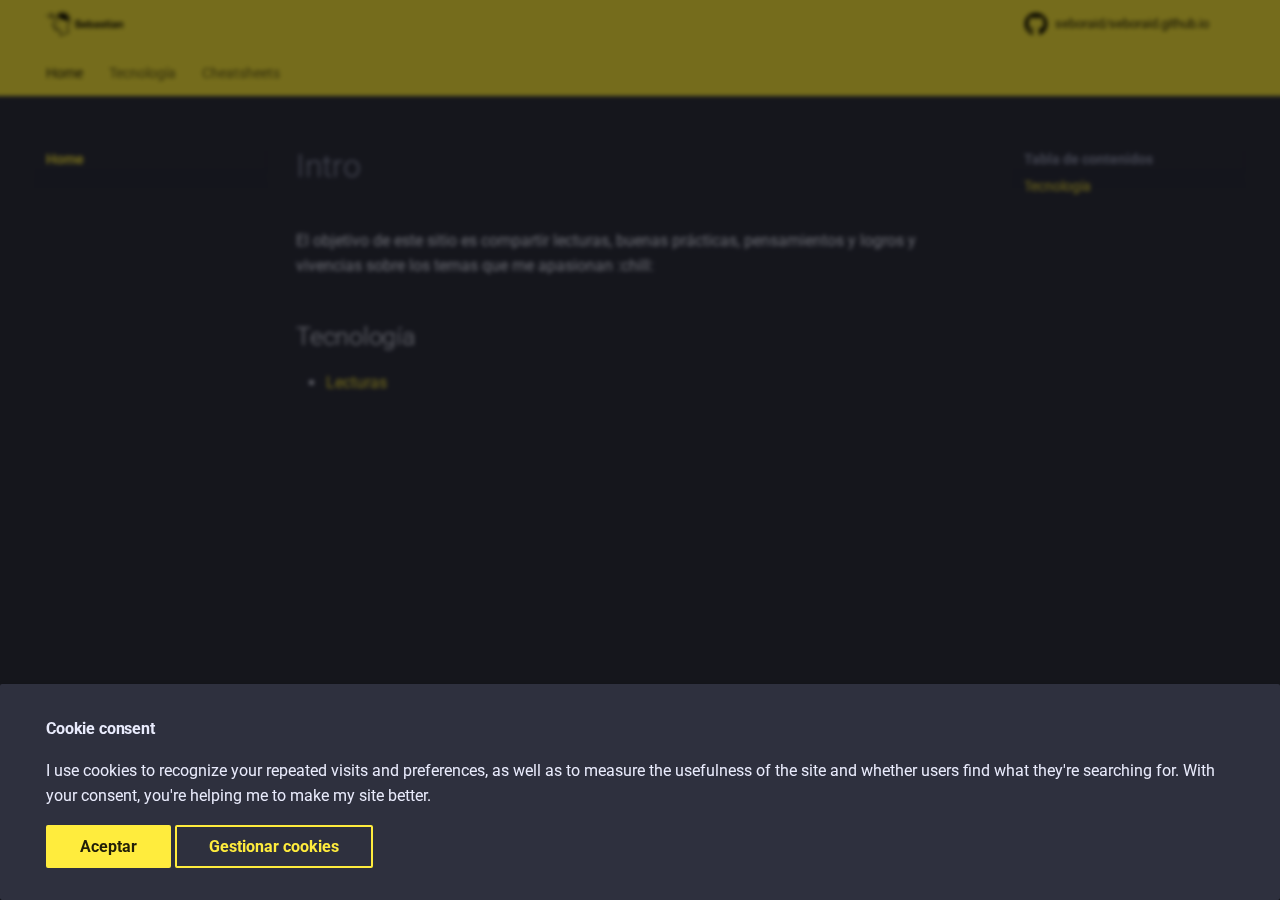
<file: index.html>
<!doctype html>
<html lang="es" class="no-js">
  <head>
    
      <meta charset="utf-8">
      <meta name="viewport" content="width=device-width,initial-scale=1">
      
      
      
        <link rel="canonical" href="https://sebastianperez.co/">
      
      
      
        <link rel="next" href="tecnologia/">
      
      <link rel="icon" href="assets/images/logocabeza260x260.png">
      <meta name="generator" content="mkdocs-1.4.2, mkdocs-material-9.0.15">
    
    
      
        <title>seboraid website (Sebastian Perez) - sobre mi vida en tecnología</title>
      
    
    
      <link rel="stylesheet" href="assets/stylesheets/main.113286f1.min.css">
      
        
        <link rel="stylesheet" href="assets/stylesheets/palette.a0c5b2b5.min.css">
      
      

    
    
    
      
        
        
        <link rel="preconnect" href="https://fonts.gstatic.com" crossorigin>
        <link rel="stylesheet" href="https://fonts.googleapis.com/css?family=Roboto:300,300i,400,400i,700,700i%7CRoboto+Mono:400,400i,700,700i&display=fallback">
        <style>:root{--md-text-font:"Roboto";--md-code-font:"Roboto Mono"}</style>
      
    
    
      <link rel="stylesheet" href="assets/stylesheets/extra.css">
    
    <script>__md_scope=new URL(".",location),__md_hash=e=>[...e].reduce((e,_)=>(e<<5)-e+_.charCodeAt(0),0),__md_get=(e,_=localStorage,t=__md_scope)=>JSON.parse(_.getItem(t.pathname+"."+e)),__md_set=(e,_,t=localStorage,a=__md_scope)=>{try{t.setItem(a.pathname+"."+e,JSON.stringify(_))}catch(e){}}</script>
    
      
  


  
  


  <script id="__analytics">function __md_analytics(){function n(){dataLayer.push(arguments)}window.dataLayer=window.dataLayer||[],n("js",new Date),n("config","G-0M1EGP4SBM"),document.addEventListener("DOMContentLoaded",function(){document.forms.search&&document.forms.search.query.addEventListener("blur",function(){this.value&&n("event","search",{search_term:this.value})}),document$.subscribe(function(){var a=document.forms.feedback;if(void 0!==a)for(var e of a.querySelectorAll("[type=submit]"))e.addEventListener("click",function(e){e.preventDefault();var t=document.location.pathname,e=this.getAttribute("data-md-value");n("event","feedback",{page:t,data:e}),a.firstElementChild.disabled=!0;e=a.querySelector(".md-feedback__note [data-md-value='"+e+"']");e&&(e.hidden=!1)}),a.hidden=!1}),location$.subscribe(function(e){n("config","G-0M1EGP4SBM",{page_path:e.pathname})})});var e=document.createElement("script");e.async=!0,e.src="https://www.googletagmanager.com/gtag/js?id=G-0M1EGP4SBM",document.getElementById("__analytics").insertAdjacentElement("afterEnd",e)}</script>

  
    <script>var consent;"undefined"==typeof __md_analytics||(consent=__md_get("__consent"))&&consent.analytics&&__md_analytics()</script>
  

    
    
      
        <meta  property="og:type"  content="website" >
      
        <meta  property="og:title"  content="seboraid website (Sebastian Perez)" >
      
        <meta  property="og:description"  content="None" >
      
        <meta  property="og:image"  content="https://sebastianperez.co/assets/images/social/index.png" >
      
        <meta  property="og:image:type"  content="image/png" >
      
        <meta  property="og:image:width"  content="1200" >
      
        <meta  property="og:image:height"  content="630" >
      
        <meta  property="og:url"  content="https://sebastianperez.co/" >
      
        <meta  name="twitter:card"  content="summary_large_image" >
      
        <meta  name="twitter:title"  content="seboraid website (Sebastian Perez)" >
      
        <meta  name="twitter:description"  content="None" >
      
        <meta  name="twitter:image"  content="https://sebastianperez.co/assets/images/social/index.png" >
      
    
    
  </head>
  
  
    
    
    
    
    
    <body dir="ltr" data-md-color-scheme="slate" data-md-color-primary="yellow" data-md-color-accent="">
  
    
    
    <input class="md-toggle" data-md-toggle="drawer" type="checkbox" id="__drawer" autocomplete="off">
    <input class="md-toggle" data-md-toggle="search" type="checkbox" id="__search" autocomplete="off">
    <label class="md-overlay" for="__drawer"></label>
    <div data-md-component="skip">
      
        
        <a href="#intro" class="md-skip">
          Saltar a contenido
        </a>
      
    </div>
    <div data-md-component="announce">
      
    </div>
    
    
      

<header class="md-header" data-md-component="header">
  <nav class="md-header__inner md-grid" aria-label="">
    <a href="." title="sobre mi vida en tecnología" class="md-header__button md-logo" aria-label="sobre mi vida en tecnología" data-md-component="logo">
      
  <img src="assets/images/logo.png" alt="logo">

    </a>
    <label class="md-header__button md-icon" for="__drawer">
      <svg xmlns="http://www.w3.org/2000/svg" viewBox="0 0 24 24"><path d="M3 6h18v2H3V6m0 5h18v2H3v-2m0 5h18v2H3v-2Z"/></svg>
    </label>
    <div class="md-header__title" data-md-component="header-title">
      <div class="md-header__ellipsis">
        <div class="md-header__topic">
          <span class="md-ellipsis">
            
          </span>
        </div>
        <div class="md-header__topic" data-md-component="header-topic">
          <span class="md-ellipsis">
            
              seboraid website (Sebastian Perez) eeeeey
            
          </span>
        </div>
      </div>
    </div>
    
    
    
    
      <div class="md-header__source">
        <a href="https://github.com/seboraid/seboraid.github.io" title="Ir al repositorio" class="md-source" data-md-component="source">
  <div class="md-source__icon md-icon">
    
    <svg xmlns="http://www.w3.org/2000/svg" viewBox="0 0 496 512"><!--! Font Awesome Free 6.3.0 by @fontawesome - https://fontawesome.com License - https://fontawesome.com/license/free (Icons: CC BY 4.0, Fonts: SIL OFL 1.1, Code: MIT License) Copyright 2023 Fonticons, Inc.--><path d="M165.9 397.4c0 2-2.3 3.6-5.2 3.6-3.3.3-5.6-1.3-5.6-3.6 0-2 2.3-3.6 5.2-3.6 3-.3 5.6 1.3 5.6 3.6zm-31.1-4.5c-.7 2 1.3 4.3 4.3 4.9 2.6 1 5.6 0 6.2-2s-1.3-4.3-4.3-5.2c-2.6-.7-5.5.3-6.2 2.3zm44.2-1.7c-2.9.7-4.9 2.6-4.6 4.9.3 2 2.9 3.3 5.9 2.6 2.9-.7 4.9-2.6 4.6-4.6-.3-1.9-3-3.2-5.9-2.9zM244.8 8C106.1 8 0 113.3 0 252c0 110.9 69.8 205.8 169.5 239.2 12.8 2.3 17.3-5.6 17.3-12.1 0-6.2-.3-40.4-.3-61.4 0 0-70 15-84.7-29.8 0 0-11.4-29.1-27.8-36.6 0 0-22.9-15.7 1.6-15.4 0 0 24.9 2 38.6 25.8 21.9 38.6 58.6 27.5 72.9 20.9 2.3-16 8.8-27.1 16-33.7-55.9-6.2-112.3-14.3-112.3-110.5 0-27.5 7.6-41.3 23.6-58.9-2.6-6.5-11.1-33.3 2.6-67.9 20.9-6.5 69 27 69 27 20-5.6 41.5-8.5 62.8-8.5s42.8 2.9 62.8 8.5c0 0 48.1-33.6 69-27 13.7 34.7 5.2 61.4 2.6 67.9 16 17.7 25.8 31.5 25.8 58.9 0 96.5-58.9 104.2-114.8 110.5 9.2 7.9 17 22.9 17 46.4 0 33.7-.3 75.4-.3 83.6 0 6.5 4.6 14.4 17.3 12.1C428.2 457.8 496 362.9 496 252 496 113.3 383.5 8 244.8 8zM97.2 352.9c-1.3 1-1 3.3.7 5.2 1.6 1.6 3.9 2.3 5.2 1 1.3-1 1-3.3-.7-5.2-1.6-1.6-3.9-2.3-5.2-1zm-10.8-8.1c-.7 1.3.3 2.9 2.3 3.9 1.6 1 3.6.7 4.3-.7.7-1.3-.3-2.9-2.3-3.9-2-.6-3.6-.3-4.3.7zm32.4 35.6c-1.6 1.3-1 4.3 1.3 6.2 2.3 2.3 5.2 2.6 6.5 1 1.3-1.3.7-4.3-1.3-6.2-2.2-2.3-5.2-2.6-6.5-1zm-11.4-14.7c-1.6 1-1.6 3.6 0 5.9 1.6 2.3 4.3 3.3 5.6 2.3 1.6-1.3 1.6-3.9 0-6.2-1.4-2.3-4-3.3-5.6-2z"/></svg>
  </div>
  <div class="md-source__repository">
    seboraid/seboraid.github.io
  </div>
</a>
      </div>
    
  </nav>
  
</header>
    
    <div class="md-container" data-md-component="container">
      
      
        
          
            
<nav class="md-tabs" aria-label="Pestañas" data-md-component="tabs">
  <div class="md-grid">
    <ul class="md-tabs__list">
      
        
  
  
    
  


  <li class="md-tabs__item">
    <a href="." class="md-tabs__link md-tabs__link--active">
      Home
    </a>
  </li>

      
        
  
  


  
  
  
    <li class="md-tabs__item">
      <a href="tecnologia/" class="md-tabs__link">
        Tecnología
      </a>
    </li>
  

      
        
  
  


  
  
  
    <li class="md-tabs__item">
      <a href="cheatsheets/mkdocs/" class="md-tabs__link">
        Cheatsheets
      </a>
    </li>
  

      
    </ul>
  </div>
</nav>
          
        
      
      <main class="md-main" data-md-component="main">
        <div class="md-main__inner md-grid">
          
            
              
              <div class="md-sidebar md-sidebar--primary" data-md-component="sidebar" data-md-type="navigation" >
                <div class="md-sidebar__scrollwrap">
                  <div class="md-sidebar__inner">
                    

  


<nav class="md-nav md-nav--primary md-nav--lifted" aria-label="Navegación" data-md-level="0">
  <label class="md-nav__title" for="__drawer">
    <a href="." title="sobre mi vida en tecnología" class="md-nav__button md-logo" aria-label="sobre mi vida en tecnología" data-md-component="logo">
      
  <img src="assets/images/logo.png" alt="logo">

    </a>
    sobre mi vida en tecnología
  </label>
  
    <div class="md-nav__source">
      <a href="https://github.com/seboraid/seboraid.github.io" title="Ir al repositorio" class="md-source" data-md-component="source">
  <div class="md-source__icon md-icon">
    
    <svg xmlns="http://www.w3.org/2000/svg" viewBox="0 0 496 512"><!--! Font Awesome Free 6.3.0 by @fontawesome - https://fontawesome.com License - https://fontawesome.com/license/free (Icons: CC BY 4.0, Fonts: SIL OFL 1.1, Code: MIT License) Copyright 2023 Fonticons, Inc.--><path d="M165.9 397.4c0 2-2.3 3.6-5.2 3.6-3.3.3-5.6-1.3-5.6-3.6 0-2 2.3-3.6 5.2-3.6 3-.3 5.6 1.3 5.6 3.6zm-31.1-4.5c-.7 2 1.3 4.3 4.3 4.9 2.6 1 5.6 0 6.2-2s-1.3-4.3-4.3-5.2c-2.6-.7-5.5.3-6.2 2.3zm44.2-1.7c-2.9.7-4.9 2.6-4.6 4.9.3 2 2.9 3.3 5.9 2.6 2.9-.7 4.9-2.6 4.6-4.6-.3-1.9-3-3.2-5.9-2.9zM244.8 8C106.1 8 0 113.3 0 252c0 110.9 69.8 205.8 169.5 239.2 12.8 2.3 17.3-5.6 17.3-12.1 0-6.2-.3-40.4-.3-61.4 0 0-70 15-84.7-29.8 0 0-11.4-29.1-27.8-36.6 0 0-22.9-15.7 1.6-15.4 0 0 24.9 2 38.6 25.8 21.9 38.6 58.6 27.5 72.9 20.9 2.3-16 8.8-27.1 16-33.7-55.9-6.2-112.3-14.3-112.3-110.5 0-27.5 7.6-41.3 23.6-58.9-2.6-6.5-11.1-33.3 2.6-67.9 20.9-6.5 69 27 69 27 20-5.6 41.5-8.5 62.8-8.5s42.8 2.9 62.8 8.5c0 0 48.1-33.6 69-27 13.7 34.7 5.2 61.4 2.6 67.9 16 17.7 25.8 31.5 25.8 58.9 0 96.5-58.9 104.2-114.8 110.5 9.2 7.9 17 22.9 17 46.4 0 33.7-.3 75.4-.3 83.6 0 6.5 4.6 14.4 17.3 12.1C428.2 457.8 496 362.9 496 252 496 113.3 383.5 8 244.8 8zM97.2 352.9c-1.3 1-1 3.3.7 5.2 1.6 1.6 3.9 2.3 5.2 1 1.3-1 1-3.3-.7-5.2-1.6-1.6-3.9-2.3-5.2-1zm-10.8-8.1c-.7 1.3.3 2.9 2.3 3.9 1.6 1 3.6.7 4.3-.7.7-1.3-.3-2.9-2.3-3.9-2-.6-3.6-.3-4.3.7zm32.4 35.6c-1.6 1.3-1 4.3 1.3 6.2 2.3 2.3 5.2 2.6 6.5 1 1.3-1.3.7-4.3-1.3-6.2-2.2-2.3-5.2-2.6-6.5-1zm-11.4-14.7c-1.6 1-1.6 3.6 0 5.9 1.6 2.3 4.3 3.3 5.6 2.3 1.6-1.3 1.6-3.9 0-6.2-1.4-2.3-4-3.3-5.6-2z"/></svg>
  </div>
  <div class="md-source__repository">
    seboraid/seboraid.github.io
  </div>
</a>
    </div>
  
  <ul class="md-nav__list" data-md-scrollfix>
    
      
      
      

  
  
    
  
  
    <li class="md-nav__item md-nav__item--active">
      
      <input class="md-nav__toggle md-toggle" type="checkbox" id="__toc">
      
      
        
      
      
        <label class="md-nav__link md-nav__link--active" for="__toc">
          Home
          <span class="md-nav__icon md-icon"></span>
        </label>
      
      <a href="." class="md-nav__link md-nav__link--active">
        Home
      </a>
      
        

<nav class="md-nav md-nav--secondary" aria-label="Tabla de contenidos">
  
  
  
    
  
  
    <label class="md-nav__title" for="__toc">
      <span class="md-nav__icon md-icon"></span>
      Tabla de contenidos
    </label>
    <ul class="md-nav__list" data-md-component="toc" data-md-scrollfix>
      
        <li class="md-nav__item">
  <a href="#tecnologia" class="md-nav__link">
    Tecnología
  </a>
  
</li>
      
    </ul>
  
</nav>
      
    </li>
  

    
      
      
      

  
  
  
    
    <li class="md-nav__item md-nav__item--nested">
      
      
      
      
        
      
      <input class="md-nav__toggle md-toggle md-toggle--indeterminate" type="checkbox" id="__nav_2" >
      
      
      
        <label class="md-nav__link" for="__nav_2" id="__nav_2_label" tabindex="0">
          Tecnología
          <span class="md-nav__icon md-icon"></span>
        </label>
      
      <nav class="md-nav" data-md-level="1" aria-labelledby="__nav_2_label" aria-expanded="false">
        <label class="md-nav__title" for="__nav_2">
          <span class="md-nav__icon md-icon"></span>
          Tecnología
        </label>
        <ul class="md-nav__list" data-md-scrollfix>
          
            
              
  
  
  
    <li class="md-nav__item">
      <a href="tecnologia/" class="md-nav__link">
        Inicio
      </a>
    </li>
  

            
          
            
              
  
  
  
    <li class="md-nav__item">
      <a href="tecnologia/lecturas/" class="md-nav__link">
        Lecturas
      </a>
    </li>
  

            
          
            
              
  
  
  
    <li class="md-nav__item">
      <a href="tecnologia/metas-y-logros/" class="md-nav__link">
        Logros
      </a>
    </li>
  

            
          
        </ul>
      </nav>
    </li>
  

    
      
      
      

  
  
  
    
    <li class="md-nav__item md-nav__item--nested">
      
      
      
      
        
      
      <input class="md-nav__toggle md-toggle md-toggle--indeterminate" type="checkbox" id="__nav_3" >
      
      
      
        <label class="md-nav__link" for="__nav_3" id="__nav_3_label" tabindex="0">
          Cheatsheets
          <span class="md-nav__icon md-icon"></span>
        </label>
      
      <nav class="md-nav" data-md-level="1" aria-labelledby="__nav_3_label" aria-expanded="false">
        <label class="md-nav__title" for="__nav_3">
          <span class="md-nav__icon md-icon"></span>
          Cheatsheets
        </label>
        <ul class="md-nav__list" data-md-scrollfix>
          
            
              
  
  
  
    <li class="md-nav__item">
      <a href="cheatsheets/mkdocs/" class="md-nav__link">
        MkDocs
      </a>
    </li>
  

            
          
        </ul>
      </nav>
    </li>
  

    
  </ul>
</nav>
                  </div>
                </div>
              </div>
            
            
              
              <div class="md-sidebar md-sidebar--secondary" data-md-component="sidebar" data-md-type="toc" >
                <div class="md-sidebar__scrollwrap">
                  <div class="md-sidebar__inner">
                    

<nav class="md-nav md-nav--secondary" aria-label="Tabla de contenidos">
  
  
  
    
  
  
    <label class="md-nav__title" for="__toc">
      <span class="md-nav__icon md-icon"></span>
      Tabla de contenidos
    </label>
    <ul class="md-nav__list" data-md-component="toc" data-md-scrollfix>
      
        <li class="md-nav__item">
  <a href="#tecnologia" class="md-nav__link">
    Tecnología
  </a>
  
</li>
      
    </ul>
  
</nav>
                  </div>
                </div>
              </div>
            
          
          
            <div class="md-content" data-md-component="content">
              <article class="md-content__inner md-typeset">
                
                  

  
  


<h1 id="intro">Intro<a class="headerlink" href="#intro" title="Permanent link">&para;</a></h1>
<p>El objetivo de este sitio es compartir lecturas, buenas prácticas, pensamientos y logros y vivencias sobre los temas que me apasionan :chill:</p>
<h2 id="tecnologia">Tecnología<a class="headerlink" href="#tecnologia" title="Permanent link">&para;</a></h2>
<ul>
<li><a href="tecnologia/lecturas/">Lecturas</a></li>
</ul>


  




                
              </article>
            </div>
          
          
        </div>
        
          <a href="#" class="md-top md-icon" data-md-component="top" hidden>
            <svg xmlns="http://www.w3.org/2000/svg" viewBox="0 0 24 24"><path d="M13 20h-2V8l-5.5 5.5-1.42-1.42L12 4.16l7.92 7.92-1.42 1.42L13 8v12Z"/></svg>
            Volver al principio
          </a>
        
      </main>
      
        <footer class="md-footer">
  
  <div class="md-footer-meta md-typeset">
    <div class="md-footer-meta__inner md-grid">
      <div class="md-copyright">
  
    <div class="md-copyright__highlight">
      Hecho con <span class="twemoji sbd-beating sbd-heart"><svg xmlns="http://www.w3.org/2000/svg" viewBox="0 0 24 24"><path d="M14 20.408c-.492.308-.903.546-1.192.709-.153.086-.308.17-.463.252h-.002a.75.75 0 0 1-.686 0 16.709 16.709 0 0 1-.465-.252 31.147 31.147 0 0 1-4.803-3.34C3.8 15.572 1 12.331 1 8.513 1 5.052 3.829 2.5 6.736 2.5 9.03 2.5 10.881 3.726 12 5.605 13.12 3.726 14.97 2.5 17.264 2.5 20.17 2.5 23 5.052 23 8.514c0 3.818-2.801 7.06-5.389 9.262A31.146 31.146 0 0 1 14 20.408z"></path></svg></span><span class="md-footer-copyright__highlight"><a href="https://www.google.com/maps/place/Colombia/@4.645345,-83.3038499,4z/data=!4m5!3m4!1s0x8e15a43aae1594a3:0x9a0d9a04eff2a340!8m2!3d4.570868!4d-74.297333" target="_blank" rel="noopener"> in Colombia</a></span> (not Columbia)
    </div>
  
  
</div>
      
        <div class="md-social">
  
    
    
    
    
    <a href="https://www.linkedin.com/in/seboraid" target="_blank" rel="noopener" title="seboraid on LinkedIn" class="md-social__link">
      <svg xmlns="http://www.w3.org/2000/svg" viewBox="0 0 448 512"><!--! Font Awesome Free 6.3.0 by @fontawesome - https://fontawesome.com License - https://fontawesome.com/license/free (Icons: CC BY 4.0, Fonts: SIL OFL 1.1, Code: MIT License) Copyright 2023 Fonticons, Inc.--><path d="M416 32H31.9C14.3 32 0 46.5 0 64.3v383.4C0 465.5 14.3 480 31.9 480H416c17.6 0 32-14.5 32-32.3V64.3c0-17.8-14.4-32.3-32-32.3zM135.4 416H69V202.2h66.5V416zm-33.2-243c-21.3 0-38.5-17.3-38.5-38.5S80.9 96 102.2 96c21.2 0 38.5 17.3 38.5 38.5 0 21.3-17.2 38.5-38.5 38.5zm282.1 243h-66.4V312c0-24.8-.5-56.7-34.5-56.7-34.6 0-39.9 27-39.9 54.9V416h-66.4V202.2h63.7v29.2h.9c8.9-16.8 30.6-34.5 62.9-34.5 67.2 0 79.7 44.3 79.7 101.9V416z"/></svg>
    </a>
  
    
    
    
    
    <a href="https://github.com/seboraid" target="_blank" rel="noopener" title="seboraid on Github" class="md-social__link">
      <svg xmlns="http://www.w3.org/2000/svg" viewBox="0 0 496 512"><!--! Font Awesome Free 6.3.0 by @fontawesome - https://fontawesome.com License - https://fontawesome.com/license/free (Icons: CC BY 4.0, Fonts: SIL OFL 1.1, Code: MIT License) Copyright 2023 Fonticons, Inc.--><path d="M165.9 397.4c0 2-2.3 3.6-5.2 3.6-3.3.3-5.6-1.3-5.6-3.6 0-2 2.3-3.6 5.2-3.6 3-.3 5.6 1.3 5.6 3.6zm-31.1-4.5c-.7 2 1.3 4.3 4.3 4.9 2.6 1 5.6 0 6.2-2s-1.3-4.3-4.3-5.2c-2.6-.7-5.5.3-6.2 2.3zm44.2-1.7c-2.9.7-4.9 2.6-4.6 4.9.3 2 2.9 3.3 5.9 2.6 2.9-.7 4.9-2.6 4.6-4.6-.3-1.9-3-3.2-5.9-2.9zM244.8 8C106.1 8 0 113.3 0 252c0 110.9 69.8 205.8 169.5 239.2 12.8 2.3 17.3-5.6 17.3-12.1 0-6.2-.3-40.4-.3-61.4 0 0-70 15-84.7-29.8 0 0-11.4-29.1-27.8-36.6 0 0-22.9-15.7 1.6-15.4 0 0 24.9 2 38.6 25.8 21.9 38.6 58.6 27.5 72.9 20.9 2.3-16 8.8-27.1 16-33.7-55.9-6.2-112.3-14.3-112.3-110.5 0-27.5 7.6-41.3 23.6-58.9-2.6-6.5-11.1-33.3 2.6-67.9 20.9-6.5 69 27 69 27 20-5.6 41.5-8.5 62.8-8.5s42.8 2.9 62.8 8.5c0 0 48.1-33.6 69-27 13.7 34.7 5.2 61.4 2.6 67.9 16 17.7 25.8 31.5 25.8 58.9 0 96.5-58.9 104.2-114.8 110.5 9.2 7.9 17 22.9 17 46.4 0 33.7-.3 75.4-.3 83.6 0 6.5 4.6 14.4 17.3 12.1C428.2 457.8 496 362.9 496 252 496 113.3 383.5 8 244.8 8zM97.2 352.9c-1.3 1-1 3.3.7 5.2 1.6 1.6 3.9 2.3 5.2 1 1.3-1 1-3.3-.7-5.2-1.6-1.6-3.9-2.3-5.2-1zm-10.8-8.1c-.7 1.3.3 2.9 2.3 3.9 1.6 1 3.6.7 4.3-.7.7-1.3-.3-2.9-2.3-3.9-2-.6-3.6-.3-4.3.7zm32.4 35.6c-1.6 1.3-1 4.3 1.3 6.2 2.3 2.3 5.2 2.6 6.5 1 1.3-1.3.7-4.3-1.3-6.2-2.2-2.3-5.2-2.6-6.5-1zm-11.4-14.7c-1.6 1-1.6 3.6 0 5.9 1.6 2.3 4.3 3.3 5.6 2.3 1.6-1.3 1.6-3.9 0-6.2-1.4-2.3-4-3.3-5.6-2z"/></svg>
    </a>
  
    
    
    
    
    <a href="https://twitter.com/seboraid" target="_blank" rel="noopener" title="seboraid on Twitter" class="md-social__link">
      <svg xmlns="http://www.w3.org/2000/svg" viewBox="0 0 512 512"><!--! Font Awesome Free 6.3.0 by @fontawesome - https://fontawesome.com License - https://fontawesome.com/license/free (Icons: CC BY 4.0, Fonts: SIL OFL 1.1, Code: MIT License) Copyright 2023 Fonticons, Inc.--><path d="M459.37 151.716c.325 4.548.325 9.097.325 13.645 0 138.72-105.583 298.558-298.558 298.558-59.452 0-114.68-17.219-161.137-47.106 8.447.974 16.568 1.299 25.34 1.299 49.055 0 94.213-16.568 130.274-44.832-46.132-.975-84.792-31.188-98.112-72.772 6.498.974 12.995 1.624 19.818 1.624 9.421 0 18.843-1.3 27.614-3.573-48.081-9.747-84.143-51.98-84.143-102.985v-1.299c13.969 7.797 30.214 12.67 47.431 13.319-28.264-18.843-46.781-51.005-46.781-87.391 0-19.492 5.197-37.36 14.294-52.954 51.655 63.675 129.3 105.258 216.365 109.807-1.624-7.797-2.599-15.918-2.599-24.04 0-57.828 46.782-104.934 104.934-104.934 30.213 0 57.502 12.67 76.67 33.137 23.715-4.548 46.456-13.32 66.599-25.34-7.798 24.366-24.366 44.833-46.132 57.827 21.117-2.273 41.584-8.122 60.426-16.243-14.292 20.791-32.161 39.308-52.628 54.253z"/></svg>
    </a>
  
</div>
      
    </div>
  </div>
</footer>
      
    </div>
    <div class="md-dialog" data-md-component="dialog">
      <div class="md-dialog__inner md-typeset"></div>
    </div>
    
      <div class="md-consent" data-md-component="consent" id="__consent" hidden>
        <div class="md-consent__overlay"></div>
        <aside class="md-consent__inner">
          <form class="md-consent__form md-grid md-typeset" name="consent">
            

  
    
  


  
    
  



  


<h4>Cookie consent</h4>
<p>I use cookies to recognize your repeated visits and preferences, as well as to measure the usefulness of the site and whether users find what they're searching for. With your consent, you're helping me to make my site better.</p>
<input class="md-toggle" type="checkbox" id="__settings" >
<div class="md-consent__settings">
  <ul class="task-list">
    
      
      
        
        
      
      <li class="task-list-item">
        <label class="task-list-control">
          <input type="checkbox" name="analytics" checked>
          <span class="task-list-indicator"></span>
          Google Analytics
        </label>
      </li>
    
      
      
        
        
      
      <li class="task-list-item">
        <label class="task-list-control">
          <input type="checkbox" name="github" checked>
          <span class="task-list-indicator"></span>
          GitHub
        </label>
      </li>
    
  </ul>
</div>
<div class="md-consent__controls">
  
    
      <button class="md-button md-button--primary">Aceptar</button>
    
    
    
  
    
    
    
      <label class="md-button" for="__settings">Gestionar cookies</label>
    
  
</div>
          </form>
        </aside>
      </div>
      <script>var consent=__md_get("__consent");if(consent)for(var input of document.forms.consent.elements)input.name&&(input.checked=consent[input.name]||!1);else"file:"!==location.protocol&&setTimeout(function(){document.querySelector("[data-md-component=consent]").hidden=!1},250);var action,form=document.forms.consent;for(action of["submit","reset"])form.addEventListener(action,function(e){if(e.preventDefault(),"reset"===e.type)for(var n of document.forms.consent.elements)n.name&&(n.checked=!1);__md_set("__consent",Object.fromEntries(Array.from(new FormData(form).keys()).map(function(e){return[e,!0]}))),location.hash="",location.reload()})</script>
    
    <script id="__config" type="application/json">{"base": ".", "features": ["navigation.instant", "navigation.tracking", "navigation.tabs", "navigation.sections", "navigation.expand", "toc.follow", "navigation.top", "search.suggest"], "search": "assets/javascripts/workers/search.208ed371.min.js", "translations": {"clipboard.copied": "Copiado al portapapeles", "clipboard.copy": "Copiar al portapapeles", "search.result.more.one": "1 m\u00e1s en esta p\u00e1gina", "search.result.more.other": "# m\u00e1s en esta p\u00e1gina", "search.result.none": "No se encontraron documentos", "search.result.one": "1 documento encontrado", "search.result.other": "# documentos encontrados", "search.result.placeholder": "Teclee para comenzar b\u00fasqueda", "search.result.term.missing": "Falta", "select.version": "Seleccionar versi\u00f3n"}}</script>
    
    
      <script src="assets/javascripts/bundle.2a6f1dda.min.js"></script>
      
    
  </body>
</html>
</file>
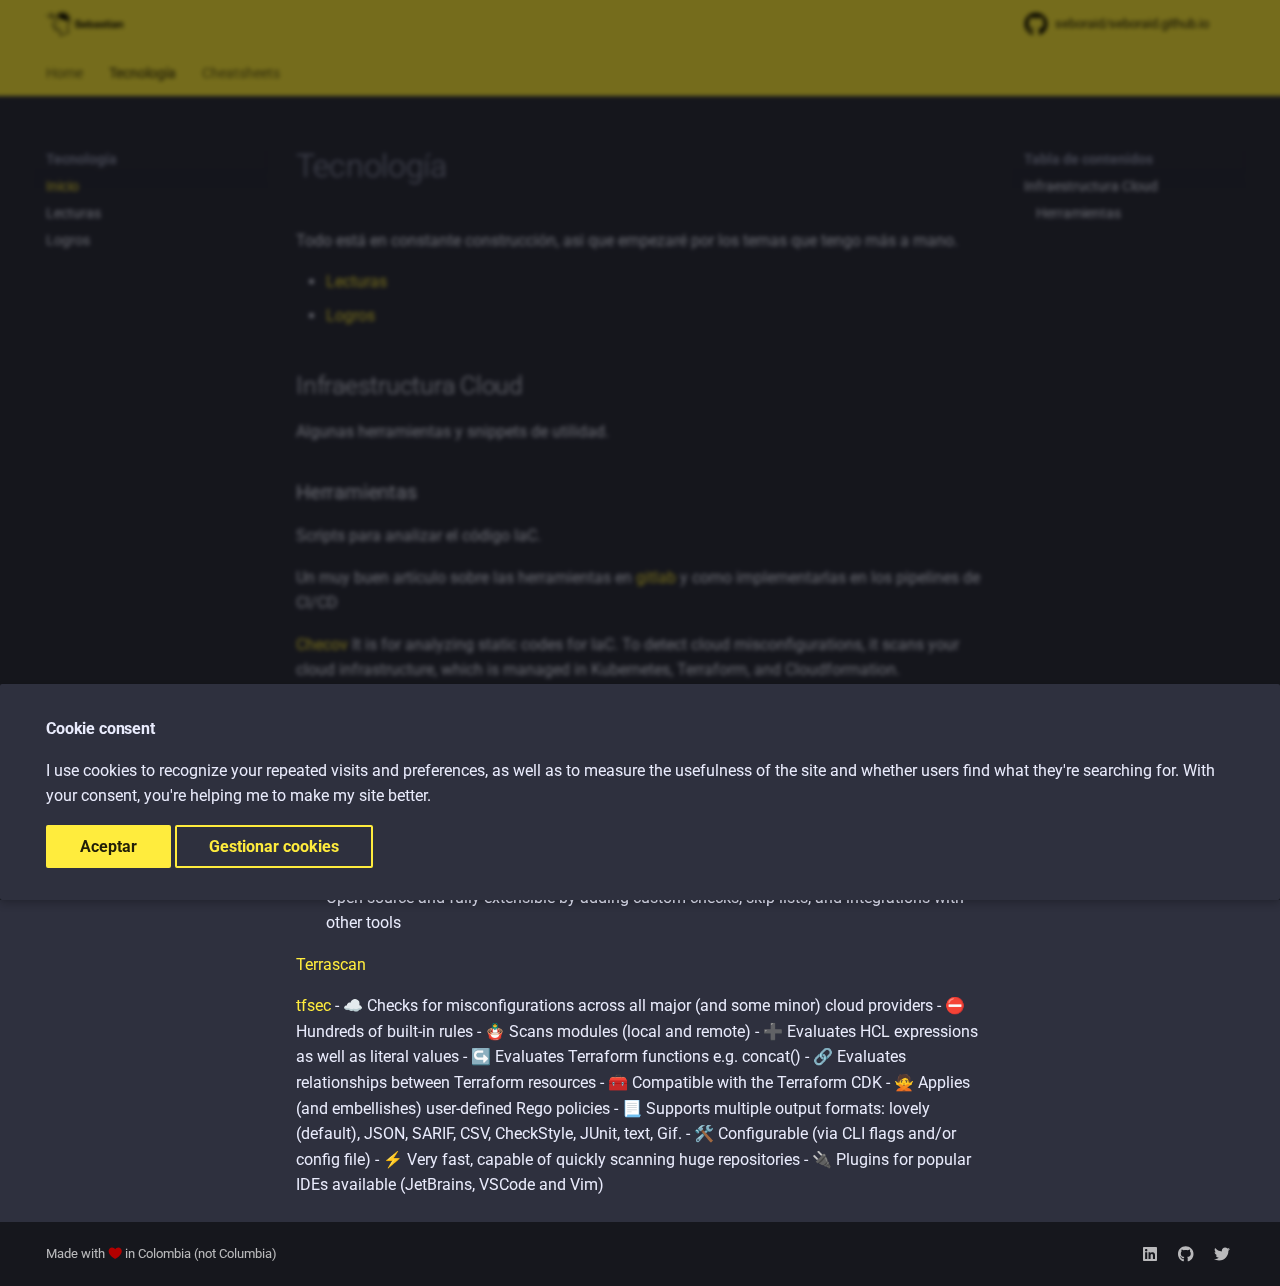
<file: tecnologia/index.html>
<!doctype html>
<html lang="es" class="no-js">
  <head>
    
      <meta charset="utf-8">
      <meta name="viewport" content="width=device-width,initial-scale=1">
      
      
      
        <link rel="canonical" href="https://sebastianperez.co/tecnologia/">
      
      
        <link rel="prev" href="..">
      
      
        <link rel="next" href="lecturas/">
      
      <link rel="icon" href="../assets/images/logocabeza260x260.png">
      <meta name="generator" content="mkdocs-1.4.2, mkdocs-material-9.0.15">
    
    
      
        <title>Tecnología (Sebastian Perez) - sobre mi vida en tecnología</title>
      
    
    
      <link rel="stylesheet" href="../assets/stylesheets/main.113286f1.min.css">
      
        
        <link rel="stylesheet" href="../assets/stylesheets/palette.a0c5b2b5.min.css">
      
      

    
    
    
      
        
        
        <link rel="preconnect" href="https://fonts.gstatic.com" crossorigin>
        <link rel="stylesheet" href="https://fonts.googleapis.com/css?family=Roboto:300,300i,400,400i,700,700i%7CRoboto+Mono:400,400i,700,700i&display=fallback">
        <style>:root{--md-text-font:"Roboto";--md-code-font:"Roboto Mono"}</style>
      
    
    
      <link rel="stylesheet" href="../assets/stylesheets/extra.css">
    
    <script>__md_scope=new URL("..",location),__md_hash=e=>[...e].reduce((e,_)=>(e<<5)-e+_.charCodeAt(0),0),__md_get=(e,_=localStorage,t=__md_scope)=>JSON.parse(_.getItem(t.pathname+"."+e)),__md_set=(e,_,t=localStorage,a=__md_scope)=>{try{t.setItem(a.pathname+"."+e,JSON.stringify(_))}catch(e){}}</script>
    
      
  


  
  


  <script id="__analytics">function __md_analytics(){function n(){dataLayer.push(arguments)}window.dataLayer=window.dataLayer||[],n("js",new Date),n("config","G-0M1EGP4SBM"),document.addEventListener("DOMContentLoaded",function(){document.forms.search&&document.forms.search.query.addEventListener("blur",function(){this.value&&n("event","search",{search_term:this.value})}),document$.subscribe(function(){var a=document.forms.feedback;if(void 0!==a)for(var e of a.querySelectorAll("[type=submit]"))e.addEventListener("click",function(e){e.preventDefault();var t=document.location.pathname,e=this.getAttribute("data-md-value");n("event","feedback",{page:t,data:e}),a.firstElementChild.disabled=!0;e=a.querySelector(".md-feedback__note [data-md-value='"+e+"']");e&&(e.hidden=!1)}),a.hidden=!1}),location$.subscribe(function(e){n("config","G-0M1EGP4SBM",{page_path:e.pathname})})});var e=document.createElement("script");e.async=!0,e.src="https://www.googletagmanager.com/gtag/js?id=G-0M1EGP4SBM",document.getElementById("__analytics").insertAdjacentElement("afterEnd",e)}</script>

  
    <script>var consent;"undefined"==typeof __md_analytics||(consent=__md_get("__consent"))&&consent.analytics&&__md_analytics()</script>
  

    
    
      
        <meta  property="og:type"  content="website" >
      
        <meta  property="og:title"  content="Tecnología (Sebastian Perez) - sobre mi vida en tecnología" >
      
        <meta  property="og:description"  content="None" >
      
        <meta  property="og:image"  content="https://sebastianperez.co/assets/images/social/tecnologia/index.png" >
      
        <meta  property="og:image:type"  content="image/png" >
      
        <meta  property="og:image:width"  content="1200" >
      
        <meta  property="og:image:height"  content="630" >
      
        <meta  property="og:url"  content="https://sebastianperez.co/tecnologia/" >
      
        <meta  name="twitter:card"  content="summary_large_image" >
      
        <meta  name="twitter:title"  content="Tecnología (Sebastian Perez) - sobre mi vida en tecnología" >
      
        <meta  name="twitter:description"  content="None" >
      
        <meta  name="twitter:image"  content="https://sebastianperez.co/assets/images/social/tecnologia/index.png" >
      
    
    
  </head>
  
  
    
    
    
    
    
    <body dir="ltr" data-md-color-scheme="slate" data-md-color-primary="yellow" data-md-color-accent="">
  
    
    
    <input class="md-toggle" data-md-toggle="drawer" type="checkbox" id="__drawer" autocomplete="off">
    <input class="md-toggle" data-md-toggle="search" type="checkbox" id="__search" autocomplete="off">
    <label class="md-overlay" for="__drawer"></label>
    <div data-md-component="skip">
      
        
        <a href="#tecnologia" class="md-skip">
          Saltar a contenido
        </a>
      
    </div>
    <div data-md-component="announce">
      
    </div>
    
    
      

<header class="md-header" data-md-component="header">
  <nav class="md-header__inner md-grid" aria-label="">
    <a href=".." title="sobre mi vida en tecnología" class="md-header__button md-logo" aria-label="sobre mi vida en tecnología" data-md-component="logo">
      
  <img src="../assets/images/logo.png" alt="logo">

    </a>
    <label class="md-header__button md-icon" for="__drawer">
      <svg xmlns="http://www.w3.org/2000/svg" viewBox="0 0 24 24"><path d="M3 6h18v2H3V6m0 5h18v2H3v-2m0 5h18v2H3v-2Z"/></svg>
    </label>
    <div class="md-header__title" data-md-component="header-title">
      <div class="md-header__ellipsis">
        <div class="md-header__topic">
          <span class="md-ellipsis">
            
          </span>
        </div>
        <div class="md-header__topic" data-md-component="header-topic">
          <span class="md-ellipsis">
            
              Tecnología (Sebastian Perez)
            
          </span>
        </div>
      </div>
    </div>
    
    
    
    
      <div class="md-header__source">
        <a href="https://github.com/seboraid/seboraid.github.io" title="Ir al repositorio" class="md-source" data-md-component="source">
  <div class="md-source__icon md-icon">
    
    <svg xmlns="http://www.w3.org/2000/svg" viewBox="0 0 496 512"><!--! Font Awesome Free 6.3.0 by @fontawesome - https://fontawesome.com License - https://fontawesome.com/license/free (Icons: CC BY 4.0, Fonts: SIL OFL 1.1, Code: MIT License) Copyright 2023 Fonticons, Inc.--><path d="M165.9 397.4c0 2-2.3 3.6-5.2 3.6-3.3.3-5.6-1.3-5.6-3.6 0-2 2.3-3.6 5.2-3.6 3-.3 5.6 1.3 5.6 3.6zm-31.1-4.5c-.7 2 1.3 4.3 4.3 4.9 2.6 1 5.6 0 6.2-2s-1.3-4.3-4.3-5.2c-2.6-.7-5.5.3-6.2 2.3zm44.2-1.7c-2.9.7-4.9 2.6-4.6 4.9.3 2 2.9 3.3 5.9 2.6 2.9-.7 4.9-2.6 4.6-4.6-.3-1.9-3-3.2-5.9-2.9zM244.8 8C106.1 8 0 113.3 0 252c0 110.9 69.8 205.8 169.5 239.2 12.8 2.3 17.3-5.6 17.3-12.1 0-6.2-.3-40.4-.3-61.4 0 0-70 15-84.7-29.8 0 0-11.4-29.1-27.8-36.6 0 0-22.9-15.7 1.6-15.4 0 0 24.9 2 38.6 25.8 21.9 38.6 58.6 27.5 72.9 20.9 2.3-16 8.8-27.1 16-33.7-55.9-6.2-112.3-14.3-112.3-110.5 0-27.5 7.6-41.3 23.6-58.9-2.6-6.5-11.1-33.3 2.6-67.9 20.9-6.5 69 27 69 27 20-5.6 41.5-8.5 62.8-8.5s42.8 2.9 62.8 8.5c0 0 48.1-33.6 69-27 13.7 34.7 5.2 61.4 2.6 67.9 16 17.7 25.8 31.5 25.8 58.9 0 96.5-58.9 104.2-114.8 110.5 9.2 7.9 17 22.9 17 46.4 0 33.7-.3 75.4-.3 83.6 0 6.5 4.6 14.4 17.3 12.1C428.2 457.8 496 362.9 496 252 496 113.3 383.5 8 244.8 8zM97.2 352.9c-1.3 1-1 3.3.7 5.2 1.6 1.6 3.9 2.3 5.2 1 1.3-1 1-3.3-.7-5.2-1.6-1.6-3.9-2.3-5.2-1zm-10.8-8.1c-.7 1.3.3 2.9 2.3 3.9 1.6 1 3.6.7 4.3-.7.7-1.3-.3-2.9-2.3-3.9-2-.6-3.6-.3-4.3.7zm32.4 35.6c-1.6 1.3-1 4.3 1.3 6.2 2.3 2.3 5.2 2.6 6.5 1 1.3-1.3.7-4.3-1.3-6.2-2.2-2.3-5.2-2.6-6.5-1zm-11.4-14.7c-1.6 1-1.6 3.6 0 5.9 1.6 2.3 4.3 3.3 5.6 2.3 1.6-1.3 1.6-3.9 0-6.2-1.4-2.3-4-3.3-5.6-2z"/></svg>
  </div>
  <div class="md-source__repository">
    seboraid/seboraid.github.io
  </div>
</a>
      </div>
    
  </nav>
  
</header>
    
    <div class="md-container" data-md-component="container">
      
      
        
          
            
<nav class="md-tabs" aria-label="Pestañas" data-md-component="tabs">
  <div class="md-grid">
    <ul class="md-tabs__list">
      
        
  
  


  <li class="md-tabs__item">
    <a href=".." class="md-tabs__link">
      Home
    </a>
  </li>

      
        
  
  
    
  


  
  
  
    <li class="md-tabs__item">
      <a href="./" class="md-tabs__link md-tabs__link--active">
        Tecnología
      </a>
    </li>
  

      
        
  
  


  
  
  
    <li class="md-tabs__item">
      <a href="../cheatsheets/mkdocs/" class="md-tabs__link">
        Cheatsheets
      </a>
    </li>
  

      
    </ul>
  </div>
</nav>
          
        
      
      <main class="md-main" data-md-component="main">
        <div class="md-main__inner md-grid">
          
            
              
              <div class="md-sidebar md-sidebar--primary" data-md-component="sidebar" data-md-type="navigation" >
                <div class="md-sidebar__scrollwrap">
                  <div class="md-sidebar__inner">
                    

  


<nav class="md-nav md-nav--primary md-nav--lifted" aria-label="Navegación" data-md-level="0">
  <label class="md-nav__title" for="__drawer">
    <a href=".." title="sobre mi vida en tecnología" class="md-nav__button md-logo" aria-label="sobre mi vida en tecnología" data-md-component="logo">
      
  <img src="../assets/images/logo.png" alt="logo">

    </a>
    sobre mi vida en tecnología
  </label>
  
    <div class="md-nav__source">
      <a href="https://github.com/seboraid/seboraid.github.io" title="Ir al repositorio" class="md-source" data-md-component="source">
  <div class="md-source__icon md-icon">
    
    <svg xmlns="http://www.w3.org/2000/svg" viewBox="0 0 496 512"><!--! Font Awesome Free 6.3.0 by @fontawesome - https://fontawesome.com License - https://fontawesome.com/license/free (Icons: CC BY 4.0, Fonts: SIL OFL 1.1, Code: MIT License) Copyright 2023 Fonticons, Inc.--><path d="M165.9 397.4c0 2-2.3 3.6-5.2 3.6-3.3.3-5.6-1.3-5.6-3.6 0-2 2.3-3.6 5.2-3.6 3-.3 5.6 1.3 5.6 3.6zm-31.1-4.5c-.7 2 1.3 4.3 4.3 4.9 2.6 1 5.6 0 6.2-2s-1.3-4.3-4.3-5.2c-2.6-.7-5.5.3-6.2 2.3zm44.2-1.7c-2.9.7-4.9 2.6-4.6 4.9.3 2 2.9 3.3 5.9 2.6 2.9-.7 4.9-2.6 4.6-4.6-.3-1.9-3-3.2-5.9-2.9zM244.8 8C106.1 8 0 113.3 0 252c0 110.9 69.8 205.8 169.5 239.2 12.8 2.3 17.3-5.6 17.3-12.1 0-6.2-.3-40.4-.3-61.4 0 0-70 15-84.7-29.8 0 0-11.4-29.1-27.8-36.6 0 0-22.9-15.7 1.6-15.4 0 0 24.9 2 38.6 25.8 21.9 38.6 58.6 27.5 72.9 20.9 2.3-16 8.8-27.1 16-33.7-55.9-6.2-112.3-14.3-112.3-110.5 0-27.5 7.6-41.3 23.6-58.9-2.6-6.5-11.1-33.3 2.6-67.9 20.9-6.5 69 27 69 27 20-5.6 41.5-8.5 62.8-8.5s42.8 2.9 62.8 8.5c0 0 48.1-33.6 69-27 13.7 34.7 5.2 61.4 2.6 67.9 16 17.7 25.8 31.5 25.8 58.9 0 96.5-58.9 104.2-114.8 110.5 9.2 7.9 17 22.9 17 46.4 0 33.7-.3 75.4-.3 83.6 0 6.5 4.6 14.4 17.3 12.1C428.2 457.8 496 362.9 496 252 496 113.3 383.5 8 244.8 8zM97.2 352.9c-1.3 1-1 3.3.7 5.2 1.6 1.6 3.9 2.3 5.2 1 1.3-1 1-3.3-.7-5.2-1.6-1.6-3.9-2.3-5.2-1zm-10.8-8.1c-.7 1.3.3 2.9 2.3 3.9 1.6 1 3.6.7 4.3-.7.7-1.3-.3-2.9-2.3-3.9-2-.6-3.6-.3-4.3.7zm32.4 35.6c-1.6 1.3-1 4.3 1.3 6.2 2.3 2.3 5.2 2.6 6.5 1 1.3-1.3.7-4.3-1.3-6.2-2.2-2.3-5.2-2.6-6.5-1zm-11.4-14.7c-1.6 1-1.6 3.6 0 5.9 1.6 2.3 4.3 3.3 5.6 2.3 1.6-1.3 1.6-3.9 0-6.2-1.4-2.3-4-3.3-5.6-2z"/></svg>
  </div>
  <div class="md-source__repository">
    seboraid/seboraid.github.io
  </div>
</a>
    </div>
  
  <ul class="md-nav__list" data-md-scrollfix>
    
      
      
      

  
  
  
    <li class="md-nav__item">
      <a href=".." class="md-nav__link">
        Home
      </a>
    </li>
  

    
      
      
      

  
  
    
  
  
    
    <li class="md-nav__item md-nav__item--active md-nav__item--nested">
      
      
      
      
      <input class="md-nav__toggle md-toggle " type="checkbox" id="__nav_2" checked>
      
      
      
        <label class="md-nav__link" for="__nav_2" id="__nav_2_label" tabindex="0">
          Tecnología
          <span class="md-nav__icon md-icon"></span>
        </label>
      
      <nav class="md-nav" data-md-level="1" aria-labelledby="__nav_2_label" aria-expanded="true">
        <label class="md-nav__title" for="__nav_2">
          <span class="md-nav__icon md-icon"></span>
          Tecnología
        </label>
        <ul class="md-nav__list" data-md-scrollfix>
          
            
              
  
  
    
  
  
    <li class="md-nav__item md-nav__item--active">
      
      <input class="md-nav__toggle md-toggle" type="checkbox" id="__toc">
      
      
        
      
      
        <label class="md-nav__link md-nav__link--active" for="__toc">
          Inicio
          <span class="md-nav__icon md-icon"></span>
        </label>
      
      <a href="./" class="md-nav__link md-nav__link--active">
        Inicio
      </a>
      
        

<nav class="md-nav md-nav--secondary" aria-label="Tabla de contenidos">
  
  
  
    
  
  
    <label class="md-nav__title" for="__toc">
      <span class="md-nav__icon md-icon"></span>
      Tabla de contenidos
    </label>
    <ul class="md-nav__list" data-md-component="toc" data-md-scrollfix>
      
        <li class="md-nav__item">
  <a href="#infraestructura-cloud" class="md-nav__link">
    Infraestructura Cloud
  </a>
  
    <nav class="md-nav" aria-label="Infraestructura Cloud">
      <ul class="md-nav__list">
        
          <li class="md-nav__item">
  <a href="#herramientas" class="md-nav__link">
    Herramientas
  </a>
  
</li>
        
      </ul>
    </nav>
  
</li>
      
    </ul>
  
</nav>
      
    </li>
  

            
          
            
              
  
  
  
    <li class="md-nav__item">
      <a href="lecturas/" class="md-nav__link">
        Lecturas
      </a>
    </li>
  

            
          
            
              
  
  
  
    <li class="md-nav__item">
      <a href="metas-y-logros/" class="md-nav__link">
        Logros
      </a>
    </li>
  

            
          
        </ul>
      </nav>
    </li>
  

    
      
      
      

  
  
  
    
    <li class="md-nav__item md-nav__item--nested">
      
      
      
      
        
      
      <input class="md-nav__toggle md-toggle md-toggle--indeterminate" type="checkbox" id="__nav_3" >
      
      
      
        <label class="md-nav__link" for="__nav_3" id="__nav_3_label" tabindex="0">
          Cheatsheets
          <span class="md-nav__icon md-icon"></span>
        </label>
      
      <nav class="md-nav" data-md-level="1" aria-labelledby="__nav_3_label" aria-expanded="false">
        <label class="md-nav__title" for="__nav_3">
          <span class="md-nav__icon md-icon"></span>
          Cheatsheets
        </label>
        <ul class="md-nav__list" data-md-scrollfix>
          
            
              
  
  
  
    <li class="md-nav__item">
      <a href="../cheatsheets/mkdocs/" class="md-nav__link">
        MkDocs
      </a>
    </li>
  

            
          
        </ul>
      </nav>
    </li>
  

    
  </ul>
</nav>
                  </div>
                </div>
              </div>
            
            
              
              <div class="md-sidebar md-sidebar--secondary" data-md-component="sidebar" data-md-type="toc" >
                <div class="md-sidebar__scrollwrap">
                  <div class="md-sidebar__inner">
                    

<nav class="md-nav md-nav--secondary" aria-label="Tabla de contenidos">
  
  
  
    
  
  
    <label class="md-nav__title" for="__toc">
      <span class="md-nav__icon md-icon"></span>
      Tabla de contenidos
    </label>
    <ul class="md-nav__list" data-md-component="toc" data-md-scrollfix>
      
        <li class="md-nav__item">
  <a href="#infraestructura-cloud" class="md-nav__link">
    Infraestructura Cloud
  </a>
  
    <nav class="md-nav" aria-label="Infraestructura Cloud">
      <ul class="md-nav__list">
        
          <li class="md-nav__item">
  <a href="#herramientas" class="md-nav__link">
    Herramientas
  </a>
  
</li>
        
      </ul>
    </nav>
  
</li>
      
    </ul>
  
</nav>
                  </div>
                </div>
              </div>
            
          
          
            <div class="md-content" data-md-component="content">
              <article class="md-content__inner md-typeset">
                
                  

  
  


<h1 id="tecnologia">Tecnología<a class="headerlink" href="#tecnologia" title="Permanent link">&para;</a></h1>
<p>Todo está en constante construcción, asi que empezaré por los temas que tengo más a mano.</p>
<ul>
<li><a href="lecturas/">Lecturas</a></li>
<li><a href="metas-y-logros/">Logros</a></li>
</ul>
<h2 id="infraestructura-cloud">Infraestructura Cloud<a class="headerlink" href="#infraestructura-cloud" title="Permanent link">&para;</a></h2>
<p>Algunas herramientas y snippets de utilidad.</p>
<h3 id="herramientas">Herramientas<a class="headerlink" href="#herramientas" title="Permanent link">&para;</a></h3>
<p>Scripts para analizar el código IaC.</p>
<p>Un muy buen artículo sobre las herramientas en <a href="https://about.gitlab.com/blog/2022/02/17/fantastic-infrastructure-as-code-security-attacks-and-how-to-find-them/">gitlab</a> y como implementarlas en los pipelines de CI/CD</p>
<p><a href="https://www.checkov.io/">Checov</a>
It is for analyzing static codes for IaC. To detect cloud misconfigurations, it scans your cloud infrastructure, which is managed in Kubernetes, Terraform, and Cloudformation.</p>
<p>Checkov is a Python-based software. Therefore, writing, managing, codes, and version control become simpler. The built-in policies of Checkov cover the best practices for compliance and security for Google Cloud, Azure, and AWS.</p>
<ul>
<li>Includes hundreds of out-of-the-box policies from frameworks (CIS, PCI, HIPAA, and more) and community-sourced checks</li>
<li>Integrates with VS Code, Jenkins, GitHub, and GitLab</li>
<li>Open source and fully extensible by adding custom checks, skip lists, and integrations with other tools</li>
</ul>
<p><a href="https://runterrascan.io/">Terrascan</a></p>
<p><a href="https://github.com/aquasecurity/tfsec">tfsec</a>
- ☁️ Checks for misconfigurations across all major (and some minor) cloud providers
- ⛔ Hundreds of built-in rules
- 🪆 Scans modules (local and remote)
- ➕ Evaluates HCL expressions as well as literal values
- ↪️ Evaluates Terraform functions e.g. concat()
- 🔗 Evaluates relationships between Terraform resources
- 🧰 Compatible with the Terraform CDK
- 🙅 Applies (and embellishes) user-defined Rego policies
- 📃 Supports multiple output formats: lovely (default), JSON, SARIF, CSV, CheckStyle, JUnit, text, Gif.
- 🛠️ Configurable (via CLI flags and/or config file)
- ⚡ Very fast, capable of quickly scanning huge repositories
- 🔌 Plugins for popular IDEs available (JetBrains, VSCode and Vim)</p>


  




                
              </article>
            </div>
          
          
        </div>
        
          <a href="#" class="md-top md-icon" data-md-component="top" hidden>
            <svg xmlns="http://www.w3.org/2000/svg" viewBox="0 0 24 24"><path d="M13 20h-2V8l-5.5 5.5-1.42-1.42L12 4.16l7.92 7.92-1.42 1.42L13 8v12Z"/></svg>
            Volver al principio
          </a>
        
      </main>
      
        <footer class="md-footer">
  
  <div class="md-footer-meta md-typeset">
    <div class="md-footer-meta__inner md-grid">
      <div class="md-copyright">
  
    <div class="md-copyright__highlight">
      Made with <span class="twemoji sbd-beating sbd-heart"><svg xmlns="http://www.w3.org/2000/svg" viewBox="0 0 24 24"><path d="M14 20.408c-.492.308-.903.546-1.192.709-.153.086-.308.17-.463.252h-.002a.75.75 0 0 1-.686 0 16.709 16.709 0 0 1-.465-.252 31.147 31.147 0 0 1-4.803-3.34C3.8 15.572 1 12.331 1 8.513 1 5.052 3.829 2.5 6.736 2.5 9.03 2.5 10.881 3.726 12 5.605 13.12 3.726 14.97 2.5 17.264 2.5 20.17 2.5 23 5.052 23 8.514c0 3.818-2.801 7.06-5.389 9.262A31.146 31.146 0 0 1 14 20.408z"></path></svg></span><span class="md-footer-copyright__highlight"><a href="https://www.google.com/maps/place/Colombia/@4.645345,-83.3038499,4z/data=!4m5!3m4!1s0x8e15a43aae1594a3:0x9a0d9a04eff2a340!8m2!3d4.570868!4d-74.297333" target="_blank" rel="noopener"> in Colombia</a></span> (not Columbia)
    </div>
  
  
</div>
      
        <div class="md-social">
  
    
    
    
    
    <a href="https://www.linkedin.com/in/seboraid" target="_blank" rel="noopener" title="seboraid on LinkedIn" class="md-social__link">
      <svg xmlns="http://www.w3.org/2000/svg" viewBox="0 0 448 512"><!--! Font Awesome Free 6.3.0 by @fontawesome - https://fontawesome.com License - https://fontawesome.com/license/free (Icons: CC BY 4.0, Fonts: SIL OFL 1.1, Code: MIT License) Copyright 2023 Fonticons, Inc.--><path d="M416 32H31.9C14.3 32 0 46.5 0 64.3v383.4C0 465.5 14.3 480 31.9 480H416c17.6 0 32-14.5 32-32.3V64.3c0-17.8-14.4-32.3-32-32.3zM135.4 416H69V202.2h66.5V416zm-33.2-243c-21.3 0-38.5-17.3-38.5-38.5S80.9 96 102.2 96c21.2 0 38.5 17.3 38.5 38.5 0 21.3-17.2 38.5-38.5 38.5zm282.1 243h-66.4V312c0-24.8-.5-56.7-34.5-56.7-34.6 0-39.9 27-39.9 54.9V416h-66.4V202.2h63.7v29.2h.9c8.9-16.8 30.6-34.5 62.9-34.5 67.2 0 79.7 44.3 79.7 101.9V416z"/></svg>
    </a>
  
    
    
    
    
    <a href="https://github.com/seboraid" target="_blank" rel="noopener" title="seboraid on Github" class="md-social__link">
      <svg xmlns="http://www.w3.org/2000/svg" viewBox="0 0 496 512"><!--! Font Awesome Free 6.3.0 by @fontawesome - https://fontawesome.com License - https://fontawesome.com/license/free (Icons: CC BY 4.0, Fonts: SIL OFL 1.1, Code: MIT License) Copyright 2023 Fonticons, Inc.--><path d="M165.9 397.4c0 2-2.3 3.6-5.2 3.6-3.3.3-5.6-1.3-5.6-3.6 0-2 2.3-3.6 5.2-3.6 3-.3 5.6 1.3 5.6 3.6zm-31.1-4.5c-.7 2 1.3 4.3 4.3 4.9 2.6 1 5.6 0 6.2-2s-1.3-4.3-4.3-5.2c-2.6-.7-5.5.3-6.2 2.3zm44.2-1.7c-2.9.7-4.9 2.6-4.6 4.9.3 2 2.9 3.3 5.9 2.6 2.9-.7 4.9-2.6 4.6-4.6-.3-1.9-3-3.2-5.9-2.9zM244.8 8C106.1 8 0 113.3 0 252c0 110.9 69.8 205.8 169.5 239.2 12.8 2.3 17.3-5.6 17.3-12.1 0-6.2-.3-40.4-.3-61.4 0 0-70 15-84.7-29.8 0 0-11.4-29.1-27.8-36.6 0 0-22.9-15.7 1.6-15.4 0 0 24.9 2 38.6 25.8 21.9 38.6 58.6 27.5 72.9 20.9 2.3-16 8.8-27.1 16-33.7-55.9-6.2-112.3-14.3-112.3-110.5 0-27.5 7.6-41.3 23.6-58.9-2.6-6.5-11.1-33.3 2.6-67.9 20.9-6.5 69 27 69 27 20-5.6 41.5-8.5 62.8-8.5s42.8 2.9 62.8 8.5c0 0 48.1-33.6 69-27 13.7 34.7 5.2 61.4 2.6 67.9 16 17.7 25.8 31.5 25.8 58.9 0 96.5-58.9 104.2-114.8 110.5 9.2 7.9 17 22.9 17 46.4 0 33.7-.3 75.4-.3 83.6 0 6.5 4.6 14.4 17.3 12.1C428.2 457.8 496 362.9 496 252 496 113.3 383.5 8 244.8 8zM97.2 352.9c-1.3 1-1 3.3.7 5.2 1.6 1.6 3.9 2.3 5.2 1 1.3-1 1-3.3-.7-5.2-1.6-1.6-3.9-2.3-5.2-1zm-10.8-8.1c-.7 1.3.3 2.9 2.3 3.9 1.6 1 3.6.7 4.3-.7.7-1.3-.3-2.9-2.3-3.9-2-.6-3.6-.3-4.3.7zm32.4 35.6c-1.6 1.3-1 4.3 1.3 6.2 2.3 2.3 5.2 2.6 6.5 1 1.3-1.3.7-4.3-1.3-6.2-2.2-2.3-5.2-2.6-6.5-1zm-11.4-14.7c-1.6 1-1.6 3.6 0 5.9 1.6 2.3 4.3 3.3 5.6 2.3 1.6-1.3 1.6-3.9 0-6.2-1.4-2.3-4-3.3-5.6-2z"/></svg>
    </a>
  
    
    
    
    
    <a href="https://twitter.com/seboraid" target="_blank" rel="noopener" title="seboraid on Twitter" class="md-social__link">
      <svg xmlns="http://www.w3.org/2000/svg" viewBox="0 0 512 512"><!--! Font Awesome Free 6.3.0 by @fontawesome - https://fontawesome.com License - https://fontawesome.com/license/free (Icons: CC BY 4.0, Fonts: SIL OFL 1.1, Code: MIT License) Copyright 2023 Fonticons, Inc.--><path d="M459.37 151.716c.325 4.548.325 9.097.325 13.645 0 138.72-105.583 298.558-298.558 298.558-59.452 0-114.68-17.219-161.137-47.106 8.447.974 16.568 1.299 25.34 1.299 49.055 0 94.213-16.568 130.274-44.832-46.132-.975-84.792-31.188-98.112-72.772 6.498.974 12.995 1.624 19.818 1.624 9.421 0 18.843-1.3 27.614-3.573-48.081-9.747-84.143-51.98-84.143-102.985v-1.299c13.969 7.797 30.214 12.67 47.431 13.319-28.264-18.843-46.781-51.005-46.781-87.391 0-19.492 5.197-37.36 14.294-52.954 51.655 63.675 129.3 105.258 216.365 109.807-1.624-7.797-2.599-15.918-2.599-24.04 0-57.828 46.782-104.934 104.934-104.934 30.213 0 57.502 12.67 76.67 33.137 23.715-4.548 46.456-13.32 66.599-25.34-7.798 24.366-24.366 44.833-46.132 57.827 21.117-2.273 41.584-8.122 60.426-16.243-14.292 20.791-32.161 39.308-52.628 54.253z"/></svg>
    </a>
  
</div>
      
    </div>
  </div>
</footer>
      
    </div>
    <div class="md-dialog" data-md-component="dialog">
      <div class="md-dialog__inner md-typeset"></div>
    </div>
    
      <div class="md-consent" data-md-component="consent" id="__consent" hidden>
        <div class="md-consent__overlay"></div>
        <aside class="md-consent__inner">
          <form class="md-consent__form md-grid md-typeset" name="consent">
            

  
    
  


  
    
  



  


<h4>Cookie consent</h4>
<p>I use cookies to recognize your repeated visits and preferences, as well as to measure the usefulness of the site and whether users find what they're searching for. With your consent, you're helping me to make my site better.</p>
<input class="md-toggle" type="checkbox" id="__settings" >
<div class="md-consent__settings">
  <ul class="task-list">
    
      
      
        
        
      
      <li class="task-list-item">
        <label class="task-list-control">
          <input type="checkbox" name="analytics" checked>
          <span class="task-list-indicator"></span>
          Google Analytics
        </label>
      </li>
    
      
      
        
        
      
      <li class="task-list-item">
        <label class="task-list-control">
          <input type="checkbox" name="github" checked>
          <span class="task-list-indicator"></span>
          GitHub
        </label>
      </li>
    
  </ul>
</div>
<div class="md-consent__controls">
  
    
      <button class="md-button md-button--primary">Aceptar</button>
    
    
    
  
    
    
    
      <label class="md-button" for="__settings">Gestionar cookies</label>
    
  
</div>
          </form>
        </aside>
      </div>
      <script>var consent=__md_get("__consent");if(consent)for(var input of document.forms.consent.elements)input.name&&(input.checked=consent[input.name]||!1);else"file:"!==location.protocol&&setTimeout(function(){document.querySelector("[data-md-component=consent]").hidden=!1},250);var action,form=document.forms.consent;for(action of["submit","reset"])form.addEventListener(action,function(e){if(e.preventDefault(),"reset"===e.type)for(var n of document.forms.consent.elements)n.name&&(n.checked=!1);__md_set("__consent",Object.fromEntries(Array.from(new FormData(form).keys()).map(function(e){return[e,!0]}))),location.hash="",location.reload()})</script>
    
    <script id="__config" type="application/json">{"base": "..", "features": ["navigation.instant", "navigation.tracking", "navigation.tabs", "navigation.sections", "navigation.expand", "toc.follow", "navigation.top", "search.suggest"], "search": "../assets/javascripts/workers/search.208ed371.min.js", "translations": {"clipboard.copied": "Copiado al portapapeles", "clipboard.copy": "Copiar al portapapeles", "search.result.more.one": "1 m\u00e1s en esta p\u00e1gina", "search.result.more.other": "# m\u00e1s en esta p\u00e1gina", "search.result.none": "No se encontraron documentos", "search.result.one": "1 documento encontrado", "search.result.other": "# documentos encontrados", "search.result.placeholder": "Teclee para comenzar b\u00fasqueda", "search.result.term.missing": "Falta", "select.version": "Seleccionar versi\u00f3n"}}</script>
    
    
      <script src="../assets/javascripts/bundle.2a6f1dda.min.js"></script>
      
    
  </body>
</html>
</file>
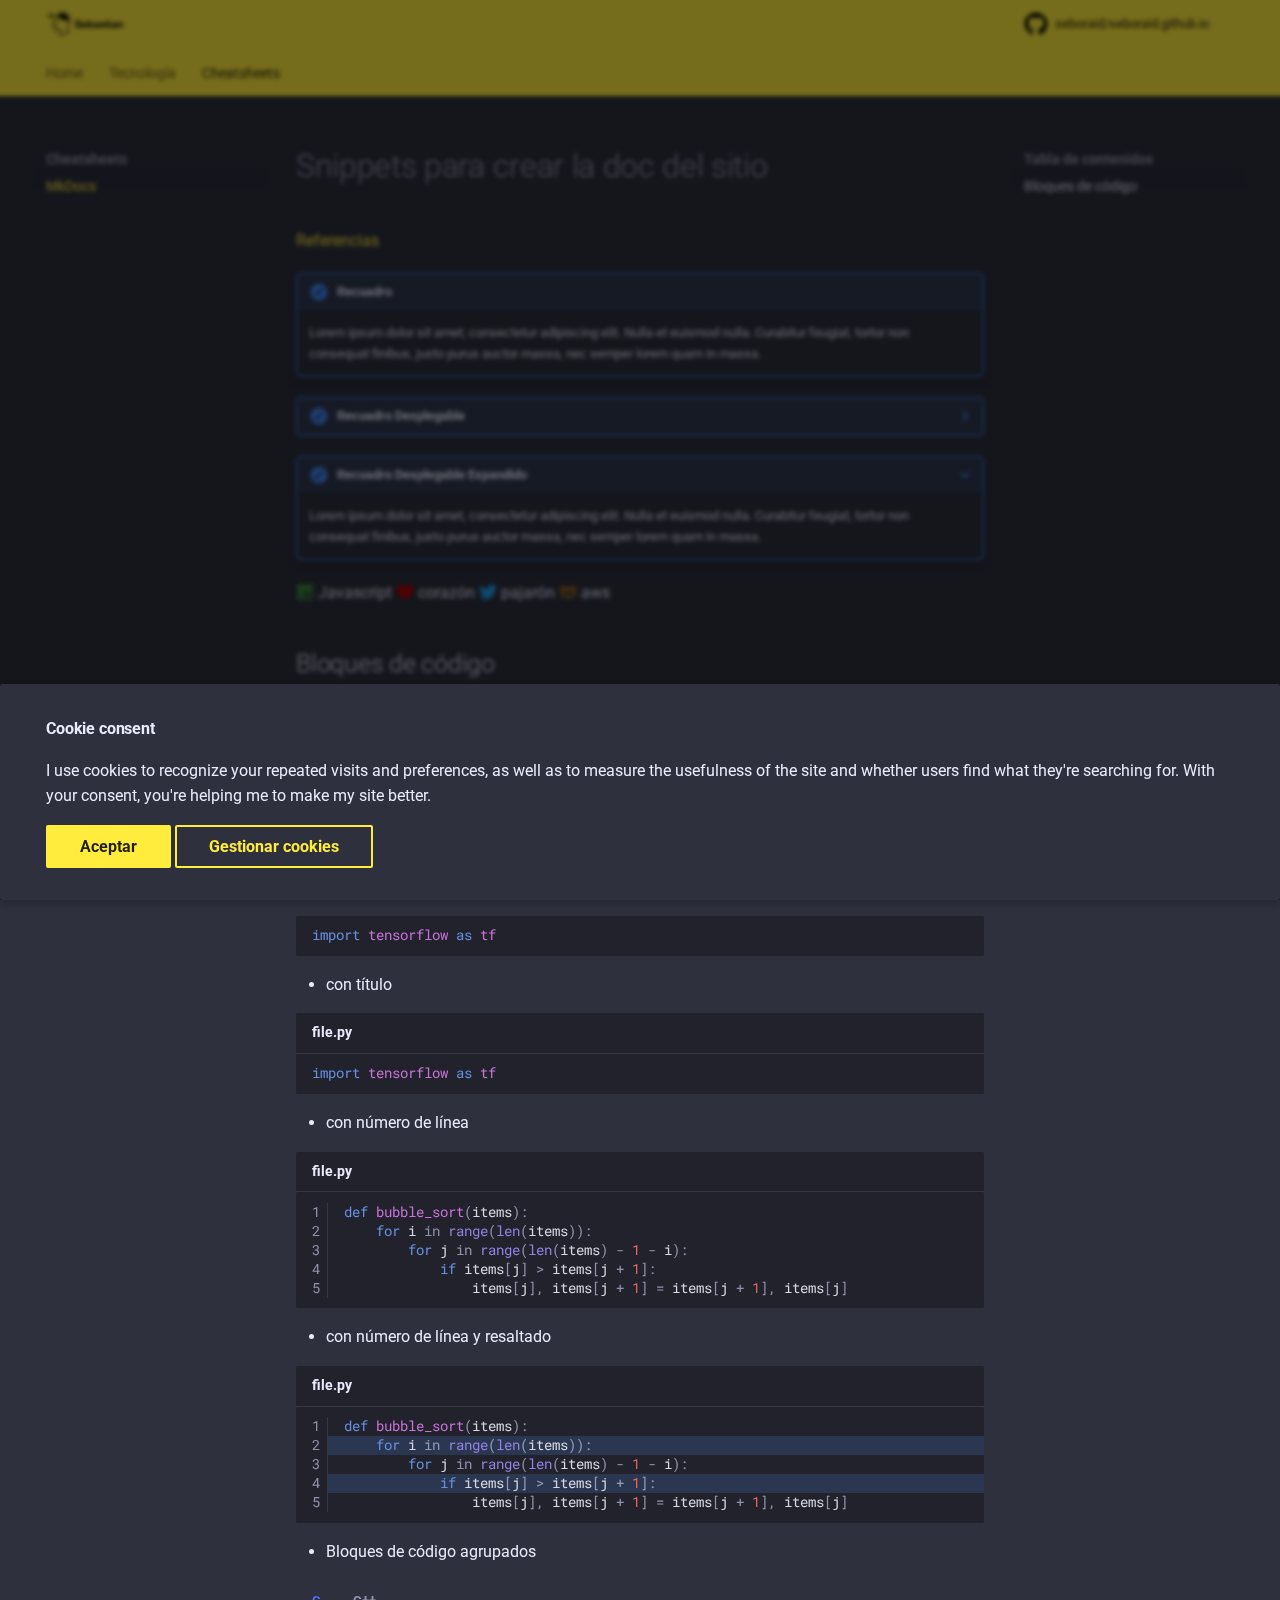
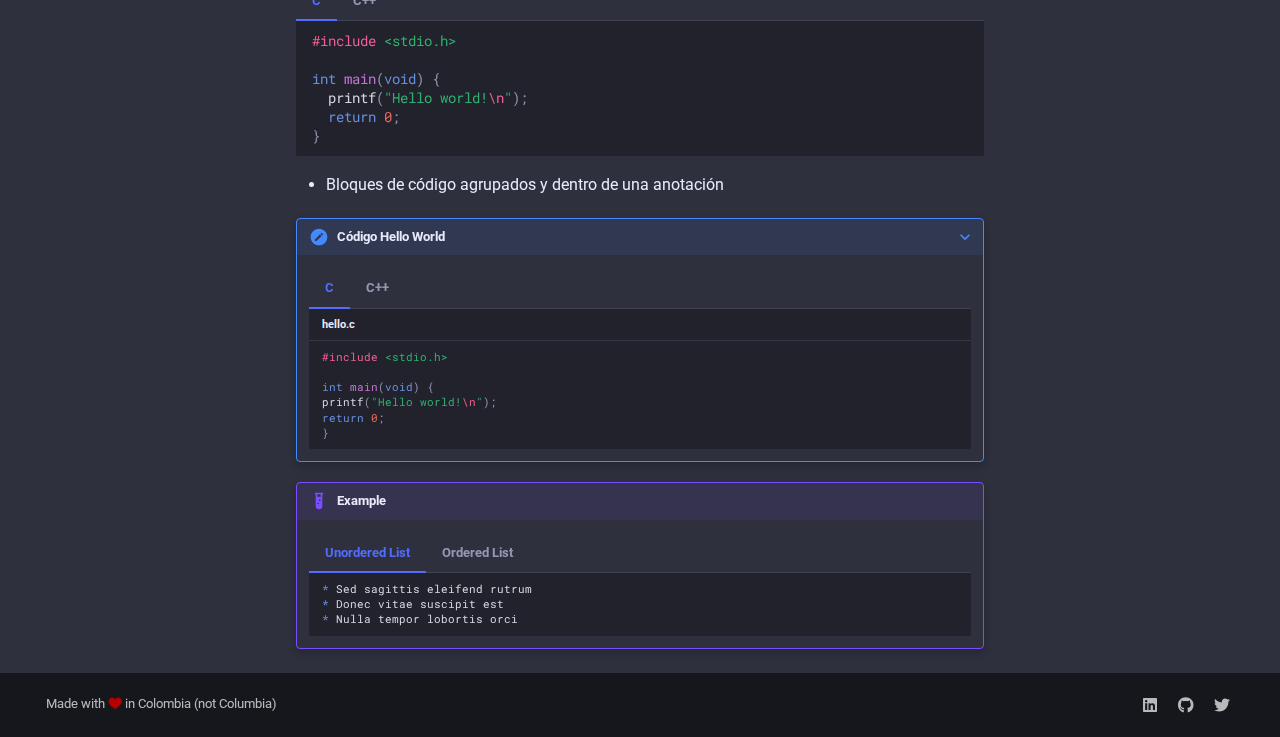
<file: cheatsheets/mkdocs/index.html>
<!doctype html>
<html lang="es" class="no-js">
  <head>
    
      <meta charset="utf-8">
      <meta name="viewport" content="width=device-width,initial-scale=1">
      
      
      
        <link rel="canonical" href="https://sebastianperez.co/cheatsheets/mkdocs/">
      
      
        <link rel="prev" href="../../tecnologia/metas-y-logros/">
      
      
      <link rel="icon" href="../../assets/images/logocabeza260x260.png">
      <meta name="generator" content="mkdocs-1.4.2, mkdocs-material-9.0.15">
    
    
      
        <title>MkDocs - sobre mi vida en tecnología</title>
      
    
    
      <link rel="stylesheet" href="../../assets/stylesheets/main.113286f1.min.css">
      
        
        <link rel="stylesheet" href="../../assets/stylesheets/palette.a0c5b2b5.min.css">
      
      

    
    
    
      
        
        
        <link rel="preconnect" href="https://fonts.gstatic.com" crossorigin>
        <link rel="stylesheet" href="https://fonts.googleapis.com/css?family=Roboto:300,300i,400,400i,700,700i%7CRoboto+Mono:400,400i,700,700i&display=fallback">
        <style>:root{--md-text-font:"Roboto";--md-code-font:"Roboto Mono"}</style>
      
    
    
      <link rel="stylesheet" href="../../assets/stylesheets/extra.css">
    
    <script>__md_scope=new URL("../..",location),__md_hash=e=>[...e].reduce((e,_)=>(e<<5)-e+_.charCodeAt(0),0),__md_get=(e,_=localStorage,t=__md_scope)=>JSON.parse(_.getItem(t.pathname+"."+e)),__md_set=(e,_,t=localStorage,a=__md_scope)=>{try{t.setItem(a.pathname+"."+e,JSON.stringify(_))}catch(e){}}</script>
    
      
  


  
  


  <script id="__analytics">function __md_analytics(){function n(){dataLayer.push(arguments)}window.dataLayer=window.dataLayer||[],n("js",new Date),n("config","G-0M1EGP4SBM"),document.addEventListener("DOMContentLoaded",function(){document.forms.search&&document.forms.search.query.addEventListener("blur",function(){this.value&&n("event","search",{search_term:this.value})}),document$.subscribe(function(){var a=document.forms.feedback;if(void 0!==a)for(var e of a.querySelectorAll("[type=submit]"))e.addEventListener("click",function(e){e.preventDefault();var t=document.location.pathname,e=this.getAttribute("data-md-value");n("event","feedback",{page:t,data:e}),a.firstElementChild.disabled=!0;e=a.querySelector(".md-feedback__note [data-md-value='"+e+"']");e&&(e.hidden=!1)}),a.hidden=!1}),location$.subscribe(function(e){n("config","G-0M1EGP4SBM",{page_path:e.pathname})})});var e=document.createElement("script");e.async=!0,e.src="https://www.googletagmanager.com/gtag/js?id=G-0M1EGP4SBM",document.getElementById("__analytics").insertAdjacentElement("afterEnd",e)}</script>

  
    <script>var consent;"undefined"==typeof __md_analytics||(consent=__md_get("__consent"))&&consent.analytics&&__md_analytics()</script>
  

    
    
      
        <meta  property="og:type"  content="website" >
      
        <meta  property="og:title"  content="MkDocs - sobre mi vida en tecnología" >
      
        <meta  property="og:description"  content="None" >
      
        <meta  property="og:image"  content="https://sebastianperez.co/assets/images/social/cheatsheets/mkdocs.png" >
      
        <meta  property="og:image:type"  content="image/png" >
      
        <meta  property="og:image:width"  content="1200" >
      
        <meta  property="og:image:height"  content="630" >
      
        <meta  property="og:url"  content="https://sebastianperez.co/cheatsheets/mkdocs/" >
      
        <meta  name="twitter:card"  content="summary_large_image" >
      
        <meta  name="twitter:title"  content="MkDocs - sobre mi vida en tecnología" >
      
        <meta  name="twitter:description"  content="None" >
      
        <meta  name="twitter:image"  content="https://sebastianperez.co/assets/images/social/cheatsheets/mkdocs.png" >
      
    
    
  </head>
  
  
    
    
    
    
    
    <body dir="ltr" data-md-color-scheme="slate" data-md-color-primary="yellow" data-md-color-accent="">
  
    
    
    <input class="md-toggle" data-md-toggle="drawer" type="checkbox" id="__drawer" autocomplete="off">
    <input class="md-toggle" data-md-toggle="search" type="checkbox" id="__search" autocomplete="off">
    <label class="md-overlay" for="__drawer"></label>
    <div data-md-component="skip">
      
        
        <a href="#snippets-para-crear-la-doc-del-sitio" class="md-skip">
          Saltar a contenido
        </a>
      
    </div>
    <div data-md-component="announce">
      
    </div>
    
    
      

<header class="md-header" data-md-component="header">
  <nav class="md-header__inner md-grid" aria-label="">
    <a href="../.." title="sobre mi vida en tecnología" class="md-header__button md-logo" aria-label="sobre mi vida en tecnología" data-md-component="logo">
      
  <img src="../../assets/images/logo.png" alt="logo">

    </a>
    <label class="md-header__button md-icon" for="__drawer">
      <svg xmlns="http://www.w3.org/2000/svg" viewBox="0 0 24 24"><path d="M3 6h18v2H3V6m0 5h18v2H3v-2m0 5h18v2H3v-2Z"/></svg>
    </label>
    <div class="md-header__title" data-md-component="header-title">
      <div class="md-header__ellipsis">
        <div class="md-header__topic">
          <span class="md-ellipsis">
            
          </span>
        </div>
        <div class="md-header__topic" data-md-component="header-topic">
          <span class="md-ellipsis">
            
              MkDocs
            
          </span>
        </div>
      </div>
    </div>
    
    
    
    
      <div class="md-header__source">
        <a href="https://github.com/seboraid/seboraid.github.io" title="Ir al repositorio" class="md-source" data-md-component="source">
  <div class="md-source__icon md-icon">
    
    <svg xmlns="http://www.w3.org/2000/svg" viewBox="0 0 496 512"><!--! Font Awesome Free 6.3.0 by @fontawesome - https://fontawesome.com License - https://fontawesome.com/license/free (Icons: CC BY 4.0, Fonts: SIL OFL 1.1, Code: MIT License) Copyright 2023 Fonticons, Inc.--><path d="M165.9 397.4c0 2-2.3 3.6-5.2 3.6-3.3.3-5.6-1.3-5.6-3.6 0-2 2.3-3.6 5.2-3.6 3-.3 5.6 1.3 5.6 3.6zm-31.1-4.5c-.7 2 1.3 4.3 4.3 4.9 2.6 1 5.6 0 6.2-2s-1.3-4.3-4.3-5.2c-2.6-.7-5.5.3-6.2 2.3zm44.2-1.7c-2.9.7-4.9 2.6-4.6 4.9.3 2 2.9 3.3 5.9 2.6 2.9-.7 4.9-2.6 4.6-4.6-.3-1.9-3-3.2-5.9-2.9zM244.8 8C106.1 8 0 113.3 0 252c0 110.9 69.8 205.8 169.5 239.2 12.8 2.3 17.3-5.6 17.3-12.1 0-6.2-.3-40.4-.3-61.4 0 0-70 15-84.7-29.8 0 0-11.4-29.1-27.8-36.6 0 0-22.9-15.7 1.6-15.4 0 0 24.9 2 38.6 25.8 21.9 38.6 58.6 27.5 72.9 20.9 2.3-16 8.8-27.1 16-33.7-55.9-6.2-112.3-14.3-112.3-110.5 0-27.5 7.6-41.3 23.6-58.9-2.6-6.5-11.1-33.3 2.6-67.9 20.9-6.5 69 27 69 27 20-5.6 41.5-8.5 62.8-8.5s42.8 2.9 62.8 8.5c0 0 48.1-33.6 69-27 13.7 34.7 5.2 61.4 2.6 67.9 16 17.7 25.8 31.5 25.8 58.9 0 96.5-58.9 104.2-114.8 110.5 9.2 7.9 17 22.9 17 46.4 0 33.7-.3 75.4-.3 83.6 0 6.5 4.6 14.4 17.3 12.1C428.2 457.8 496 362.9 496 252 496 113.3 383.5 8 244.8 8zM97.2 352.9c-1.3 1-1 3.3.7 5.2 1.6 1.6 3.9 2.3 5.2 1 1.3-1 1-3.3-.7-5.2-1.6-1.6-3.9-2.3-5.2-1zm-10.8-8.1c-.7 1.3.3 2.9 2.3 3.9 1.6 1 3.6.7 4.3-.7.7-1.3-.3-2.9-2.3-3.9-2-.6-3.6-.3-4.3.7zm32.4 35.6c-1.6 1.3-1 4.3 1.3 6.2 2.3 2.3 5.2 2.6 6.5 1 1.3-1.3.7-4.3-1.3-6.2-2.2-2.3-5.2-2.6-6.5-1zm-11.4-14.7c-1.6 1-1.6 3.6 0 5.9 1.6 2.3 4.3 3.3 5.6 2.3 1.6-1.3 1.6-3.9 0-6.2-1.4-2.3-4-3.3-5.6-2z"/></svg>
  </div>
  <div class="md-source__repository">
    seboraid/seboraid.github.io
  </div>
</a>
      </div>
    
  </nav>
  
</header>
    
    <div class="md-container" data-md-component="container">
      
      
        
          
            
<nav class="md-tabs" aria-label="Pestañas" data-md-component="tabs">
  <div class="md-grid">
    <ul class="md-tabs__list">
      
        
  
  


  <li class="md-tabs__item">
    <a href="../.." class="md-tabs__link">
      Home
    </a>
  </li>

      
        
  
  


  
  
  
    <li class="md-tabs__item">
      <a href="../../tecnologia/" class="md-tabs__link">
        Tecnología
      </a>
    </li>
  

      
        
  
  
    
  


  
  
  
    <li class="md-tabs__item">
      <a href="./" class="md-tabs__link md-tabs__link--active">
        Cheatsheets
      </a>
    </li>
  

      
    </ul>
  </div>
</nav>
          
        
      
      <main class="md-main" data-md-component="main">
        <div class="md-main__inner md-grid">
          
            
              
              <div class="md-sidebar md-sidebar--primary" data-md-component="sidebar" data-md-type="navigation" >
                <div class="md-sidebar__scrollwrap">
                  <div class="md-sidebar__inner">
                    

  


<nav class="md-nav md-nav--primary md-nav--lifted" aria-label="Navegación" data-md-level="0">
  <label class="md-nav__title" for="__drawer">
    <a href="../.." title="sobre mi vida en tecnología" class="md-nav__button md-logo" aria-label="sobre mi vida en tecnología" data-md-component="logo">
      
  <img src="../../assets/images/logo.png" alt="logo">

    </a>
    sobre mi vida en tecnología
  </label>
  
    <div class="md-nav__source">
      <a href="https://github.com/seboraid/seboraid.github.io" title="Ir al repositorio" class="md-source" data-md-component="source">
  <div class="md-source__icon md-icon">
    
    <svg xmlns="http://www.w3.org/2000/svg" viewBox="0 0 496 512"><!--! Font Awesome Free 6.3.0 by @fontawesome - https://fontawesome.com License - https://fontawesome.com/license/free (Icons: CC BY 4.0, Fonts: SIL OFL 1.1, Code: MIT License) Copyright 2023 Fonticons, Inc.--><path d="M165.9 397.4c0 2-2.3 3.6-5.2 3.6-3.3.3-5.6-1.3-5.6-3.6 0-2 2.3-3.6 5.2-3.6 3-.3 5.6 1.3 5.6 3.6zm-31.1-4.5c-.7 2 1.3 4.3 4.3 4.9 2.6 1 5.6 0 6.2-2s-1.3-4.3-4.3-5.2c-2.6-.7-5.5.3-6.2 2.3zm44.2-1.7c-2.9.7-4.9 2.6-4.6 4.9.3 2 2.9 3.3 5.9 2.6 2.9-.7 4.9-2.6 4.6-4.6-.3-1.9-3-3.2-5.9-2.9zM244.8 8C106.1 8 0 113.3 0 252c0 110.9 69.8 205.8 169.5 239.2 12.8 2.3 17.3-5.6 17.3-12.1 0-6.2-.3-40.4-.3-61.4 0 0-70 15-84.7-29.8 0 0-11.4-29.1-27.8-36.6 0 0-22.9-15.7 1.6-15.4 0 0 24.9 2 38.6 25.8 21.9 38.6 58.6 27.5 72.9 20.9 2.3-16 8.8-27.1 16-33.7-55.9-6.2-112.3-14.3-112.3-110.5 0-27.5 7.6-41.3 23.6-58.9-2.6-6.5-11.1-33.3 2.6-67.9 20.9-6.5 69 27 69 27 20-5.6 41.5-8.5 62.8-8.5s42.8 2.9 62.8 8.5c0 0 48.1-33.6 69-27 13.7 34.7 5.2 61.4 2.6 67.9 16 17.7 25.8 31.5 25.8 58.9 0 96.5-58.9 104.2-114.8 110.5 9.2 7.9 17 22.9 17 46.4 0 33.7-.3 75.4-.3 83.6 0 6.5 4.6 14.4 17.3 12.1C428.2 457.8 496 362.9 496 252 496 113.3 383.5 8 244.8 8zM97.2 352.9c-1.3 1-1 3.3.7 5.2 1.6 1.6 3.9 2.3 5.2 1 1.3-1 1-3.3-.7-5.2-1.6-1.6-3.9-2.3-5.2-1zm-10.8-8.1c-.7 1.3.3 2.9 2.3 3.9 1.6 1 3.6.7 4.3-.7.7-1.3-.3-2.9-2.3-3.9-2-.6-3.6-.3-4.3.7zm32.4 35.6c-1.6 1.3-1 4.3 1.3 6.2 2.3 2.3 5.2 2.6 6.5 1 1.3-1.3.7-4.3-1.3-6.2-2.2-2.3-5.2-2.6-6.5-1zm-11.4-14.7c-1.6 1-1.6 3.6 0 5.9 1.6 2.3 4.3 3.3 5.6 2.3 1.6-1.3 1.6-3.9 0-6.2-1.4-2.3-4-3.3-5.6-2z"/></svg>
  </div>
  <div class="md-source__repository">
    seboraid/seboraid.github.io
  </div>
</a>
    </div>
  
  <ul class="md-nav__list" data-md-scrollfix>
    
      
      
      

  
  
  
    <li class="md-nav__item">
      <a href="../.." class="md-nav__link">
        Home
      </a>
    </li>
  

    
      
      
      

  
  
  
    
    <li class="md-nav__item md-nav__item--nested">
      
      
      
      
        
      
      <input class="md-nav__toggle md-toggle md-toggle--indeterminate" type="checkbox" id="__nav_2" >
      
      
      
        <label class="md-nav__link" for="__nav_2" id="__nav_2_label" tabindex="0">
          Tecnología
          <span class="md-nav__icon md-icon"></span>
        </label>
      
      <nav class="md-nav" data-md-level="1" aria-labelledby="__nav_2_label" aria-expanded="false">
        <label class="md-nav__title" for="__nav_2">
          <span class="md-nav__icon md-icon"></span>
          Tecnología
        </label>
        <ul class="md-nav__list" data-md-scrollfix>
          
            
              
  
  
  
    <li class="md-nav__item">
      <a href="../../tecnologia/" class="md-nav__link">
        Inicio
      </a>
    </li>
  

            
          
            
              
  
  
  
    <li class="md-nav__item">
      <a href="../../tecnologia/lecturas/" class="md-nav__link">
        Lecturas
      </a>
    </li>
  

            
          
            
              
  
  
  
    <li class="md-nav__item">
      <a href="../../tecnologia/metas-y-logros/" class="md-nav__link">
        Logros
      </a>
    </li>
  

            
          
        </ul>
      </nav>
    </li>
  

    
      
      
      

  
  
    
  
  
    
    <li class="md-nav__item md-nav__item--active md-nav__item--nested">
      
      
      
      
      <input class="md-nav__toggle md-toggle " type="checkbox" id="__nav_3" checked>
      
      
      
        <label class="md-nav__link" for="__nav_3" id="__nav_3_label" tabindex="0">
          Cheatsheets
          <span class="md-nav__icon md-icon"></span>
        </label>
      
      <nav class="md-nav" data-md-level="1" aria-labelledby="__nav_3_label" aria-expanded="true">
        <label class="md-nav__title" for="__nav_3">
          <span class="md-nav__icon md-icon"></span>
          Cheatsheets
        </label>
        <ul class="md-nav__list" data-md-scrollfix>
          
            
              
  
  
    
  
  
    <li class="md-nav__item md-nav__item--active">
      
      <input class="md-nav__toggle md-toggle" type="checkbox" id="__toc">
      
      
        
      
      
        <label class="md-nav__link md-nav__link--active" for="__toc">
          MkDocs
          <span class="md-nav__icon md-icon"></span>
        </label>
      
      <a href="./" class="md-nav__link md-nav__link--active">
        MkDocs
      </a>
      
        

<nav class="md-nav md-nav--secondary" aria-label="Tabla de contenidos">
  
  
  
    
  
  
    <label class="md-nav__title" for="__toc">
      <span class="md-nav__icon md-icon"></span>
      Tabla de contenidos
    </label>
    <ul class="md-nav__list" data-md-component="toc" data-md-scrollfix>
      
        <li class="md-nav__item">
  <a href="#bloques-de-codigo" class="md-nav__link">
    Bloques de código
  </a>
  
</li>
      
    </ul>
  
</nav>
      
    </li>
  

            
          
        </ul>
      </nav>
    </li>
  

    
  </ul>
</nav>
                  </div>
                </div>
              </div>
            
            
              
              <div class="md-sidebar md-sidebar--secondary" data-md-component="sidebar" data-md-type="toc" >
                <div class="md-sidebar__scrollwrap">
                  <div class="md-sidebar__inner">
                    

<nav class="md-nav md-nav--secondary" aria-label="Tabla de contenidos">
  
  
  
    
  
  
    <label class="md-nav__title" for="__toc">
      <span class="md-nav__icon md-icon"></span>
      Tabla de contenidos
    </label>
    <ul class="md-nav__list" data-md-component="toc" data-md-scrollfix>
      
        <li class="md-nav__item">
  <a href="#bloques-de-codigo" class="md-nav__link">
    Bloques de código
  </a>
  
</li>
      
    </ul>
  
</nav>
                  </div>
                </div>
              </div>
            
          
          
            <div class="md-content" data-md-component="content">
              <article class="md-content__inner md-typeset">
                
                  

  
  


<h1 id="snippets-para-crear-la-doc-del-sitio">Snippets para crear la doc del sitio<a class="headerlink" href="#snippets-para-crear-la-doc-del-sitio" title="Permanent link">&para;</a></h1>
<p><a href="https://squidfunk.github.io/mkdocs-material/reference/">Referencias</a></p>
<div class="admonition note">
<p class="admonition-title">Recuadro</p>
<p>Lorem ipsum dolor sit amet, consectetur adipiscing elit. Nulla et euismod
nulla. Curabitur feugiat, tortor non consequat finibus, justo purus auctor
massa, nec semper lorem quam in massa.</p>
</div>
<details class="note">
<summary>Recuadro Desplegable</summary>
<p>Lorem ipsum dolor sit amet, consectetur adipiscing elit. Nulla et euismod
nulla. Curabitur feugiat, tortor non consequat finibus, justo purus auctor
massa, nec semper lorem quam in massa.</p>
</details>
<details class="note" open="open">
<summary>Recuadro Desplegable Expandido</summary>
<p>Lorem ipsum dolor sit amet, consectetur adipiscing elit. Nulla et euismod
nulla. Curabitur feugiat, tortor non consequat finibus, justo purus auctor
massa, nec semper lorem quam in massa.</p>
</details>
<p><span class="twemoji jscolor"><svg xmlns="http://www.w3.org/2000/svg" viewBox="0 0 448 512"><!--! Font Awesome Free 6.3.0 by @fontawesome - https://fontawesome.com License - https://fontawesome.com/license/free (Icons: CC BY 4.0, Fonts: SIL OFL 1.1, Code: MIT License) Copyright 2023 Fonticons, Inc.--><path d="M0 32v448h448V32H0zm243.8 349.4c0 43.6-25.6 63.5-62.9 63.5-33.7 0-53.2-17.4-63.2-38.5l34.3-20.7c6.6 11.7 12.6 21.6 27.1 21.6 13.8 0 22.6-5.4 22.6-26.5V237.7h42.1v143.7zm99.6 63.5c-39.1 0-64.4-18.6-76.7-43l34.3-19.8c9 14.7 20.8 25.6 41.5 25.6 17.4 0 28.6-8.7 28.6-20.8 0-14.4-11.4-19.5-30.7-28l-10.5-4.5c-30.4-12.9-50.5-29.2-50.5-63.5 0-31.6 24.1-55.6 61.6-55.6 26.8 0 46 9.3 59.8 33.7L368 290c-7.2-12.9-15-18-27.1-18-12.3 0-20.1 7.8-20.1 18 0 12.6 7.8 17.7 25.9 25.6l10.5 4.5c35.8 15.3 55.9 31 55.9 66.2 0 37.8-29.8 58.6-69.7 58.6z"/></svg></span> Javascript
<span class="twemoji sbd-heart"><svg xmlns="http://www.w3.org/2000/svg" viewBox="0 0 24 24"><path d="M14 20.408c-.492.308-.903.546-1.192.709-.153.086-.308.17-.463.252h-.002a.75.75 0 0 1-.686 0 16.709 16.709 0 0 1-.465-.252 31.147 31.147 0 0 1-4.803-3.34C3.8 15.572 1 12.331 1 8.513 1 5.052 3.829 2.5 6.736 2.5 9.03 2.5 10.881 3.726 12 5.605 13.12 3.726 14.97 2.5 17.264 2.5 20.17 2.5 23 5.052 23 8.514c0 3.818-2.801 7.06-5.389 9.262A31.146 31.146 0 0 1 14 20.408Z"/></svg></span> corazón
<span class="twemoji twitter"><svg xmlns="http://www.w3.org/2000/svg" viewBox="0 0 512 512"><!--! Font Awesome Free 6.3.0 by @fontawesome - https://fontawesome.com License - https://fontawesome.com/license/free (Icons: CC BY 4.0, Fonts: SIL OFL 1.1, Code: MIT License) Copyright 2023 Fonticons, Inc.--><path d="M459.37 151.716c.325 4.548.325 9.097.325 13.645 0 138.72-105.583 298.558-298.558 298.558-59.452 0-114.68-17.219-161.137-47.106 8.447.974 16.568 1.299 25.34 1.299 49.055 0 94.213-16.568 130.274-44.832-46.132-.975-84.792-31.188-98.112-72.772 6.498.974 12.995 1.624 19.818 1.624 9.421 0 18.843-1.3 27.614-3.573-48.081-9.747-84.143-51.98-84.143-102.985v-1.299c13.969 7.797 30.214 12.67 47.431 13.319-28.264-18.843-46.781-51.005-46.781-87.391 0-19.492 5.197-37.36 14.294-52.954 51.655 63.675 129.3 105.258 216.365 109.807-1.624-7.797-2.599-15.918-2.599-24.04 0-57.828 46.782-104.934 104.934-104.934 30.213 0 57.502 12.67 76.67 33.137 23.715-4.548 46.456-13.32 66.599-25.34-7.798 24.366-24.366 44.833-46.132 57.827 21.117-2.273 41.584-8.122 60.426-16.243-14.292 20.791-32.161 39.308-52.628 54.253z"/></svg></span> pajarón
<span class="twemoji sbd-aws"><svg xmlns="http://www.w3.org/2000/svg" viewBox="0 0 640 512"><!--! Font Awesome Free 6.3.0 by @fontawesome - https://fontawesome.com License - https://fontawesome.com/license/free (Icons: CC BY 4.0, Fonts: SIL OFL 1.1, Code: MIT License) Copyright 2023 Fonticons, Inc.--><path d="M180.41 203.01c-.72 22.65 10.6 32.68 10.88 39.05a8.164 8.164 0 0 1-4.1 6.27l-12.8 8.96a10.66 10.66 0 0 1-5.63 1.92c-.43-.02-8.19 1.83-20.48-25.61a78.608 78.608 0 0 1-62.61 29.45c-16.28.89-60.4-9.24-58.13-56.21-1.59-38.28 34.06-62.06 70.93-60.05 7.1.02 21.6.37 46.99 6.27v-15.62c2.69-26.46-14.7-46.99-44.81-43.91-2.4.01-19.4-.5-45.84 10.11-7.36 3.38-8.3 2.82-10.75 2.82-7.41 0-4.36-21.48-2.94-24.2 5.21-6.4 35.86-18.35 65.94-18.18a76.857 76.857 0 0 1 55.69 17.28 70.285 70.285 0 0 1 17.67 52.36l-.01 69.29zM93.99 235.4c32.43-.47 46.16-19.97 49.29-30.47 2.46-10.05 2.05-16.41 2.05-27.4-9.67-2.32-23.59-4.85-39.56-4.87-15.15-1.14-42.82 5.63-41.74 32.26-1.24 16.79 11.12 31.4 29.96 30.48zm170.92 23.05c-7.86.72-11.52-4.86-12.68-10.37l-49.8-164.65c-.97-2.78-1.61-5.65-1.92-8.58a4.61 4.61 0 0 1 3.86-5.25c.24-.04-2.13 0 22.25 0 8.78-.88 11.64 6.03 12.55 10.37l35.72 140.83 33.16-140.83c.53-3.22 2.94-11.07 12.8-10.24h17.16c2.17-.18 11.11-.5 12.68 10.37l33.42 142.63L420.98 80.1c.48-2.18 2.72-11.37 12.68-10.37h19.72c.85-.13 6.15-.81 5.25 8.58-.43 1.85 3.41-10.66-52.75 169.9-1.15 5.51-4.82 11.09-12.68 10.37h-18.69c-10.94 1.15-12.51-9.66-12.68-10.75L328.67 110.7l-32.78 136.99c-.16 1.09-1.73 11.9-12.68 10.75h-18.3zm273.48 5.63c-5.88.01-33.92-.3-57.36-12.29a12.802 12.802 0 0 1-7.81-11.91v-10.75c0-8.45 6.2-6.9 8.83-5.89 10.04 4.06 16.48 7.14 28.81 9.6 36.65 7.53 52.77-2.3 56.72-4.48 13.15-7.81 14.19-25.68 5.25-34.95-10.48-8.79-15.48-9.12-53.13-21-4.64-1.29-43.7-13.61-43.79-52.36-.61-28.24 25.05-56.18 69.52-55.95 12.67-.01 46.43 4.13 55.57 15.62 1.35 2.09 2.02 4.55 1.92 7.04v10.11c0 4.44-1.62 6.66-4.87 6.66-7.71-.86-21.39-11.17-49.16-10.75-6.89-.36-39.89.91-38.41 24.97-.43 18.96 26.61 26.07 29.7 26.89 36.46 10.97 48.65 12.79 63.12 29.58 17.14 22.25 7.9 48.3 4.35 55.44-19.08 37.49-68.42 34.44-69.26 34.42zm40.2 104.86c-70.03 51.72-171.69 79.25-258.49 79.25A469.127 469.127 0 0 1 2.83 327.46c-6.53-5.89-.77-13.96 7.17-9.47a637.37 637.37 0 0 0 316.88 84.12 630.22 630.22 0 0 0 241.59-49.55c11.78-5 21.77 7.8 10.12 16.38zm29.19-33.29c-8.96-11.52-59.28-5.38-81.81-2.69-6.79.77-7.94-5.12-1.79-9.47 40.07-28.17 105.88-20.1 113.44-10.63 7.55 9.47-2.05 75.41-39.56 106.91-5.76 4.87-11.27 2.3-8.71-4.1 8.44-21.25 27.39-68.49 18.43-80.02z"/></svg></span> aws</p>
<h2 id="bloques-de-codigo">Bloques de código<a class="headerlink" href="#bloques-de-codigo" title="Permanent link">&para;</a></h2>
<p>YAML:</p>
<div class="highlight"><pre><span></span><code><a id="__codelineno-0-1" name="__codelineno-0-1" href="#__codelineno-0-1"></a><span class="nt">theme</span><span class="p">:</span>
<a id="__codelineno-0-2" name="__codelineno-0-2" href="#__codelineno-0-2"></a><span class="w">  </span><span class="nt">features</span><span class="p">:</span>
<a id="__codelineno-0-3" name="__codelineno-0-3" href="#__codelineno-0-3"></a><span class="w">    </span><span class="p p-Indicator">-</span><span class="w"> </span><span class="l l-Scalar l-Scalar-Plain">content.code.annotate</span><span class="w"> </span><span class="c1"># (1)!</span>
</code></pre></div>
<p>PYTHON:</p>
<ul>
<li>sin título</li>
</ul>
<div class="highlight"><pre><span></span><code><a id="__codelineno-1-1" name="__codelineno-1-1" href="#__codelineno-1-1"></a><span class="kn">import</span> <span class="nn">tensorflow</span> <span class="k">as</span> <span class="nn">tf</span>
</code></pre></div>
<ul>
<li>con título</li>
</ul>
<div class="highlight"><span class="filename">file.py</span><pre><span></span><code><a id="__codelineno-2-1" name="__codelineno-2-1" href="#__codelineno-2-1"></a><span class="kn">import</span> <span class="nn">tensorflow</span> <span class="k">as</span> <span class="nn">tf</span>
</code></pre></div>
<ul>
<li>con número de línea</li>
</ul>
<div class="highlight"><table class="highlighttable"><tr><th colspan="2" class="filename"><span class="filename">file.py</span></th></tr><tr><td class="linenos"><div class="linenodiv"><pre><span></span><span class="normal"><a href="#__codelineno-3-1">1</a></span>
<span class="normal"><a href="#__codelineno-3-2">2</a></span>
<span class="normal"><a href="#__codelineno-3-3">3</a></span>
<span class="normal"><a href="#__codelineno-3-4">4</a></span>
<span class="normal"><a href="#__codelineno-3-5">5</a></span></pre></div></td><td class="code"><div><pre><span></span><code><a id="__codelineno-3-1" name="__codelineno-3-1"></a><span class="k">def</span> <span class="nf">bubble_sort</span><span class="p">(</span><span class="n">items</span><span class="p">):</span>
<a id="__codelineno-3-2" name="__codelineno-3-2"></a>    <span class="k">for</span> <span class="n">i</span> <span class="ow">in</span> <span class="nb">range</span><span class="p">(</span><span class="nb">len</span><span class="p">(</span><span class="n">items</span><span class="p">)):</span>
<a id="__codelineno-3-3" name="__codelineno-3-3"></a>        <span class="k">for</span> <span class="n">j</span> <span class="ow">in</span> <span class="nb">range</span><span class="p">(</span><span class="nb">len</span><span class="p">(</span><span class="n">items</span><span class="p">)</span> <span class="o">-</span> <span class="mi">1</span> <span class="o">-</span> <span class="n">i</span><span class="p">):</span>
<a id="__codelineno-3-4" name="__codelineno-3-4"></a>            <span class="k">if</span> <span class="n">items</span><span class="p">[</span><span class="n">j</span><span class="p">]</span> <span class="o">&gt;</span> <span class="n">items</span><span class="p">[</span><span class="n">j</span> <span class="o">+</span> <span class="mi">1</span><span class="p">]:</span>
<a id="__codelineno-3-5" name="__codelineno-3-5"></a>                <span class="n">items</span><span class="p">[</span><span class="n">j</span><span class="p">],</span> <span class="n">items</span><span class="p">[</span><span class="n">j</span> <span class="o">+</span> <span class="mi">1</span><span class="p">]</span> <span class="o">=</span> <span class="n">items</span><span class="p">[</span><span class="n">j</span> <span class="o">+</span> <span class="mi">1</span><span class="p">],</span> <span class="n">items</span><span class="p">[</span><span class="n">j</span><span class="p">]</span>
</code></pre></div></td></tr></table></div>
<ul>
<li>con número de línea y resaltado </li>
</ul>
<div class="highlight"><table class="highlighttable"><tr><th colspan="2" class="filename"><span class="filename">file.py</span></th></tr><tr><td class="linenos"><div class="linenodiv"><pre><span></span><span class="normal"><a href="#__codelineno-4-1">1</a></span>
<span class="normal"><a href="#__codelineno-4-2">2</a></span>
<span class="normal"><a href="#__codelineno-4-3">3</a></span>
<span class="normal"><a href="#__codelineno-4-4">4</a></span>
<span class="normal"><a href="#__codelineno-4-5">5</a></span></pre></div></td><td class="code"><div><pre><span></span><code><a id="__codelineno-4-1" name="__codelineno-4-1"></a><span class="k">def</span> <span class="nf">bubble_sort</span><span class="p">(</span><span class="n">items</span><span class="p">):</span>
<a id="__codelineno-4-2" name="__codelineno-4-2"></a><span class="hll">    <span class="k">for</span> <span class="n">i</span> <span class="ow">in</span> <span class="nb">range</span><span class="p">(</span><span class="nb">len</span><span class="p">(</span><span class="n">items</span><span class="p">)):</span>
</span><a id="__codelineno-4-3" name="__codelineno-4-3"></a>        <span class="k">for</span> <span class="n">j</span> <span class="ow">in</span> <span class="nb">range</span><span class="p">(</span><span class="nb">len</span><span class="p">(</span><span class="n">items</span><span class="p">)</span> <span class="o">-</span> <span class="mi">1</span> <span class="o">-</span> <span class="n">i</span><span class="p">):</span>
<a id="__codelineno-4-4" name="__codelineno-4-4"></a><span class="hll">            <span class="k">if</span> <span class="n">items</span><span class="p">[</span><span class="n">j</span><span class="p">]</span> <span class="o">&gt;</span> <span class="n">items</span><span class="p">[</span><span class="n">j</span> <span class="o">+</span> <span class="mi">1</span><span class="p">]:</span>
</span><a id="__codelineno-4-5" name="__codelineno-4-5"></a>                <span class="n">items</span><span class="p">[</span><span class="n">j</span><span class="p">],</span> <span class="n">items</span><span class="p">[</span><span class="n">j</span> <span class="o">+</span> <span class="mi">1</span><span class="p">]</span> <span class="o">=</span> <span class="n">items</span><span class="p">[</span><span class="n">j</span> <span class="o">+</span> <span class="mi">1</span><span class="p">],</span> <span class="n">items</span><span class="p">[</span><span class="n">j</span><span class="p">]</span>
</code></pre></div></td></tr></table></div>
<ul>
<li>Bloques de código agrupados</li>
</ul>
<div class="tabbed-set tabbed-alternate" data-tabs="1:2"><input checked="checked" id="__tabbed_1_1" name="__tabbed_1" type="radio" /><input id="__tabbed_1_2" name="__tabbed_1" type="radio" /><div class="tabbed-labels"><label for="__tabbed_1_1">C</label><label for="__tabbed_1_2">C++</label></div>
<div class="tabbed-content">
<div class="tabbed-block">
<div class="highlight"><pre><span></span><code><a id="__codelineno-5-1" name="__codelineno-5-1" href="#__codelineno-5-1"></a><span class="cp">#include</span><span class="w"> </span><span class="cpf">&lt;stdio.h&gt;</span>
<a id="__codelineno-5-2" name="__codelineno-5-2" href="#__codelineno-5-2"></a>
<a id="__codelineno-5-3" name="__codelineno-5-3" href="#__codelineno-5-3"></a><span class="kt">int</span><span class="w"> </span><span class="nf">main</span><span class="p">(</span><span class="kt">void</span><span class="p">)</span><span class="w"> </span><span class="p">{</span>
<a id="__codelineno-5-4" name="__codelineno-5-4" href="#__codelineno-5-4"></a><span class="w">  </span><span class="n">printf</span><span class="p">(</span><span class="s">&quot;Hello world!</span><span class="se">\n</span><span class="s">&quot;</span><span class="p">);</span>
<a id="__codelineno-5-5" name="__codelineno-5-5" href="#__codelineno-5-5"></a><span class="w">  </span><span class="k">return</span><span class="w"> </span><span class="mi">0</span><span class="p">;</span>
<a id="__codelineno-5-6" name="__codelineno-5-6" href="#__codelineno-5-6"></a><span class="p">}</span>
</code></pre></div>
</div>
<div class="tabbed-block">
<div class="highlight"><pre><span></span><code><a id="__codelineno-6-1" name="__codelineno-6-1" href="#__codelineno-6-1"></a><span class="cp">#include</span><span class="w"> </span><span class="cpf">&lt;iostream&gt;</span>
<a id="__codelineno-6-2" name="__codelineno-6-2" href="#__codelineno-6-2"></a>
<a id="__codelineno-6-3" name="__codelineno-6-3" href="#__codelineno-6-3"></a><span class="kt">int</span><span class="w"> </span><span class="nf">main</span><span class="p">(</span><span class="kt">void</span><span class="p">)</span><span class="w"> </span><span class="p">{</span>
<a id="__codelineno-6-4" name="__codelineno-6-4" href="#__codelineno-6-4"></a><span class="w">  </span><span class="n">std</span><span class="o">::</span><span class="n">cout</span><span class="w"> </span><span class="o">&lt;&lt;</span><span class="w"> </span><span class="s">&quot;Hello world!&quot;</span><span class="w"> </span><span class="o">&lt;&lt;</span><span class="w"> </span><span class="n">std</span><span class="o">::</span><span class="n">endl</span><span class="p">;</span>
<a id="__codelineno-6-5" name="__codelineno-6-5" href="#__codelineno-6-5"></a><span class="w">  </span><span class="k">return</span><span class="w"> </span><span class="mi">0</span><span class="p">;</span>
<a id="__codelineno-6-6" name="__codelineno-6-6" href="#__codelineno-6-6"></a><span class="p">}</span>
</code></pre></div>
</div>
</div>
</div>
<ul>
<li>Bloques de código agrupados y dentro de una anotación</li>
</ul>
<details class="note" open="open">
<summary>Código Hello World</summary>
<div class="tabbed-set tabbed-alternate" data-tabs="2:2"><input checked="checked" id="__tabbed_2_1" name="__tabbed_2" type="radio" /><input id="__tabbed_2_2" name="__tabbed_2" type="radio" /><div class="tabbed-labels"><label for="__tabbed_2_1">C</label><label for="__tabbed_2_2">C++</label></div>
<div class="tabbed-content">
<div class="tabbed-block">
<div class="highlight"><span class="filename">hello.c</span><pre><span></span><code><a id="__codelineno-7-1" name="__codelineno-7-1" href="#__codelineno-7-1"></a><span class="cp">#include</span><span class="w"> </span><span class="cpf">&lt;stdio.h&gt;</span>
<a id="__codelineno-7-2" name="__codelineno-7-2" href="#__codelineno-7-2"></a>
<a id="__codelineno-7-3" name="__codelineno-7-3" href="#__codelineno-7-3"></a><span class="kt">int</span><span class="w"> </span><span class="nf">main</span><span class="p">(</span><span class="kt">void</span><span class="p">)</span><span class="w"> </span><span class="p">{</span>
<a id="__codelineno-7-4" name="__codelineno-7-4" href="#__codelineno-7-4"></a><span class="n">printf</span><span class="p">(</span><span class="s">&quot;Hello world!</span><span class="se">\n</span><span class="s">&quot;</span><span class="p">);</span>
<a id="__codelineno-7-5" name="__codelineno-7-5" href="#__codelineno-7-5"></a><span class="k">return</span><span class="w"> </span><span class="mi">0</span><span class="p">;</span>
<a id="__codelineno-7-6" name="__codelineno-7-6" href="#__codelineno-7-6"></a><span class="p">}</span>
</code></pre></div>
</div>
<div class="tabbed-block">
<div class="highlight"><span class="filename">hello.cc</span><pre><span></span><code><a id="__codelineno-8-1" name="__codelineno-8-1" href="#__codelineno-8-1"></a><span class="cp">#include</span><span class="w"> </span><span class="cpf">&lt;iostream&gt;</span>
<a id="__codelineno-8-2" name="__codelineno-8-2" href="#__codelineno-8-2"></a>
<a id="__codelineno-8-3" name="__codelineno-8-3" href="#__codelineno-8-3"></a><span class="kt">int</span><span class="w"> </span><span class="nf">main</span><span class="p">(</span><span class="kt">void</span><span class="p">)</span><span class="w"> </span><span class="p">{</span>
<a id="__codelineno-8-4" name="__codelineno-8-4" href="#__codelineno-8-4"></a><span class="n">std</span><span class="o">::</span><span class="n">cout</span><span class="w"> </span><span class="o">&lt;&lt;</span><span class="w"> </span><span class="s">&quot;Hello world!&quot;</span><span class="w"> </span><span class="o">&lt;&lt;</span><span class="w"> </span><span class="n">std</span><span class="o">::</span><span class="n">endl</span><span class="p">;</span>
<a id="__codelineno-8-5" name="__codelineno-8-5" href="#__codelineno-8-5"></a><span class="k">return</span><span class="w"> </span><span class="mi">0</span><span class="p">;</span>
<a id="__codelineno-8-6" name="__codelineno-8-6" href="#__codelineno-8-6"></a><span class="p">}</span>
</code></pre></div>
</div>
</div>
</div>
</details>
<div class="admonition example">
<p class="admonition-title">Example</p>
<div class="tabbed-set tabbed-alternate" data-tabs="3:2"><input checked="checked" id="__tabbed_3_1" name="__tabbed_3" type="radio" /><input id="__tabbed_3_2" name="__tabbed_3" type="radio" /><div class="tabbed-labels"><label for="__tabbed_3_1">Unordered List</label><label for="__tabbed_3_2">Ordered List</label></div>
<div class="tabbed-content">
<div class="tabbed-block">
<div class="highlight"><pre><span></span><code><a id="__codelineno-9-1" name="__codelineno-9-1" href="#__codelineno-9-1"></a><span class="k">*</span><span class="w"> </span>Sed sagittis eleifend rutrum
<a id="__codelineno-9-2" name="__codelineno-9-2" href="#__codelineno-9-2"></a><span class="k">*</span><span class="w"> </span>Donec vitae suscipit est
<a id="__codelineno-9-3" name="__codelineno-9-3" href="#__codelineno-9-3"></a><span class="k">*</span><span class="w"> </span>Nulla tempor lobortis orci
</code></pre></div>
</div>
<div class="tabbed-block">
<div class="highlight"><pre><span></span><code><a id="__codelineno-10-1" name="__codelineno-10-1" href="#__codelineno-10-1"></a><span class="k">1.</span> Sed sagittis eleifend rutrum
<a id="__codelineno-10-2" name="__codelineno-10-2" href="#__codelineno-10-2"></a><span class="k">2.</span> Donec vitae suscipit est
<a id="__codelineno-10-3" name="__codelineno-10-3" href="#__codelineno-10-3"></a><span class="k">3.</span> Nulla tempor lobortis orci
</code></pre></div>
</div>
</div>
</div>
</div>


  




                
              </article>
            </div>
          
          
        </div>
        
          <a href="#" class="md-top md-icon" data-md-component="top" hidden>
            <svg xmlns="http://www.w3.org/2000/svg" viewBox="0 0 24 24"><path d="M13 20h-2V8l-5.5 5.5-1.42-1.42L12 4.16l7.92 7.92-1.42 1.42L13 8v12Z"/></svg>
            Volver al principio
          </a>
        
      </main>
      
        <footer class="md-footer">
  
  <div class="md-footer-meta md-typeset">
    <div class="md-footer-meta__inner md-grid">
      <div class="md-copyright">
  
    <div class="md-copyright__highlight">
      Made with <span class="twemoji sbd-beating sbd-heart"><svg xmlns="http://www.w3.org/2000/svg" viewBox="0 0 24 24"><path d="M14 20.408c-.492.308-.903.546-1.192.709-.153.086-.308.17-.463.252h-.002a.75.75 0 0 1-.686 0 16.709 16.709 0 0 1-.465-.252 31.147 31.147 0 0 1-4.803-3.34C3.8 15.572 1 12.331 1 8.513 1 5.052 3.829 2.5 6.736 2.5 9.03 2.5 10.881 3.726 12 5.605 13.12 3.726 14.97 2.5 17.264 2.5 20.17 2.5 23 5.052 23 8.514c0 3.818-2.801 7.06-5.389 9.262A31.146 31.146 0 0 1 14 20.408z"></path></svg></span><span class="md-footer-copyright__highlight"><a href="https://www.google.com/maps/place/Colombia/@4.645345,-83.3038499,4z/data=!4m5!3m4!1s0x8e15a43aae1594a3:0x9a0d9a04eff2a340!8m2!3d4.570868!4d-74.297333" target="_blank" rel="noopener"> in Colombia</a></span> (not Columbia)
    </div>
  
  
</div>
      
        <div class="md-social">
  
    
    
    
    
    <a href="https://www.linkedin.com/in/seboraid" target="_blank" rel="noopener" title="seboraid on LinkedIn" class="md-social__link">
      <svg xmlns="http://www.w3.org/2000/svg" viewBox="0 0 448 512"><!--! Font Awesome Free 6.3.0 by @fontawesome - https://fontawesome.com License - https://fontawesome.com/license/free (Icons: CC BY 4.0, Fonts: SIL OFL 1.1, Code: MIT License) Copyright 2023 Fonticons, Inc.--><path d="M416 32H31.9C14.3 32 0 46.5 0 64.3v383.4C0 465.5 14.3 480 31.9 480H416c17.6 0 32-14.5 32-32.3V64.3c0-17.8-14.4-32.3-32-32.3zM135.4 416H69V202.2h66.5V416zm-33.2-243c-21.3 0-38.5-17.3-38.5-38.5S80.9 96 102.2 96c21.2 0 38.5 17.3 38.5 38.5 0 21.3-17.2 38.5-38.5 38.5zm282.1 243h-66.4V312c0-24.8-.5-56.7-34.5-56.7-34.6 0-39.9 27-39.9 54.9V416h-66.4V202.2h63.7v29.2h.9c8.9-16.8 30.6-34.5 62.9-34.5 67.2 0 79.7 44.3 79.7 101.9V416z"/></svg>
    </a>
  
    
    
    
    
    <a href="https://github.com/seboraid" target="_blank" rel="noopener" title="seboraid on Github" class="md-social__link">
      <svg xmlns="http://www.w3.org/2000/svg" viewBox="0 0 496 512"><!--! Font Awesome Free 6.3.0 by @fontawesome - https://fontawesome.com License - https://fontawesome.com/license/free (Icons: CC BY 4.0, Fonts: SIL OFL 1.1, Code: MIT License) Copyright 2023 Fonticons, Inc.--><path d="M165.9 397.4c0 2-2.3 3.6-5.2 3.6-3.3.3-5.6-1.3-5.6-3.6 0-2 2.3-3.6 5.2-3.6 3-.3 5.6 1.3 5.6 3.6zm-31.1-4.5c-.7 2 1.3 4.3 4.3 4.9 2.6 1 5.6 0 6.2-2s-1.3-4.3-4.3-5.2c-2.6-.7-5.5.3-6.2 2.3zm44.2-1.7c-2.9.7-4.9 2.6-4.6 4.9.3 2 2.9 3.3 5.9 2.6 2.9-.7 4.9-2.6 4.6-4.6-.3-1.9-3-3.2-5.9-2.9zM244.8 8C106.1 8 0 113.3 0 252c0 110.9 69.8 205.8 169.5 239.2 12.8 2.3 17.3-5.6 17.3-12.1 0-6.2-.3-40.4-.3-61.4 0 0-70 15-84.7-29.8 0 0-11.4-29.1-27.8-36.6 0 0-22.9-15.7 1.6-15.4 0 0 24.9 2 38.6 25.8 21.9 38.6 58.6 27.5 72.9 20.9 2.3-16 8.8-27.1 16-33.7-55.9-6.2-112.3-14.3-112.3-110.5 0-27.5 7.6-41.3 23.6-58.9-2.6-6.5-11.1-33.3 2.6-67.9 20.9-6.5 69 27 69 27 20-5.6 41.5-8.5 62.8-8.5s42.8 2.9 62.8 8.5c0 0 48.1-33.6 69-27 13.7 34.7 5.2 61.4 2.6 67.9 16 17.7 25.8 31.5 25.8 58.9 0 96.5-58.9 104.2-114.8 110.5 9.2 7.9 17 22.9 17 46.4 0 33.7-.3 75.4-.3 83.6 0 6.5 4.6 14.4 17.3 12.1C428.2 457.8 496 362.9 496 252 496 113.3 383.5 8 244.8 8zM97.2 352.9c-1.3 1-1 3.3.7 5.2 1.6 1.6 3.9 2.3 5.2 1 1.3-1 1-3.3-.7-5.2-1.6-1.6-3.9-2.3-5.2-1zm-10.8-8.1c-.7 1.3.3 2.9 2.3 3.9 1.6 1 3.6.7 4.3-.7.7-1.3-.3-2.9-2.3-3.9-2-.6-3.6-.3-4.3.7zm32.4 35.6c-1.6 1.3-1 4.3 1.3 6.2 2.3 2.3 5.2 2.6 6.5 1 1.3-1.3.7-4.3-1.3-6.2-2.2-2.3-5.2-2.6-6.5-1zm-11.4-14.7c-1.6 1-1.6 3.6 0 5.9 1.6 2.3 4.3 3.3 5.6 2.3 1.6-1.3 1.6-3.9 0-6.2-1.4-2.3-4-3.3-5.6-2z"/></svg>
    </a>
  
    
    
    
    
    <a href="https://twitter.com/seboraid" target="_blank" rel="noopener" title="seboraid on Twitter" class="md-social__link">
      <svg xmlns="http://www.w3.org/2000/svg" viewBox="0 0 512 512"><!--! Font Awesome Free 6.3.0 by @fontawesome - https://fontawesome.com License - https://fontawesome.com/license/free (Icons: CC BY 4.0, Fonts: SIL OFL 1.1, Code: MIT License) Copyright 2023 Fonticons, Inc.--><path d="M459.37 151.716c.325 4.548.325 9.097.325 13.645 0 138.72-105.583 298.558-298.558 298.558-59.452 0-114.68-17.219-161.137-47.106 8.447.974 16.568 1.299 25.34 1.299 49.055 0 94.213-16.568 130.274-44.832-46.132-.975-84.792-31.188-98.112-72.772 6.498.974 12.995 1.624 19.818 1.624 9.421 0 18.843-1.3 27.614-3.573-48.081-9.747-84.143-51.98-84.143-102.985v-1.299c13.969 7.797 30.214 12.67 47.431 13.319-28.264-18.843-46.781-51.005-46.781-87.391 0-19.492 5.197-37.36 14.294-52.954 51.655 63.675 129.3 105.258 216.365 109.807-1.624-7.797-2.599-15.918-2.599-24.04 0-57.828 46.782-104.934 104.934-104.934 30.213 0 57.502 12.67 76.67 33.137 23.715-4.548 46.456-13.32 66.599-25.34-7.798 24.366-24.366 44.833-46.132 57.827 21.117-2.273 41.584-8.122 60.426-16.243-14.292 20.791-32.161 39.308-52.628 54.253z"/></svg>
    </a>
  
</div>
      
    </div>
  </div>
</footer>
      
    </div>
    <div class="md-dialog" data-md-component="dialog">
      <div class="md-dialog__inner md-typeset"></div>
    </div>
    
      <div class="md-consent" data-md-component="consent" id="__consent" hidden>
        <div class="md-consent__overlay"></div>
        <aside class="md-consent__inner">
          <form class="md-consent__form md-grid md-typeset" name="consent">
            

  
    
  


  
    
  



  


<h4>Cookie consent</h4>
<p>I use cookies to recognize your repeated visits and preferences, as well as to measure the usefulness of the site and whether users find what they're searching for. With your consent, you're helping me to make my site better.</p>
<input class="md-toggle" type="checkbox" id="__settings" >
<div class="md-consent__settings">
  <ul class="task-list">
    
      
      
        
        
      
      <li class="task-list-item">
        <label class="task-list-control">
          <input type="checkbox" name="analytics" checked>
          <span class="task-list-indicator"></span>
          Google Analytics
        </label>
      </li>
    
      
      
        
        
      
      <li class="task-list-item">
        <label class="task-list-control">
          <input type="checkbox" name="github" checked>
          <span class="task-list-indicator"></span>
          GitHub
        </label>
      </li>
    
  </ul>
</div>
<div class="md-consent__controls">
  
    
      <button class="md-button md-button--primary">Aceptar</button>
    
    
    
  
    
    
    
      <label class="md-button" for="__settings">Gestionar cookies</label>
    
  
</div>
          </form>
        </aside>
      </div>
      <script>var consent=__md_get("__consent");if(consent)for(var input of document.forms.consent.elements)input.name&&(input.checked=consent[input.name]||!1);else"file:"!==location.protocol&&setTimeout(function(){document.querySelector("[data-md-component=consent]").hidden=!1},250);var action,form=document.forms.consent;for(action of["submit","reset"])form.addEventListener(action,function(e){if(e.preventDefault(),"reset"===e.type)for(var n of document.forms.consent.elements)n.name&&(n.checked=!1);__md_set("__consent",Object.fromEntries(Array.from(new FormData(form).keys()).map(function(e){return[e,!0]}))),location.hash="",location.reload()})</script>
    
    <script id="__config" type="application/json">{"base": "../..", "features": ["navigation.instant", "navigation.tracking", "navigation.tabs", "navigation.sections", "navigation.expand", "toc.follow", "navigation.top", "search.suggest"], "search": "../../assets/javascripts/workers/search.208ed371.min.js", "translations": {"clipboard.copied": "Copiado al portapapeles", "clipboard.copy": "Copiar al portapapeles", "search.result.more.one": "1 m\u00e1s en esta p\u00e1gina", "search.result.more.other": "# m\u00e1s en esta p\u00e1gina", "search.result.none": "No se encontraron documentos", "search.result.one": "1 documento encontrado", "search.result.other": "# documentos encontrados", "search.result.placeholder": "Teclee para comenzar b\u00fasqueda", "search.result.term.missing": "Falta", "select.version": "Seleccionar versi\u00f3n"}}</script>
    
    
      <script src="../../assets/javascripts/bundle.2a6f1dda.min.js"></script>
      
    
  </body>
</html>
</file>
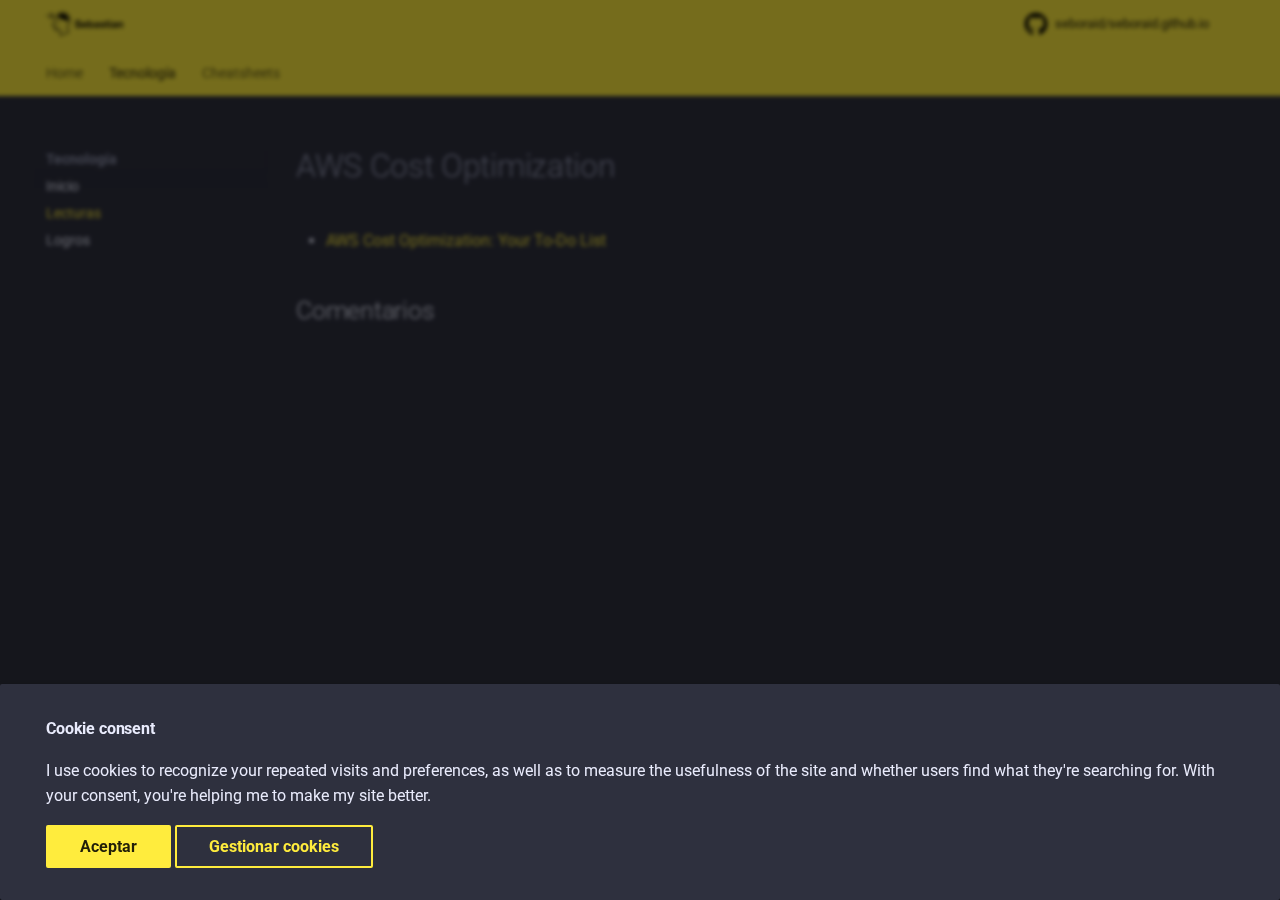
<file: tecnologia/lecturas/index.html>
<!doctype html>
<html lang="es" class="no-js">
  <head>
    
      <meta charset="utf-8">
      <meta name="viewport" content="width=device-width,initial-scale=1">
      
      
      
        <link rel="canonical" href="https://sebastianperez.co/tecnologia/lecturas/">
      
      
        <link rel="prev" href="../">
      
      
        <link rel="next" href="../metas-y-logros/">
      
      <link rel="icon" href="../../assets/images/logocabeza260x260.png">
      <meta name="generator" content="mkdocs-1.4.2, mkdocs-material-9.0.15">
    
    
      
        <title>Lecturas - sobre mi vida en tecnología</title>
      
    
    
      <link rel="stylesheet" href="../../assets/stylesheets/main.113286f1.min.css">
      
        
        <link rel="stylesheet" href="../../assets/stylesheets/palette.a0c5b2b5.min.css">
      
      

    
    
    
      
        
        
        <link rel="preconnect" href="https://fonts.gstatic.com" crossorigin>
        <link rel="stylesheet" href="https://fonts.googleapis.com/css?family=Roboto:300,300i,400,400i,700,700i%7CRoboto+Mono:400,400i,700,700i&display=fallback">
        <style>:root{--md-text-font:"Roboto";--md-code-font:"Roboto Mono"}</style>
      
    
    
      <link rel="stylesheet" href="../../assets/stylesheets/extra.css">
    
    <script>__md_scope=new URL("../..",location),__md_hash=e=>[...e].reduce((e,_)=>(e<<5)-e+_.charCodeAt(0),0),__md_get=(e,_=localStorage,t=__md_scope)=>JSON.parse(_.getItem(t.pathname+"."+e)),__md_set=(e,_,t=localStorage,a=__md_scope)=>{try{t.setItem(a.pathname+"."+e,JSON.stringify(_))}catch(e){}}</script>
    
      
  


  
  


  <script id="__analytics">function __md_analytics(){function n(){dataLayer.push(arguments)}window.dataLayer=window.dataLayer||[],n("js",new Date),n("config","G-0M1EGP4SBM"),document.addEventListener("DOMContentLoaded",function(){document.forms.search&&document.forms.search.query.addEventListener("blur",function(){this.value&&n("event","search",{search_term:this.value})}),document$.subscribe(function(){var a=document.forms.feedback;if(void 0!==a)for(var e of a.querySelectorAll("[type=submit]"))e.addEventListener("click",function(e){e.preventDefault();var t=document.location.pathname,e=this.getAttribute("data-md-value");n("event","feedback",{page:t,data:e}),a.firstElementChild.disabled=!0;e=a.querySelector(".md-feedback__note [data-md-value='"+e+"']");e&&(e.hidden=!1)}),a.hidden=!1}),location$.subscribe(function(e){n("config","G-0M1EGP4SBM",{page_path:e.pathname})})});var e=document.createElement("script");e.async=!0,e.src="https://www.googletagmanager.com/gtag/js?id=G-0M1EGP4SBM",document.getElementById("__analytics").insertAdjacentElement("afterEnd",e)}</script>

  
    <script>var consent;"undefined"==typeof __md_analytics||(consent=__md_get("__consent"))&&consent.analytics&&__md_analytics()</script>
  

    
    
      
        <meta  property="og:type"  content="website" >
      
        <meta  property="og:title"  content="Lecturas - sobre mi vida en tecnología" >
      
        <meta  property="og:description"  content="None" >
      
        <meta  property="og:image"  content="https://sebastianperez.co/assets/images/social/tecnologia/lecturas.png" >
      
        <meta  property="og:image:type"  content="image/png" >
      
        <meta  property="og:image:width"  content="1200" >
      
        <meta  property="og:image:height"  content="630" >
      
        <meta  property="og:url"  content="https://sebastianperez.co/tecnologia/lecturas/" >
      
        <meta  name="twitter:card"  content="summary_large_image" >
      
        <meta  name="twitter:title"  content="Lecturas - sobre mi vida en tecnología" >
      
        <meta  name="twitter:description"  content="None" >
      
        <meta  name="twitter:image"  content="https://sebastianperez.co/assets/images/social/tecnologia/lecturas.png" >
      
    
    
  </head>
  
  
    
    
    
    
    
    <body dir="ltr" data-md-color-scheme="slate" data-md-color-primary="yellow" data-md-color-accent="">
  
    
    
    <input class="md-toggle" data-md-toggle="drawer" type="checkbox" id="__drawer" autocomplete="off">
    <input class="md-toggle" data-md-toggle="search" type="checkbox" id="__search" autocomplete="off">
    <label class="md-overlay" for="__drawer"></label>
    <div data-md-component="skip">
      
        
        <a href="#aws-cost-optimization" class="md-skip">
          Saltar a contenido
        </a>
      
    </div>
    <div data-md-component="announce">
      
    </div>
    
    
      

<header class="md-header" data-md-component="header">
  <nav class="md-header__inner md-grid" aria-label="">
    <a href="../.." title="sobre mi vida en tecnología" class="md-header__button md-logo" aria-label="sobre mi vida en tecnología" data-md-component="logo">
      
  <img src="../../assets/images/logo.png" alt="logo">

    </a>
    <label class="md-header__button md-icon" for="__drawer">
      <svg xmlns="http://www.w3.org/2000/svg" viewBox="0 0 24 24"><path d="M3 6h18v2H3V6m0 5h18v2H3v-2m0 5h18v2H3v-2Z"/></svg>
    </label>
    <div class="md-header__title" data-md-component="header-title">
      <div class="md-header__ellipsis">
        <div class="md-header__topic">
          <span class="md-ellipsis">
            
          </span>
        </div>
        <div class="md-header__topic" data-md-component="header-topic">
          <span class="md-ellipsis">
            
              Lecturas
            
          </span>
        </div>
      </div>
    </div>
    
    
    
    
      <div class="md-header__source">
        <a href="https://github.com/seboraid/seboraid.github.io" title="Ir al repositorio" class="md-source" data-md-component="source">
  <div class="md-source__icon md-icon">
    
    <svg xmlns="http://www.w3.org/2000/svg" viewBox="0 0 496 512"><!--! Font Awesome Free 6.3.0 by @fontawesome - https://fontawesome.com License - https://fontawesome.com/license/free (Icons: CC BY 4.0, Fonts: SIL OFL 1.1, Code: MIT License) Copyright 2023 Fonticons, Inc.--><path d="M165.9 397.4c0 2-2.3 3.6-5.2 3.6-3.3.3-5.6-1.3-5.6-3.6 0-2 2.3-3.6 5.2-3.6 3-.3 5.6 1.3 5.6 3.6zm-31.1-4.5c-.7 2 1.3 4.3 4.3 4.9 2.6 1 5.6 0 6.2-2s-1.3-4.3-4.3-5.2c-2.6-.7-5.5.3-6.2 2.3zm44.2-1.7c-2.9.7-4.9 2.6-4.6 4.9.3 2 2.9 3.3 5.9 2.6 2.9-.7 4.9-2.6 4.6-4.6-.3-1.9-3-3.2-5.9-2.9zM244.8 8C106.1 8 0 113.3 0 252c0 110.9 69.8 205.8 169.5 239.2 12.8 2.3 17.3-5.6 17.3-12.1 0-6.2-.3-40.4-.3-61.4 0 0-70 15-84.7-29.8 0 0-11.4-29.1-27.8-36.6 0 0-22.9-15.7 1.6-15.4 0 0 24.9 2 38.6 25.8 21.9 38.6 58.6 27.5 72.9 20.9 2.3-16 8.8-27.1 16-33.7-55.9-6.2-112.3-14.3-112.3-110.5 0-27.5 7.6-41.3 23.6-58.9-2.6-6.5-11.1-33.3 2.6-67.9 20.9-6.5 69 27 69 27 20-5.6 41.5-8.5 62.8-8.5s42.8 2.9 62.8 8.5c0 0 48.1-33.6 69-27 13.7 34.7 5.2 61.4 2.6 67.9 16 17.7 25.8 31.5 25.8 58.9 0 96.5-58.9 104.2-114.8 110.5 9.2 7.9 17 22.9 17 46.4 0 33.7-.3 75.4-.3 83.6 0 6.5 4.6 14.4 17.3 12.1C428.2 457.8 496 362.9 496 252 496 113.3 383.5 8 244.8 8zM97.2 352.9c-1.3 1-1 3.3.7 5.2 1.6 1.6 3.9 2.3 5.2 1 1.3-1 1-3.3-.7-5.2-1.6-1.6-3.9-2.3-5.2-1zm-10.8-8.1c-.7 1.3.3 2.9 2.3 3.9 1.6 1 3.6.7 4.3-.7.7-1.3-.3-2.9-2.3-3.9-2-.6-3.6-.3-4.3.7zm32.4 35.6c-1.6 1.3-1 4.3 1.3 6.2 2.3 2.3 5.2 2.6 6.5 1 1.3-1.3.7-4.3-1.3-6.2-2.2-2.3-5.2-2.6-6.5-1zm-11.4-14.7c-1.6 1-1.6 3.6 0 5.9 1.6 2.3 4.3 3.3 5.6 2.3 1.6-1.3 1.6-3.9 0-6.2-1.4-2.3-4-3.3-5.6-2z"/></svg>
  </div>
  <div class="md-source__repository">
    seboraid/seboraid.github.io
  </div>
</a>
      </div>
    
  </nav>
  
</header>
    
    <div class="md-container" data-md-component="container">
      
      
        
          
            
<nav class="md-tabs" aria-label="Pestañas" data-md-component="tabs">
  <div class="md-grid">
    <ul class="md-tabs__list">
      
        
  
  


  <li class="md-tabs__item">
    <a href="../.." class="md-tabs__link">
      Home
    </a>
  </li>

      
        
  
  
    
  


  
  
  
    <li class="md-tabs__item">
      <a href="../" class="md-tabs__link md-tabs__link--active">
        Tecnología
      </a>
    </li>
  

      
        
  
  


  
  
  
    <li class="md-tabs__item">
      <a href="../../cheatsheets/mkdocs/" class="md-tabs__link">
        Cheatsheets
      </a>
    </li>
  

      
    </ul>
  </div>
</nav>
          
        
      
      <main class="md-main" data-md-component="main">
        <div class="md-main__inner md-grid">
          
            
              
              <div class="md-sidebar md-sidebar--primary" data-md-component="sidebar" data-md-type="navigation" >
                <div class="md-sidebar__scrollwrap">
                  <div class="md-sidebar__inner">
                    

  


<nav class="md-nav md-nav--primary md-nav--lifted" aria-label="Navegación" data-md-level="0">
  <label class="md-nav__title" for="__drawer">
    <a href="../.." title="sobre mi vida en tecnología" class="md-nav__button md-logo" aria-label="sobre mi vida en tecnología" data-md-component="logo">
      
  <img src="../../assets/images/logo.png" alt="logo">

    </a>
    sobre mi vida en tecnología
  </label>
  
    <div class="md-nav__source">
      <a href="https://github.com/seboraid/seboraid.github.io" title="Ir al repositorio" class="md-source" data-md-component="source">
  <div class="md-source__icon md-icon">
    
    <svg xmlns="http://www.w3.org/2000/svg" viewBox="0 0 496 512"><!--! Font Awesome Free 6.3.0 by @fontawesome - https://fontawesome.com License - https://fontawesome.com/license/free (Icons: CC BY 4.0, Fonts: SIL OFL 1.1, Code: MIT License) Copyright 2023 Fonticons, Inc.--><path d="M165.9 397.4c0 2-2.3 3.6-5.2 3.6-3.3.3-5.6-1.3-5.6-3.6 0-2 2.3-3.6 5.2-3.6 3-.3 5.6 1.3 5.6 3.6zm-31.1-4.5c-.7 2 1.3 4.3 4.3 4.9 2.6 1 5.6 0 6.2-2s-1.3-4.3-4.3-5.2c-2.6-.7-5.5.3-6.2 2.3zm44.2-1.7c-2.9.7-4.9 2.6-4.6 4.9.3 2 2.9 3.3 5.9 2.6 2.9-.7 4.9-2.6 4.6-4.6-.3-1.9-3-3.2-5.9-2.9zM244.8 8C106.1 8 0 113.3 0 252c0 110.9 69.8 205.8 169.5 239.2 12.8 2.3 17.3-5.6 17.3-12.1 0-6.2-.3-40.4-.3-61.4 0 0-70 15-84.7-29.8 0 0-11.4-29.1-27.8-36.6 0 0-22.9-15.7 1.6-15.4 0 0 24.9 2 38.6 25.8 21.9 38.6 58.6 27.5 72.9 20.9 2.3-16 8.8-27.1 16-33.7-55.9-6.2-112.3-14.3-112.3-110.5 0-27.5 7.6-41.3 23.6-58.9-2.6-6.5-11.1-33.3 2.6-67.9 20.9-6.5 69 27 69 27 20-5.6 41.5-8.5 62.8-8.5s42.8 2.9 62.8 8.5c0 0 48.1-33.6 69-27 13.7 34.7 5.2 61.4 2.6 67.9 16 17.7 25.8 31.5 25.8 58.9 0 96.5-58.9 104.2-114.8 110.5 9.2 7.9 17 22.9 17 46.4 0 33.7-.3 75.4-.3 83.6 0 6.5 4.6 14.4 17.3 12.1C428.2 457.8 496 362.9 496 252 496 113.3 383.5 8 244.8 8zM97.2 352.9c-1.3 1-1 3.3.7 5.2 1.6 1.6 3.9 2.3 5.2 1 1.3-1 1-3.3-.7-5.2-1.6-1.6-3.9-2.3-5.2-1zm-10.8-8.1c-.7 1.3.3 2.9 2.3 3.9 1.6 1 3.6.7 4.3-.7.7-1.3-.3-2.9-2.3-3.9-2-.6-3.6-.3-4.3.7zm32.4 35.6c-1.6 1.3-1 4.3 1.3 6.2 2.3 2.3 5.2 2.6 6.5 1 1.3-1.3.7-4.3-1.3-6.2-2.2-2.3-5.2-2.6-6.5-1zm-11.4-14.7c-1.6 1-1.6 3.6 0 5.9 1.6 2.3 4.3 3.3 5.6 2.3 1.6-1.3 1.6-3.9 0-6.2-1.4-2.3-4-3.3-5.6-2z"/></svg>
  </div>
  <div class="md-source__repository">
    seboraid/seboraid.github.io
  </div>
</a>
    </div>
  
  <ul class="md-nav__list" data-md-scrollfix>
    
      
      
      

  
  
  
    <li class="md-nav__item">
      <a href="../.." class="md-nav__link">
        Home
      </a>
    </li>
  

    
      
      
      

  
  
    
  
  
    
    <li class="md-nav__item md-nav__item--active md-nav__item--nested">
      
      
      
      
      <input class="md-nav__toggle md-toggle " type="checkbox" id="__nav_2" checked>
      
      
      
        <label class="md-nav__link" for="__nav_2" id="__nav_2_label" tabindex="0">
          Tecnología
          <span class="md-nav__icon md-icon"></span>
        </label>
      
      <nav class="md-nav" data-md-level="1" aria-labelledby="__nav_2_label" aria-expanded="true">
        <label class="md-nav__title" for="__nav_2">
          <span class="md-nav__icon md-icon"></span>
          Tecnología
        </label>
        <ul class="md-nav__list" data-md-scrollfix>
          
            
              
  
  
  
    <li class="md-nav__item">
      <a href="../" class="md-nav__link">
        Inicio
      </a>
    </li>
  

            
          
            
              
  
  
    
  
  
    <li class="md-nav__item md-nav__item--active">
      
      <input class="md-nav__toggle md-toggle" type="checkbox" id="__toc">
      
      
        
      
      
      <a href="./" class="md-nav__link md-nav__link--active">
        Lecturas
      </a>
      
    </li>
  

            
          
            
              
  
  
  
    <li class="md-nav__item">
      <a href="../metas-y-logros/" class="md-nav__link">
        Logros
      </a>
    </li>
  

            
          
        </ul>
      </nav>
    </li>
  

    
      
      
      

  
  
  
    
    <li class="md-nav__item md-nav__item--nested">
      
      
      
      
        
      
      <input class="md-nav__toggle md-toggle md-toggle--indeterminate" type="checkbox" id="__nav_3" >
      
      
      
        <label class="md-nav__link" for="__nav_3" id="__nav_3_label" tabindex="0">
          Cheatsheets
          <span class="md-nav__icon md-icon"></span>
        </label>
      
      <nav class="md-nav" data-md-level="1" aria-labelledby="__nav_3_label" aria-expanded="false">
        <label class="md-nav__title" for="__nav_3">
          <span class="md-nav__icon md-icon"></span>
          Cheatsheets
        </label>
        <ul class="md-nav__list" data-md-scrollfix>
          
            
              
  
  
  
    <li class="md-nav__item">
      <a href="../../cheatsheets/mkdocs/" class="md-nav__link">
        MkDocs
      </a>
    </li>
  

            
          
        </ul>
      </nav>
    </li>
  

    
  </ul>
</nav>
                  </div>
                </div>
              </div>
            
            
              
              <div class="md-sidebar md-sidebar--secondary" data-md-component="sidebar" data-md-type="toc" >
                <div class="md-sidebar__scrollwrap">
                  <div class="md-sidebar__inner">
                    

<nav class="md-nav md-nav--secondary" aria-label="Tabla de contenidos">
  
  
  
    
  
  
</nav>
                  </div>
                </div>
              </div>
            
          
          
            <div class="md-content" data-md-component="content">
              <article class="md-content__inner md-typeset">
                
                  

  
  


<h1 id="aws-cost-optimization">AWS Cost Optimization<a class="headerlink" href="#aws-cost-optimization" title="Permanent link">&para;</a></h1>
<ul>
<li><a href="https://aws.plainenglish.io/aws-cost-optimization-your-to-do-list-c71d92d717e7">AWS Cost Optimization: Your To-Do List</a></li>
</ul>


  




  <h2 id="__comments">Comentarios</h2>
  <!-- Insert generated snippet here -->
  <script src="https://giscus.app/client.js"
        data-repo="seboraid/seboraid.github.io"
        data-repo-id="MDEwOlJlcG9zaXRvcnkxMjQ2ODY4NDU="
        data-category="General"
        data-category-id="DIC_kwDOB26R_c4CR2vj"
        data-mapping="pathname"
        data-strict="0"
        data-reactions-enabled="1"
        data-emit-metadata="1"
        data-input-position="bottom"
        data-theme="dark"
        data-lang="es"
        data-loading="lazy"
        crossorigin="anonymous"
        async>
</script>

  <!-- Synchronize Giscus theme with palette -->
  <script>
    var giscus = document.querySelector("script[src*=giscus]")

    /* Set palette on initial load */
    var palette = __md_get("__palette")
    if (palette && typeof palette.color === "object") {
      var theme = palette.color.scheme === "slate" ? "dark" : "light"
      giscus.setAttribute("data-theme", theme) 
    }

    /* Register event handlers after documented loaded */
    document.addEventListener("DOMContentLoaded", function() {
      var ref = document.querySelector("[data-md-component=palette]")
      ref.addEventListener("change", function() {
        var palette = __md_get("__palette")
        if (palette && typeof palette.color === "object") {
          var theme = palette.color.scheme === "slate" ? "dark" : "light"

          /* Instruct Giscus to change theme */
          var frame = document.querySelector(".giscus-frame")
          frame.contentWindow.postMessage(
            { giscus: { setConfig: { theme } } },
            "https://giscus.app"
          )
        }
      })
    })
  </script>

                
              </article>
            </div>
          
          
        </div>
        
          <a href="#" class="md-top md-icon" data-md-component="top" hidden>
            <svg xmlns="http://www.w3.org/2000/svg" viewBox="0 0 24 24"><path d="M13 20h-2V8l-5.5 5.5-1.42-1.42L12 4.16l7.92 7.92-1.42 1.42L13 8v12Z"/></svg>
            Volver al principio
          </a>
        
      </main>
      
        <footer class="md-footer">
  
  <div class="md-footer-meta md-typeset">
    <div class="md-footer-meta__inner md-grid">
      <div class="md-copyright">
  
    <div class="md-copyright__highlight">
      Made with <span class="twemoji sbd-beating sbd-heart"><svg xmlns="http://www.w3.org/2000/svg" viewBox="0 0 24 24"><path d="M14 20.408c-.492.308-.903.546-1.192.709-.153.086-.308.17-.463.252h-.002a.75.75 0 0 1-.686 0 16.709 16.709 0 0 1-.465-.252 31.147 31.147 0 0 1-4.803-3.34C3.8 15.572 1 12.331 1 8.513 1 5.052 3.829 2.5 6.736 2.5 9.03 2.5 10.881 3.726 12 5.605 13.12 3.726 14.97 2.5 17.264 2.5 20.17 2.5 23 5.052 23 8.514c0 3.818-2.801 7.06-5.389 9.262A31.146 31.146 0 0 1 14 20.408z"></path></svg></span><span class="md-footer-copyright__highlight"><a href="https://www.google.com/maps/place/Colombia/@4.645345,-83.3038499,4z/data=!4m5!3m4!1s0x8e15a43aae1594a3:0x9a0d9a04eff2a340!8m2!3d4.570868!4d-74.297333" target="_blank" rel="noopener"> in Colombia</a></span> (not Columbia)
    </div>
  
  
</div>
      
        <div class="md-social">
  
    
    
    
    
    <a href="https://www.linkedin.com/in/seboraid" target="_blank" rel="noopener" title="seboraid on LinkedIn" class="md-social__link">
      <svg xmlns="http://www.w3.org/2000/svg" viewBox="0 0 448 512"><!--! Font Awesome Free 6.3.0 by @fontawesome - https://fontawesome.com License - https://fontawesome.com/license/free (Icons: CC BY 4.0, Fonts: SIL OFL 1.1, Code: MIT License) Copyright 2023 Fonticons, Inc.--><path d="M416 32H31.9C14.3 32 0 46.5 0 64.3v383.4C0 465.5 14.3 480 31.9 480H416c17.6 0 32-14.5 32-32.3V64.3c0-17.8-14.4-32.3-32-32.3zM135.4 416H69V202.2h66.5V416zm-33.2-243c-21.3 0-38.5-17.3-38.5-38.5S80.9 96 102.2 96c21.2 0 38.5 17.3 38.5 38.5 0 21.3-17.2 38.5-38.5 38.5zm282.1 243h-66.4V312c0-24.8-.5-56.7-34.5-56.7-34.6 0-39.9 27-39.9 54.9V416h-66.4V202.2h63.7v29.2h.9c8.9-16.8 30.6-34.5 62.9-34.5 67.2 0 79.7 44.3 79.7 101.9V416z"/></svg>
    </a>
  
    
    
    
    
    <a href="https://github.com/seboraid" target="_blank" rel="noopener" title="seboraid on Github" class="md-social__link">
      <svg xmlns="http://www.w3.org/2000/svg" viewBox="0 0 496 512"><!--! Font Awesome Free 6.3.0 by @fontawesome - https://fontawesome.com License - https://fontawesome.com/license/free (Icons: CC BY 4.0, Fonts: SIL OFL 1.1, Code: MIT License) Copyright 2023 Fonticons, Inc.--><path d="M165.9 397.4c0 2-2.3 3.6-5.2 3.6-3.3.3-5.6-1.3-5.6-3.6 0-2 2.3-3.6 5.2-3.6 3-.3 5.6 1.3 5.6 3.6zm-31.1-4.5c-.7 2 1.3 4.3 4.3 4.9 2.6 1 5.6 0 6.2-2s-1.3-4.3-4.3-5.2c-2.6-.7-5.5.3-6.2 2.3zm44.2-1.7c-2.9.7-4.9 2.6-4.6 4.9.3 2 2.9 3.3 5.9 2.6 2.9-.7 4.9-2.6 4.6-4.6-.3-1.9-3-3.2-5.9-2.9zM244.8 8C106.1 8 0 113.3 0 252c0 110.9 69.8 205.8 169.5 239.2 12.8 2.3 17.3-5.6 17.3-12.1 0-6.2-.3-40.4-.3-61.4 0 0-70 15-84.7-29.8 0 0-11.4-29.1-27.8-36.6 0 0-22.9-15.7 1.6-15.4 0 0 24.9 2 38.6 25.8 21.9 38.6 58.6 27.5 72.9 20.9 2.3-16 8.8-27.1 16-33.7-55.9-6.2-112.3-14.3-112.3-110.5 0-27.5 7.6-41.3 23.6-58.9-2.6-6.5-11.1-33.3 2.6-67.9 20.9-6.5 69 27 69 27 20-5.6 41.5-8.5 62.8-8.5s42.8 2.9 62.8 8.5c0 0 48.1-33.6 69-27 13.7 34.7 5.2 61.4 2.6 67.9 16 17.7 25.8 31.5 25.8 58.9 0 96.5-58.9 104.2-114.8 110.5 9.2 7.9 17 22.9 17 46.4 0 33.7-.3 75.4-.3 83.6 0 6.5 4.6 14.4 17.3 12.1C428.2 457.8 496 362.9 496 252 496 113.3 383.5 8 244.8 8zM97.2 352.9c-1.3 1-1 3.3.7 5.2 1.6 1.6 3.9 2.3 5.2 1 1.3-1 1-3.3-.7-5.2-1.6-1.6-3.9-2.3-5.2-1zm-10.8-8.1c-.7 1.3.3 2.9 2.3 3.9 1.6 1 3.6.7 4.3-.7.7-1.3-.3-2.9-2.3-3.9-2-.6-3.6-.3-4.3.7zm32.4 35.6c-1.6 1.3-1 4.3 1.3 6.2 2.3 2.3 5.2 2.6 6.5 1 1.3-1.3.7-4.3-1.3-6.2-2.2-2.3-5.2-2.6-6.5-1zm-11.4-14.7c-1.6 1-1.6 3.6 0 5.9 1.6 2.3 4.3 3.3 5.6 2.3 1.6-1.3 1.6-3.9 0-6.2-1.4-2.3-4-3.3-5.6-2z"/></svg>
    </a>
  
    
    
    
    
    <a href="https://twitter.com/seboraid" target="_blank" rel="noopener" title="seboraid on Twitter" class="md-social__link">
      <svg xmlns="http://www.w3.org/2000/svg" viewBox="0 0 512 512"><!--! Font Awesome Free 6.3.0 by @fontawesome - https://fontawesome.com License - https://fontawesome.com/license/free (Icons: CC BY 4.0, Fonts: SIL OFL 1.1, Code: MIT License) Copyright 2023 Fonticons, Inc.--><path d="M459.37 151.716c.325 4.548.325 9.097.325 13.645 0 138.72-105.583 298.558-298.558 298.558-59.452 0-114.68-17.219-161.137-47.106 8.447.974 16.568 1.299 25.34 1.299 49.055 0 94.213-16.568 130.274-44.832-46.132-.975-84.792-31.188-98.112-72.772 6.498.974 12.995 1.624 19.818 1.624 9.421 0 18.843-1.3 27.614-3.573-48.081-9.747-84.143-51.98-84.143-102.985v-1.299c13.969 7.797 30.214 12.67 47.431 13.319-28.264-18.843-46.781-51.005-46.781-87.391 0-19.492 5.197-37.36 14.294-52.954 51.655 63.675 129.3 105.258 216.365 109.807-1.624-7.797-2.599-15.918-2.599-24.04 0-57.828 46.782-104.934 104.934-104.934 30.213 0 57.502 12.67 76.67 33.137 23.715-4.548 46.456-13.32 66.599-25.34-7.798 24.366-24.366 44.833-46.132 57.827 21.117-2.273 41.584-8.122 60.426-16.243-14.292 20.791-32.161 39.308-52.628 54.253z"/></svg>
    </a>
  
</div>
      
    </div>
  </div>
</footer>
      
    </div>
    <div class="md-dialog" data-md-component="dialog">
      <div class="md-dialog__inner md-typeset"></div>
    </div>
    
      <div class="md-consent" data-md-component="consent" id="__consent" hidden>
        <div class="md-consent__overlay"></div>
        <aside class="md-consent__inner">
          <form class="md-consent__form md-grid md-typeset" name="consent">
            

  
    
  


  
    
  



  


<h4>Cookie consent</h4>
<p>I use cookies to recognize your repeated visits and preferences, as well as to measure the usefulness of the site and whether users find what they're searching for. With your consent, you're helping me to make my site better.</p>
<input class="md-toggle" type="checkbox" id="__settings" >
<div class="md-consent__settings">
  <ul class="task-list">
    
      
      
        
        
      
      <li class="task-list-item">
        <label class="task-list-control">
          <input type="checkbox" name="analytics" checked>
          <span class="task-list-indicator"></span>
          Google Analytics
        </label>
      </li>
    
      
      
        
        
      
      <li class="task-list-item">
        <label class="task-list-control">
          <input type="checkbox" name="github" checked>
          <span class="task-list-indicator"></span>
          GitHub
        </label>
      </li>
    
  </ul>
</div>
<div class="md-consent__controls">
  
    
      <button class="md-button md-button--primary">Aceptar</button>
    
    
    
  
    
    
    
      <label class="md-button" for="__settings">Gestionar cookies</label>
    
  
</div>
          </form>
        </aside>
      </div>
      <script>var consent=__md_get("__consent");if(consent)for(var input of document.forms.consent.elements)input.name&&(input.checked=consent[input.name]||!1);else"file:"!==location.protocol&&setTimeout(function(){document.querySelector("[data-md-component=consent]").hidden=!1},250);var action,form=document.forms.consent;for(action of["submit","reset"])form.addEventListener(action,function(e){if(e.preventDefault(),"reset"===e.type)for(var n of document.forms.consent.elements)n.name&&(n.checked=!1);__md_set("__consent",Object.fromEntries(Array.from(new FormData(form).keys()).map(function(e){return[e,!0]}))),location.hash="",location.reload()})</script>
    
    <script id="__config" type="application/json">{"base": "../..", "features": ["navigation.instant", "navigation.tracking", "navigation.tabs", "navigation.sections", "navigation.expand", "toc.follow", "navigation.top", "search.suggest"], "search": "../../assets/javascripts/workers/search.208ed371.min.js", "translations": {"clipboard.copied": "Copiado al portapapeles", "clipboard.copy": "Copiar al portapapeles", "search.result.more.one": "1 m\u00e1s en esta p\u00e1gina", "search.result.more.other": "# m\u00e1s en esta p\u00e1gina", "search.result.none": "No se encontraron documentos", "search.result.one": "1 documento encontrado", "search.result.other": "# documentos encontrados", "search.result.placeholder": "Teclee para comenzar b\u00fasqueda", "search.result.term.missing": "Falta", "select.version": "Seleccionar versi\u00f3n"}}</script>
    
    
      <script src="../../assets/javascripts/bundle.2a6f1dda.min.js"></script>
      
    
  </body>
</html>
</file>
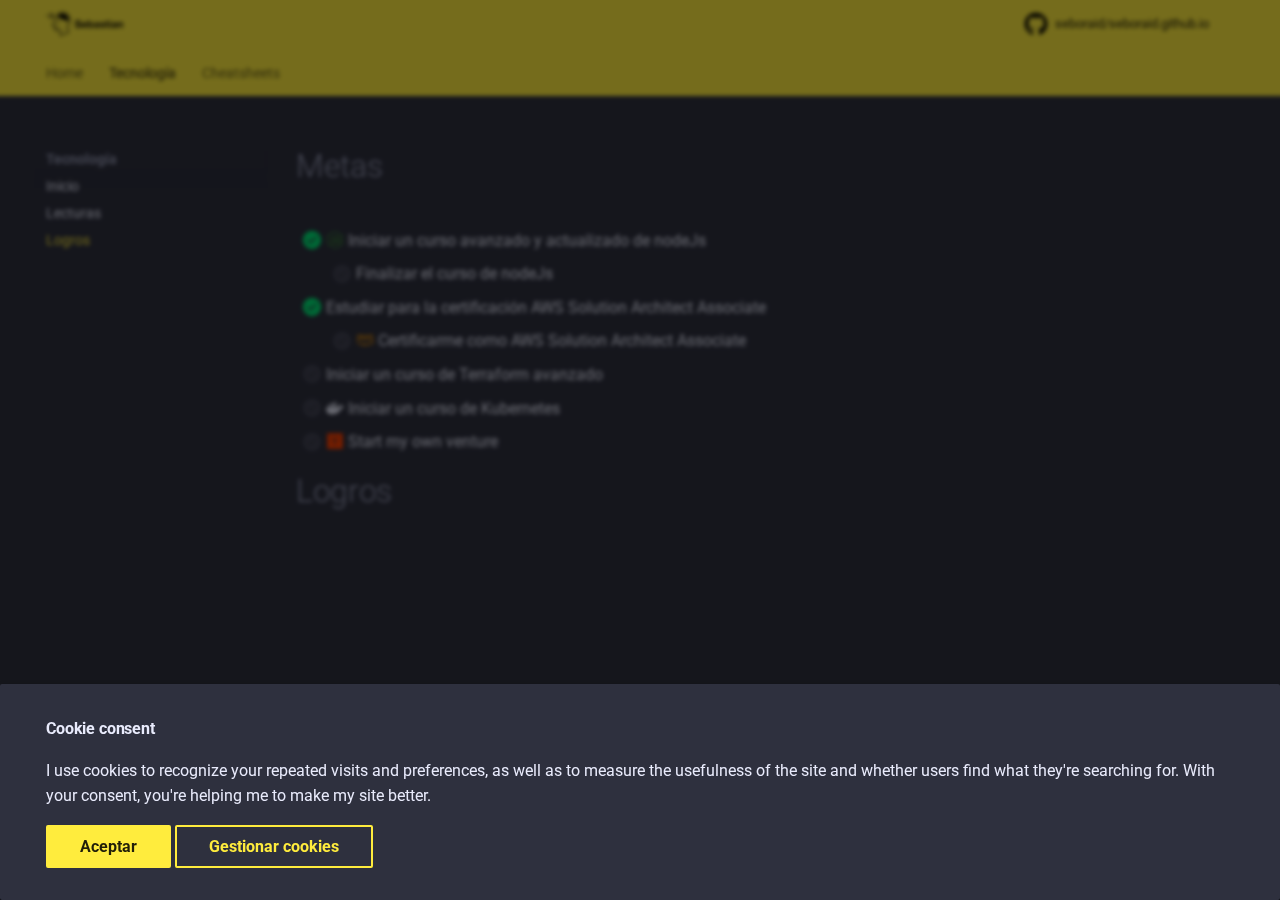
<file: tecnologia/metas-y-logros/index.html>
<!doctype html>
<html lang="es" class="no-js">
  <head>
    
      <meta charset="utf-8">
      <meta name="viewport" content="width=device-width,initial-scale=1">
      
      
      
        <link rel="canonical" href="https://sebastianperez.co/tecnologia/metas-y-logros/">
      
      
        <link rel="prev" href="../lecturas/">
      
      
        <link rel="next" href="../../cheatsheets/mkdocs/">
      
      <link rel="icon" href="../../assets/images/logocabeza260x260.png">
      <meta name="generator" content="mkdocs-1.4.2, mkdocs-material-9.0.15">
    
    
      
        <title>Metas y Logros en el área de tecnología - sobre mi vida en tecnología</title>
      
    
    
      <link rel="stylesheet" href="../../assets/stylesheets/main.113286f1.min.css">
      
        
        <link rel="stylesheet" href="../../assets/stylesheets/palette.a0c5b2b5.min.css">
      
      

    
    
    
      
        
        
        <link rel="preconnect" href="https://fonts.gstatic.com" crossorigin>
        <link rel="stylesheet" href="https://fonts.googleapis.com/css?family=Roboto:300,300i,400,400i,700,700i%7CRoboto+Mono:400,400i,700,700i&display=fallback">
        <style>:root{--md-text-font:"Roboto";--md-code-font:"Roboto Mono"}</style>
      
    
    
      <link rel="stylesheet" href="../../assets/stylesheets/extra.css">
    
    <script>__md_scope=new URL("../..",location),__md_hash=e=>[...e].reduce((e,_)=>(e<<5)-e+_.charCodeAt(0),0),__md_get=(e,_=localStorage,t=__md_scope)=>JSON.parse(_.getItem(t.pathname+"."+e)),__md_set=(e,_,t=localStorage,a=__md_scope)=>{try{t.setItem(a.pathname+"."+e,JSON.stringify(_))}catch(e){}}</script>
    
      
  


  
  


  <script id="__analytics">function __md_analytics(){function n(){dataLayer.push(arguments)}window.dataLayer=window.dataLayer||[],n("js",new Date),n("config","G-0M1EGP4SBM"),document.addEventListener("DOMContentLoaded",function(){document.forms.search&&document.forms.search.query.addEventListener("blur",function(){this.value&&n("event","search",{search_term:this.value})}),document$.subscribe(function(){var a=document.forms.feedback;if(void 0!==a)for(var e of a.querySelectorAll("[type=submit]"))e.addEventListener("click",function(e){e.preventDefault();var t=document.location.pathname,e=this.getAttribute("data-md-value");n("event","feedback",{page:t,data:e}),a.firstElementChild.disabled=!0;e=a.querySelector(".md-feedback__note [data-md-value='"+e+"']");e&&(e.hidden=!1)}),a.hidden=!1}),location$.subscribe(function(e){n("config","G-0M1EGP4SBM",{page_path:e.pathname})})});var e=document.createElement("script");e.async=!0,e.src="https://www.googletagmanager.com/gtag/js?id=G-0M1EGP4SBM",document.getElementById("__analytics").insertAdjacentElement("afterEnd",e)}</script>

  
    <script>var consent;"undefined"==typeof __md_analytics||(consent=__md_get("__consent"))&&consent.analytics&&__md_analytics()</script>
  

    
    
      
        <meta  property="og:type"  content="website" >
      
        <meta  property="og:title"  content="Metas y Logros en el área de tecnología - sobre mi vida en tecnología" >
      
        <meta  property="og:description"  content="None" >
      
        <meta  property="og:image"  content="https://sebastianperez.co/assets/images/social/tecnologia/metas-y-logros.png" >
      
        <meta  property="og:image:type"  content="image/png" >
      
        <meta  property="og:image:width"  content="1200" >
      
        <meta  property="og:image:height"  content="630" >
      
        <meta  property="og:url"  content="https://sebastianperez.co/tecnologia/metas-y-logros/" >
      
        <meta  name="twitter:card"  content="summary_large_image" >
      
        <meta  name="twitter:title"  content="Metas y Logros en el área de tecnología - sobre mi vida en tecnología" >
      
        <meta  name="twitter:description"  content="None" >
      
        <meta  name="twitter:image"  content="https://sebastianperez.co/assets/images/social/tecnologia/metas-y-logros.png" >
      
    
    
  </head>
  
  
    
    
    
    
    
    <body dir="ltr" data-md-color-scheme="slate" data-md-color-primary="yellow" data-md-color-accent="">
  
    
    
    <input class="md-toggle" data-md-toggle="drawer" type="checkbox" id="__drawer" autocomplete="off">
    <input class="md-toggle" data-md-toggle="search" type="checkbox" id="__search" autocomplete="off">
    <label class="md-overlay" for="__drawer"></label>
    <div data-md-component="skip">
      
        
        <a href="#metas" class="md-skip">
          Saltar a contenido
        </a>
      
    </div>
    <div data-md-component="announce">
      
    </div>
    
    
      

<header class="md-header" data-md-component="header">
  <nav class="md-header__inner md-grid" aria-label="">
    <a href="../.." title="sobre mi vida en tecnología" class="md-header__button md-logo" aria-label="sobre mi vida en tecnología" data-md-component="logo">
      
  <img src="../../assets/images/logo.png" alt="logo">

    </a>
    <label class="md-header__button md-icon" for="__drawer">
      <svg xmlns="http://www.w3.org/2000/svg" viewBox="0 0 24 24"><path d="M3 6h18v2H3V6m0 5h18v2H3v-2m0 5h18v2H3v-2Z"/></svg>
    </label>
    <div class="md-header__title" data-md-component="header-title">
      <div class="md-header__ellipsis">
        <div class="md-header__topic">
          <span class="md-ellipsis">
            
          </span>
        </div>
        <div class="md-header__topic" data-md-component="header-topic">
          <span class="md-ellipsis">
            
              Metas y Logros en el área de tecnología
            
          </span>
        </div>
      </div>
    </div>
    
    
    
    
      <div class="md-header__source">
        <a href="https://github.com/seboraid/seboraid.github.io" title="Ir al repositorio" class="md-source" data-md-component="source">
  <div class="md-source__icon md-icon">
    
    <svg xmlns="http://www.w3.org/2000/svg" viewBox="0 0 496 512"><!--! Font Awesome Free 6.3.0 by @fontawesome - https://fontawesome.com License - https://fontawesome.com/license/free (Icons: CC BY 4.0, Fonts: SIL OFL 1.1, Code: MIT License) Copyright 2023 Fonticons, Inc.--><path d="M165.9 397.4c0 2-2.3 3.6-5.2 3.6-3.3.3-5.6-1.3-5.6-3.6 0-2 2.3-3.6 5.2-3.6 3-.3 5.6 1.3 5.6 3.6zm-31.1-4.5c-.7 2 1.3 4.3 4.3 4.9 2.6 1 5.6 0 6.2-2s-1.3-4.3-4.3-5.2c-2.6-.7-5.5.3-6.2 2.3zm44.2-1.7c-2.9.7-4.9 2.6-4.6 4.9.3 2 2.9 3.3 5.9 2.6 2.9-.7 4.9-2.6 4.6-4.6-.3-1.9-3-3.2-5.9-2.9zM244.8 8C106.1 8 0 113.3 0 252c0 110.9 69.8 205.8 169.5 239.2 12.8 2.3 17.3-5.6 17.3-12.1 0-6.2-.3-40.4-.3-61.4 0 0-70 15-84.7-29.8 0 0-11.4-29.1-27.8-36.6 0 0-22.9-15.7 1.6-15.4 0 0 24.9 2 38.6 25.8 21.9 38.6 58.6 27.5 72.9 20.9 2.3-16 8.8-27.1 16-33.7-55.9-6.2-112.3-14.3-112.3-110.5 0-27.5 7.6-41.3 23.6-58.9-2.6-6.5-11.1-33.3 2.6-67.9 20.9-6.5 69 27 69 27 20-5.6 41.5-8.5 62.8-8.5s42.8 2.9 62.8 8.5c0 0 48.1-33.6 69-27 13.7 34.7 5.2 61.4 2.6 67.9 16 17.7 25.8 31.5 25.8 58.9 0 96.5-58.9 104.2-114.8 110.5 9.2 7.9 17 22.9 17 46.4 0 33.7-.3 75.4-.3 83.6 0 6.5 4.6 14.4 17.3 12.1C428.2 457.8 496 362.9 496 252 496 113.3 383.5 8 244.8 8zM97.2 352.9c-1.3 1-1 3.3.7 5.2 1.6 1.6 3.9 2.3 5.2 1 1.3-1 1-3.3-.7-5.2-1.6-1.6-3.9-2.3-5.2-1zm-10.8-8.1c-.7 1.3.3 2.9 2.3 3.9 1.6 1 3.6.7 4.3-.7.7-1.3-.3-2.9-2.3-3.9-2-.6-3.6-.3-4.3.7zm32.4 35.6c-1.6 1.3-1 4.3 1.3 6.2 2.3 2.3 5.2 2.6 6.5 1 1.3-1.3.7-4.3-1.3-6.2-2.2-2.3-5.2-2.6-6.5-1zm-11.4-14.7c-1.6 1-1.6 3.6 0 5.9 1.6 2.3 4.3 3.3 5.6 2.3 1.6-1.3 1.6-3.9 0-6.2-1.4-2.3-4-3.3-5.6-2z"/></svg>
  </div>
  <div class="md-source__repository">
    seboraid/seboraid.github.io
  </div>
</a>
      </div>
    
  </nav>
  
</header>
    
    <div class="md-container" data-md-component="container">
      
      
        
          
            
<nav class="md-tabs" aria-label="Pestañas" data-md-component="tabs">
  <div class="md-grid">
    <ul class="md-tabs__list">
      
        
  
  


  <li class="md-tabs__item">
    <a href="../.." class="md-tabs__link">
      Home
    </a>
  </li>

      
        
  
  
    
  


  
  
  
    <li class="md-tabs__item">
      <a href="../" class="md-tabs__link md-tabs__link--active">
        Tecnología
      </a>
    </li>
  

      
        
  
  


  
  
  
    <li class="md-tabs__item">
      <a href="../../cheatsheets/mkdocs/" class="md-tabs__link">
        Cheatsheets
      </a>
    </li>
  

      
    </ul>
  </div>
</nav>
          
        
      
      <main class="md-main" data-md-component="main">
        <div class="md-main__inner md-grid">
          
            
              
              <div class="md-sidebar md-sidebar--primary" data-md-component="sidebar" data-md-type="navigation" >
                <div class="md-sidebar__scrollwrap">
                  <div class="md-sidebar__inner">
                    

  


<nav class="md-nav md-nav--primary md-nav--lifted" aria-label="Navegación" data-md-level="0">
  <label class="md-nav__title" for="__drawer">
    <a href="../.." title="sobre mi vida en tecnología" class="md-nav__button md-logo" aria-label="sobre mi vida en tecnología" data-md-component="logo">
      
  <img src="../../assets/images/logo.png" alt="logo">

    </a>
    sobre mi vida en tecnología
  </label>
  
    <div class="md-nav__source">
      <a href="https://github.com/seboraid/seboraid.github.io" title="Ir al repositorio" class="md-source" data-md-component="source">
  <div class="md-source__icon md-icon">
    
    <svg xmlns="http://www.w3.org/2000/svg" viewBox="0 0 496 512"><!--! Font Awesome Free 6.3.0 by @fontawesome - https://fontawesome.com License - https://fontawesome.com/license/free (Icons: CC BY 4.0, Fonts: SIL OFL 1.1, Code: MIT License) Copyright 2023 Fonticons, Inc.--><path d="M165.9 397.4c0 2-2.3 3.6-5.2 3.6-3.3.3-5.6-1.3-5.6-3.6 0-2 2.3-3.6 5.2-3.6 3-.3 5.6 1.3 5.6 3.6zm-31.1-4.5c-.7 2 1.3 4.3 4.3 4.9 2.6 1 5.6 0 6.2-2s-1.3-4.3-4.3-5.2c-2.6-.7-5.5.3-6.2 2.3zm44.2-1.7c-2.9.7-4.9 2.6-4.6 4.9.3 2 2.9 3.3 5.9 2.6 2.9-.7 4.9-2.6 4.6-4.6-.3-1.9-3-3.2-5.9-2.9zM244.8 8C106.1 8 0 113.3 0 252c0 110.9 69.8 205.8 169.5 239.2 12.8 2.3 17.3-5.6 17.3-12.1 0-6.2-.3-40.4-.3-61.4 0 0-70 15-84.7-29.8 0 0-11.4-29.1-27.8-36.6 0 0-22.9-15.7 1.6-15.4 0 0 24.9 2 38.6 25.8 21.9 38.6 58.6 27.5 72.9 20.9 2.3-16 8.8-27.1 16-33.7-55.9-6.2-112.3-14.3-112.3-110.5 0-27.5 7.6-41.3 23.6-58.9-2.6-6.5-11.1-33.3 2.6-67.9 20.9-6.5 69 27 69 27 20-5.6 41.5-8.5 62.8-8.5s42.8 2.9 62.8 8.5c0 0 48.1-33.6 69-27 13.7 34.7 5.2 61.4 2.6 67.9 16 17.7 25.8 31.5 25.8 58.9 0 96.5-58.9 104.2-114.8 110.5 9.2 7.9 17 22.9 17 46.4 0 33.7-.3 75.4-.3 83.6 0 6.5 4.6 14.4 17.3 12.1C428.2 457.8 496 362.9 496 252 496 113.3 383.5 8 244.8 8zM97.2 352.9c-1.3 1-1 3.3.7 5.2 1.6 1.6 3.9 2.3 5.2 1 1.3-1 1-3.3-.7-5.2-1.6-1.6-3.9-2.3-5.2-1zm-10.8-8.1c-.7 1.3.3 2.9 2.3 3.9 1.6 1 3.6.7 4.3-.7.7-1.3-.3-2.9-2.3-3.9-2-.6-3.6-.3-4.3.7zm32.4 35.6c-1.6 1.3-1 4.3 1.3 6.2 2.3 2.3 5.2 2.6 6.5 1 1.3-1.3.7-4.3-1.3-6.2-2.2-2.3-5.2-2.6-6.5-1zm-11.4-14.7c-1.6 1-1.6 3.6 0 5.9 1.6 2.3 4.3 3.3 5.6 2.3 1.6-1.3 1.6-3.9 0-6.2-1.4-2.3-4-3.3-5.6-2z"/></svg>
  </div>
  <div class="md-source__repository">
    seboraid/seboraid.github.io
  </div>
</a>
    </div>
  
  <ul class="md-nav__list" data-md-scrollfix>
    
      
      
      

  
  
  
    <li class="md-nav__item">
      <a href="../.." class="md-nav__link">
        Home
      </a>
    </li>
  

    
      
      
      

  
  
    
  
  
    
    <li class="md-nav__item md-nav__item--active md-nav__item--nested">
      
      
      
      
      <input class="md-nav__toggle md-toggle " type="checkbox" id="__nav_2" checked>
      
      
      
        <label class="md-nav__link" for="__nav_2" id="__nav_2_label" tabindex="0">
          Tecnología
          <span class="md-nav__icon md-icon"></span>
        </label>
      
      <nav class="md-nav" data-md-level="1" aria-labelledby="__nav_2_label" aria-expanded="true">
        <label class="md-nav__title" for="__nav_2">
          <span class="md-nav__icon md-icon"></span>
          Tecnología
        </label>
        <ul class="md-nav__list" data-md-scrollfix>
          
            
              
  
  
  
    <li class="md-nav__item">
      <a href="../" class="md-nav__link">
        Inicio
      </a>
    </li>
  

            
          
            
              
  
  
  
    <li class="md-nav__item">
      <a href="../lecturas/" class="md-nav__link">
        Lecturas
      </a>
    </li>
  

            
          
            
              
  
  
    
  
  
    <li class="md-nav__item md-nav__item--active">
      
      <input class="md-nav__toggle md-toggle" type="checkbox" id="__toc">
      
      
        
      
      
      <a href="./" class="md-nav__link md-nav__link--active">
        Logros
      </a>
      
    </li>
  

            
          
        </ul>
      </nav>
    </li>
  

    
      
      
      

  
  
  
    
    <li class="md-nav__item md-nav__item--nested">
      
      
      
      
        
      
      <input class="md-nav__toggle md-toggle md-toggle--indeterminate" type="checkbox" id="__nav_3" >
      
      
      
        <label class="md-nav__link" for="__nav_3" id="__nav_3_label" tabindex="0">
          Cheatsheets
          <span class="md-nav__icon md-icon"></span>
        </label>
      
      <nav class="md-nav" data-md-level="1" aria-labelledby="__nav_3_label" aria-expanded="false">
        <label class="md-nav__title" for="__nav_3">
          <span class="md-nav__icon md-icon"></span>
          Cheatsheets
        </label>
        <ul class="md-nav__list" data-md-scrollfix>
          
            
              
  
  
  
    <li class="md-nav__item">
      <a href="../../cheatsheets/mkdocs/" class="md-nav__link">
        MkDocs
      </a>
    </li>
  

            
          
        </ul>
      </nav>
    </li>
  

    
  </ul>
</nav>
                  </div>
                </div>
              </div>
            
            
              
              <div class="md-sidebar md-sidebar--secondary" data-md-component="sidebar" data-md-type="toc" >
                <div class="md-sidebar__scrollwrap">
                  <div class="md-sidebar__inner">
                    

<nav class="md-nav md-nav--secondary" aria-label="Tabla de contenidos">
  
  
  
    
  
  
</nav>
                  </div>
                </div>
              </div>
            
          
          
            <div class="md-content" data-md-component="content">
              <article class="md-content__inner md-typeset">
                
                  

  
  


<h1 id="metas">Metas<a class="headerlink" href="#metas" title="Permanent link">&para;</a></h1>
<ul class="task-list">
<li class="task-list-item"><label class="task-list-control"><input type="checkbox" disabled checked/><span class="task-list-indicator"></span></label> <span class="twemoji jscolor"><svg xmlns="http://www.w3.org/2000/svg" viewBox="0 0 448 512"><!--! Font Awesome Free 6.3.0 by @fontawesome - https://fontawesome.com License - https://fontawesome.com/license/free (Icons: CC BY 4.0, Fonts: SIL OFL 1.1, Code: MIT License) Copyright 2023 Fonticons, Inc.--><path d="M224 508c-6.7 0-13.5-1.8-19.4-5.2l-61.7-36.5c-9.2-5.2-4.7-7-1.7-8 12.3-4.3 14.8-5.2 27.9-12.7 1.4-.8 3.2-.5 4.6.4l47.4 28.1c1.7 1 4.1 1 5.7 0l184.7-106.6c1.7-1 2.8-3 2.8-5V149.3c0-2.1-1.1-4-2.9-5.1L226.8 37.7c-1.7-1-4-1-5.7 0L36.6 144.3c-1.8 1-2.9 3-2.9 5.1v213.1c0 2 1.1 4 2.9 4.9l50.6 29.2c27.5 13.7 44.3-2.4 44.3-18.7V167.5c0-3 2.4-5.3 5.4-5.3h23.4c2.9 0 5.4 2.3 5.4 5.3V378c0 36.6-20 57.6-54.7 57.6-10.7 0-19.1 0-42.5-11.6l-48.4-27.9C8.1 389.2.7 376.3.7 362.4V149.3c0-13.8 7.4-26.8 19.4-33.7L204.6 9c11.7-6.6 27.2-6.6 38.8 0l184.7 106.7c12 6.9 19.4 19.8 19.4 33.7v213.1c0 13.8-7.4 26.7-19.4 33.7L243.4 502.8c-5.9 3.4-12.6 5.2-19.4 5.2zm149.1-210.1c0-39.9-27-50.5-83.7-58-57.4-7.6-63.2-11.5-63.2-24.9 0-11.1 4.9-25.9 47.4-25.9 37.9 0 51.9 8.2 57.7 33.8.5 2.4 2.7 4.2 5.2 4.2h24c1.5 0 2.9-.6 3.9-1.7s1.5-2.6 1.4-4.1c-3.7-44.1-33-64.6-92.2-64.6-52.7 0-84.1 22.2-84.1 59.5 0 40.4 31.3 51.6 81.8 56.6 60.5 5.9 65.2 14.8 65.2 26.7 0 20.6-16.6 29.4-55.5 29.4-48.9 0-59.6-12.3-63.2-36.6-.4-2.6-2.6-4.5-5.3-4.5h-23.9c-3 0-5.3 2.4-5.3 5.3 0 31.1 16.9 68.2 97.8 68.2 58.4-.1 92-23.2 92-63.4z"/></svg></span> Iniciar un curso avanzado y actualizado de nodeJs<ul class="task-list">
<li class="task-list-item"><label class="task-list-control"><input type="checkbox" disabled/><span class="task-list-indicator"></span></label> Finalizar el curso de nodeJs</li>
</ul>
</li>
<li class="task-list-item"><label class="task-list-control"><input type="checkbox" disabled checked/><span class="task-list-indicator"></span></label> Estudiar para la certificación AWS Solution Architect Associate<ul class="task-list">
<li class="task-list-item"><label class="task-list-control"><input type="checkbox" disabled/><span class="task-list-indicator"></span></label> <span class="twemoji sbd-aws"><svg xmlns="http://www.w3.org/2000/svg" viewBox="0 0 640 512"><!--! Font Awesome Free 6.3.0 by @fontawesome - https://fontawesome.com License - https://fontawesome.com/license/free (Icons: CC BY 4.0, Fonts: SIL OFL 1.1, Code: MIT License) Copyright 2023 Fonticons, Inc.--><path d="M180.41 203.01c-.72 22.65 10.6 32.68 10.88 39.05a8.164 8.164 0 0 1-4.1 6.27l-12.8 8.96a10.66 10.66 0 0 1-5.63 1.92c-.43-.02-8.19 1.83-20.48-25.61a78.608 78.608 0 0 1-62.61 29.45c-16.28.89-60.4-9.24-58.13-56.21-1.59-38.28 34.06-62.06 70.93-60.05 7.1.02 21.6.37 46.99 6.27v-15.62c2.69-26.46-14.7-46.99-44.81-43.91-2.4.01-19.4-.5-45.84 10.11-7.36 3.38-8.3 2.82-10.75 2.82-7.41 0-4.36-21.48-2.94-24.2 5.21-6.4 35.86-18.35 65.94-18.18a76.857 76.857 0 0 1 55.69 17.28 70.285 70.285 0 0 1 17.67 52.36l-.01 69.29zM93.99 235.4c32.43-.47 46.16-19.97 49.29-30.47 2.46-10.05 2.05-16.41 2.05-27.4-9.67-2.32-23.59-4.85-39.56-4.87-15.15-1.14-42.82 5.63-41.74 32.26-1.24 16.79 11.12 31.4 29.96 30.48zm170.92 23.05c-7.86.72-11.52-4.86-12.68-10.37l-49.8-164.65c-.97-2.78-1.61-5.65-1.92-8.58a4.61 4.61 0 0 1 3.86-5.25c.24-.04-2.13 0 22.25 0 8.78-.88 11.64 6.03 12.55 10.37l35.72 140.83 33.16-140.83c.53-3.22 2.94-11.07 12.8-10.24h17.16c2.17-.18 11.11-.5 12.68 10.37l33.42 142.63L420.98 80.1c.48-2.18 2.72-11.37 12.68-10.37h19.72c.85-.13 6.15-.81 5.25 8.58-.43 1.85 3.41-10.66-52.75 169.9-1.15 5.51-4.82 11.09-12.68 10.37h-18.69c-10.94 1.15-12.51-9.66-12.68-10.75L328.67 110.7l-32.78 136.99c-.16 1.09-1.73 11.9-12.68 10.75h-18.3zm273.48 5.63c-5.88.01-33.92-.3-57.36-12.29a12.802 12.802 0 0 1-7.81-11.91v-10.75c0-8.45 6.2-6.9 8.83-5.89 10.04 4.06 16.48 7.14 28.81 9.6 36.65 7.53 52.77-2.3 56.72-4.48 13.15-7.81 14.19-25.68 5.25-34.95-10.48-8.79-15.48-9.12-53.13-21-4.64-1.29-43.7-13.61-43.79-52.36-.61-28.24 25.05-56.18 69.52-55.95 12.67-.01 46.43 4.13 55.57 15.62 1.35 2.09 2.02 4.55 1.92 7.04v10.11c0 4.44-1.62 6.66-4.87 6.66-7.71-.86-21.39-11.17-49.16-10.75-6.89-.36-39.89.91-38.41 24.97-.43 18.96 26.61 26.07 29.7 26.89 36.46 10.97 48.65 12.79 63.12 29.58 17.14 22.25 7.9 48.3 4.35 55.44-19.08 37.49-68.42 34.44-69.26 34.42zm40.2 104.86c-70.03 51.72-171.69 79.25-258.49 79.25A469.127 469.127 0 0 1 2.83 327.46c-6.53-5.89-.77-13.96 7.17-9.47a637.37 637.37 0 0 0 316.88 84.12 630.22 630.22 0 0 0 241.59-49.55c11.78-5 21.77 7.8 10.12 16.38zm29.19-33.29c-8.96-11.52-59.28-5.38-81.81-2.69-6.79.77-7.94-5.12-1.79-9.47 40.07-28.17 105.88-20.1 113.44-10.63 7.55 9.47-2.05 75.41-39.56 106.91-5.76 4.87-11.27 2.3-8.71-4.1 8.44-21.25 27.39-68.49 18.43-80.02z"/></svg></span> Certificarme como AWS Solution Architect Associate</li>
</ul>
</li>
<li class="task-list-item"><label class="task-list-control"><input type="checkbox" disabled/><span class="task-list-indicator"></span></label> Iniciar un curso de Terraform avanzado</li>
<li class="task-list-item"><label class="task-list-control"><input type="checkbox" disabled/><span class="task-list-indicator"></span></label> <span class="twemoji"><svg xmlns="http://www.w3.org/2000/svg" viewBox="0 0 640 512"><!--! Font Awesome Free 6.3.0 by @fontawesome - https://fontawesome.com License - https://fontawesome.com/license/free (Icons: CC BY 4.0, Fonts: SIL OFL 1.1, Code: MIT License) Copyright 2023 Fonticons, Inc.--><path d="M349.9 236.3h-66.1v-59.4h66.1v59.4zm0-204.3h-66.1v60.7h66.1V32zm78.2 144.8H362v59.4h66.1v-59.4zm-156.3-72.1h-66.1v60.1h66.1v-60.1zm78.1 0h-66.1v60.1h66.1v-60.1zm276.8 100c-14.4-9.7-47.6-13.2-73.1-8.4-3.3-24-16.7-44.9-41.1-63.7l-14-9.3-9.3 14c-18.4 27.8-23.4 73.6-3.7 103.8-8.7 4.7-25.8 11.1-48.4 10.7H2.4c-8.7 50.8 5.8 116.8 44 162.1 37.1 43.9 92.7 66.2 165.4 66.2 157.4 0 273.9-72.5 328.4-204.2 21.4.4 67.6.1 91.3-45.2 1.5-2.5 6.6-13.2 8.5-17.1l-13.3-8.9zm-511.1-27.9h-66v59.4h66.1v-59.4zm78.1 0h-66.1v59.4h66.1v-59.4zm78.1 0h-66.1v59.4h66.1v-59.4zm-78.1-72.1h-66.1v60.1h66.1v-60.1z"/></svg></span> Iniciar un curso de Kubernetes</li>
<li class="task-list-item"><label class="task-list-control"><input type="checkbox" disabled/><span class="task-list-indicator"></span></label> <span class="twemoji ycombinator"><svg xmlns="http://www.w3.org/2000/svg" viewBox="0 0 448 512"><!--! Font Awesome Free 6.3.0 by @fontawesome - https://fontawesome.com License - https://fontawesome.com/license/free (Icons: CC BY 4.0, Fonts: SIL OFL 1.1, Code: MIT License) Copyright 2023 Fonticons, Inc.--><path d="M448 32v448H0V32h448zM236 287.5 313.5 142h-32.7L235 233c-4.7 9.3-9 18.3-12.8 26.8L210 233l-45.2-91h-35l76.7 143.8v94.5H236v-92.8z"/></svg></span> Start my own venture</li>
</ul>
<h1 id="logros">Logros<a class="headerlink" href="#logros" title="Permanent link">&para;</a></h1>
<div data-iframe-width="150" data-iframe-height="270" data-share-badge-id="9ac4ef32-ff59-4125-8333-bfcbf660e9c4" data-share-badge-host="https://www.credly.com"></div>
<script type="text/javascript" async src="//cdn.credly.com/assets/utilities/embed.js"></script>


  




                
              </article>
            </div>
          
          
        </div>
        
          <a href="#" class="md-top md-icon" data-md-component="top" hidden>
            <svg xmlns="http://www.w3.org/2000/svg" viewBox="0 0 24 24"><path d="M13 20h-2V8l-5.5 5.5-1.42-1.42L12 4.16l7.92 7.92-1.42 1.42L13 8v12Z"/></svg>
            Volver al principio
          </a>
        
      </main>
      
        <footer class="md-footer">
  
  <div class="md-footer-meta md-typeset">
    <div class="md-footer-meta__inner md-grid">
      <div class="md-copyright">
  
    <div class="md-copyright__highlight">
      Made with <span class="twemoji sbd-beating sbd-heart"><svg xmlns="http://www.w3.org/2000/svg" viewBox="0 0 24 24"><path d="M14 20.408c-.492.308-.903.546-1.192.709-.153.086-.308.17-.463.252h-.002a.75.75 0 0 1-.686 0 16.709 16.709 0 0 1-.465-.252 31.147 31.147 0 0 1-4.803-3.34C3.8 15.572 1 12.331 1 8.513 1 5.052 3.829 2.5 6.736 2.5 9.03 2.5 10.881 3.726 12 5.605 13.12 3.726 14.97 2.5 17.264 2.5 20.17 2.5 23 5.052 23 8.514c0 3.818-2.801 7.06-5.389 9.262A31.146 31.146 0 0 1 14 20.408z"></path></svg></span><span class="md-footer-copyright__highlight"><a href="https://www.google.com/maps/place/Colombia/@4.645345,-83.3038499,4z/data=!4m5!3m4!1s0x8e15a43aae1594a3:0x9a0d9a04eff2a340!8m2!3d4.570868!4d-74.297333" target="_blank" rel="noopener"> in Colombia</a></span> (not Columbia)
    </div>
  
  
</div>
      
        <div class="md-social">
  
    
    
    
    
    <a href="https://www.linkedin.com/in/seboraid" target="_blank" rel="noopener" title="seboraid on LinkedIn" class="md-social__link">
      <svg xmlns="http://www.w3.org/2000/svg" viewBox="0 0 448 512"><!--! Font Awesome Free 6.3.0 by @fontawesome - https://fontawesome.com License - https://fontawesome.com/license/free (Icons: CC BY 4.0, Fonts: SIL OFL 1.1, Code: MIT License) Copyright 2023 Fonticons, Inc.--><path d="M416 32H31.9C14.3 32 0 46.5 0 64.3v383.4C0 465.5 14.3 480 31.9 480H416c17.6 0 32-14.5 32-32.3V64.3c0-17.8-14.4-32.3-32-32.3zM135.4 416H69V202.2h66.5V416zm-33.2-243c-21.3 0-38.5-17.3-38.5-38.5S80.9 96 102.2 96c21.2 0 38.5 17.3 38.5 38.5 0 21.3-17.2 38.5-38.5 38.5zm282.1 243h-66.4V312c0-24.8-.5-56.7-34.5-56.7-34.6 0-39.9 27-39.9 54.9V416h-66.4V202.2h63.7v29.2h.9c8.9-16.8 30.6-34.5 62.9-34.5 67.2 0 79.7 44.3 79.7 101.9V416z"/></svg>
    </a>
  
    
    
    
    
    <a href="https://github.com/seboraid" target="_blank" rel="noopener" title="seboraid on Github" class="md-social__link">
      <svg xmlns="http://www.w3.org/2000/svg" viewBox="0 0 496 512"><!--! Font Awesome Free 6.3.0 by @fontawesome - https://fontawesome.com License - https://fontawesome.com/license/free (Icons: CC BY 4.0, Fonts: SIL OFL 1.1, Code: MIT License) Copyright 2023 Fonticons, Inc.--><path d="M165.9 397.4c0 2-2.3 3.6-5.2 3.6-3.3.3-5.6-1.3-5.6-3.6 0-2 2.3-3.6 5.2-3.6 3-.3 5.6 1.3 5.6 3.6zm-31.1-4.5c-.7 2 1.3 4.3 4.3 4.9 2.6 1 5.6 0 6.2-2s-1.3-4.3-4.3-5.2c-2.6-.7-5.5.3-6.2 2.3zm44.2-1.7c-2.9.7-4.9 2.6-4.6 4.9.3 2 2.9 3.3 5.9 2.6 2.9-.7 4.9-2.6 4.6-4.6-.3-1.9-3-3.2-5.9-2.9zM244.8 8C106.1 8 0 113.3 0 252c0 110.9 69.8 205.8 169.5 239.2 12.8 2.3 17.3-5.6 17.3-12.1 0-6.2-.3-40.4-.3-61.4 0 0-70 15-84.7-29.8 0 0-11.4-29.1-27.8-36.6 0 0-22.9-15.7 1.6-15.4 0 0 24.9 2 38.6 25.8 21.9 38.6 58.6 27.5 72.9 20.9 2.3-16 8.8-27.1 16-33.7-55.9-6.2-112.3-14.3-112.3-110.5 0-27.5 7.6-41.3 23.6-58.9-2.6-6.5-11.1-33.3 2.6-67.9 20.9-6.5 69 27 69 27 20-5.6 41.5-8.5 62.8-8.5s42.8 2.9 62.8 8.5c0 0 48.1-33.6 69-27 13.7 34.7 5.2 61.4 2.6 67.9 16 17.7 25.8 31.5 25.8 58.9 0 96.5-58.9 104.2-114.8 110.5 9.2 7.9 17 22.9 17 46.4 0 33.7-.3 75.4-.3 83.6 0 6.5 4.6 14.4 17.3 12.1C428.2 457.8 496 362.9 496 252 496 113.3 383.5 8 244.8 8zM97.2 352.9c-1.3 1-1 3.3.7 5.2 1.6 1.6 3.9 2.3 5.2 1 1.3-1 1-3.3-.7-5.2-1.6-1.6-3.9-2.3-5.2-1zm-10.8-8.1c-.7 1.3.3 2.9 2.3 3.9 1.6 1 3.6.7 4.3-.7.7-1.3-.3-2.9-2.3-3.9-2-.6-3.6-.3-4.3.7zm32.4 35.6c-1.6 1.3-1 4.3 1.3 6.2 2.3 2.3 5.2 2.6 6.5 1 1.3-1.3.7-4.3-1.3-6.2-2.2-2.3-5.2-2.6-6.5-1zm-11.4-14.7c-1.6 1-1.6 3.6 0 5.9 1.6 2.3 4.3 3.3 5.6 2.3 1.6-1.3 1.6-3.9 0-6.2-1.4-2.3-4-3.3-5.6-2z"/></svg>
    </a>
  
    
    
    
    
    <a href="https://twitter.com/seboraid" target="_blank" rel="noopener" title="seboraid on Twitter" class="md-social__link">
      <svg xmlns="http://www.w3.org/2000/svg" viewBox="0 0 512 512"><!--! Font Awesome Free 6.3.0 by @fontawesome - https://fontawesome.com License - https://fontawesome.com/license/free (Icons: CC BY 4.0, Fonts: SIL OFL 1.1, Code: MIT License) Copyright 2023 Fonticons, Inc.--><path d="M459.37 151.716c.325 4.548.325 9.097.325 13.645 0 138.72-105.583 298.558-298.558 298.558-59.452 0-114.68-17.219-161.137-47.106 8.447.974 16.568 1.299 25.34 1.299 49.055 0 94.213-16.568 130.274-44.832-46.132-.975-84.792-31.188-98.112-72.772 6.498.974 12.995 1.624 19.818 1.624 9.421 0 18.843-1.3 27.614-3.573-48.081-9.747-84.143-51.98-84.143-102.985v-1.299c13.969 7.797 30.214 12.67 47.431 13.319-28.264-18.843-46.781-51.005-46.781-87.391 0-19.492 5.197-37.36 14.294-52.954 51.655 63.675 129.3 105.258 216.365 109.807-1.624-7.797-2.599-15.918-2.599-24.04 0-57.828 46.782-104.934 104.934-104.934 30.213 0 57.502 12.67 76.67 33.137 23.715-4.548 46.456-13.32 66.599-25.34-7.798 24.366-24.366 44.833-46.132 57.827 21.117-2.273 41.584-8.122 60.426-16.243-14.292 20.791-32.161 39.308-52.628 54.253z"/></svg>
    </a>
  
</div>
      
    </div>
  </div>
</footer>
      
    </div>
    <div class="md-dialog" data-md-component="dialog">
      <div class="md-dialog__inner md-typeset"></div>
    </div>
    
      <div class="md-consent" data-md-component="consent" id="__consent" hidden>
        <div class="md-consent__overlay"></div>
        <aside class="md-consent__inner">
          <form class="md-consent__form md-grid md-typeset" name="consent">
            

  
    
  


  
    
  



  


<h4>Cookie consent</h4>
<p>I use cookies to recognize your repeated visits and preferences, as well as to measure the usefulness of the site and whether users find what they're searching for. With your consent, you're helping me to make my site better.</p>
<input class="md-toggle" type="checkbox" id="__settings" >
<div class="md-consent__settings">
  <ul class="task-list">
    
      
      
        
        
      
      <li class="task-list-item">
        <label class="task-list-control">
          <input type="checkbox" name="analytics" checked>
          <span class="task-list-indicator"></span>
          Google Analytics
        </label>
      </li>
    
      
      
        
        
      
      <li class="task-list-item">
        <label class="task-list-control">
          <input type="checkbox" name="github" checked>
          <span class="task-list-indicator"></span>
          GitHub
        </label>
      </li>
    
  </ul>
</div>
<div class="md-consent__controls">
  
    
      <button class="md-button md-button--primary">Aceptar</button>
    
    
    
  
    
    
    
      <label class="md-button" for="__settings">Gestionar cookies</label>
    
  
</div>
          </form>
        </aside>
      </div>
      <script>var consent=__md_get("__consent");if(consent)for(var input of document.forms.consent.elements)input.name&&(input.checked=consent[input.name]||!1);else"file:"!==location.protocol&&setTimeout(function(){document.querySelector("[data-md-component=consent]").hidden=!1},250);var action,form=document.forms.consent;for(action of["submit","reset"])form.addEventListener(action,function(e){if(e.preventDefault(),"reset"===e.type)for(var n of document.forms.consent.elements)n.name&&(n.checked=!1);__md_set("__consent",Object.fromEntries(Array.from(new FormData(form).keys()).map(function(e){return[e,!0]}))),location.hash="",location.reload()})</script>
    
    <script id="__config" type="application/json">{"base": "../..", "features": ["navigation.instant", "navigation.tracking", "navigation.tabs", "navigation.sections", "navigation.expand", "toc.follow", "navigation.top", "search.suggest"], "search": "../../assets/javascripts/workers/search.208ed371.min.js", "translations": {"clipboard.copied": "Copiado al portapapeles", "clipboard.copy": "Copiar al portapapeles", "search.result.more.one": "1 m\u00e1s en esta p\u00e1gina", "search.result.more.other": "# m\u00e1s en esta p\u00e1gina", "search.result.none": "No se encontraron documentos", "search.result.one": "1 documento encontrado", "search.result.other": "# documentos encontrados", "search.result.placeholder": "Teclee para comenzar b\u00fasqueda", "search.result.term.missing": "Falta", "select.version": "Seleccionar versi\u00f3n"}}</script>
    
    
      <script src="../../assets/javascripts/bundle.2a6f1dda.min.js"></script>
      
    
  </body>
</html>
</file>
<file: assets/stylesheets/extra.css>
@keyframes heart {
    0%, 40%, 80%, 100% {
      transform: scale(1);
    }
    20%, 60% {
      transform: scale(1.15);
    }
  }

.highlight .hll {
background-color: rgba(85, 138, 230, 0.2);
}

.sbd-heart {
color: #b30000;
}
.sbd-beating {
animation: heart 1000ms infinite;
}

.twitter {
color: #1DA1F2;
}

.jscolor {
color: #3C873A;
}

.sbd-aws{
color: #ff9900;
}

.ycombinator {
    color: #ff4000;
}
</file>
<file: assets/stylesheets/main.113286f1.min.css>
@charset "UTF-8";html{-webkit-text-size-adjust:none;-moz-text-size-adjust:none;text-size-adjust:none;box-sizing:border-box}*,:after,:before{box-sizing:inherit}@media (prefers-reduced-motion){*,:after,:before{transition:none!important}}body{margin:0}a,button,input,label{-webkit-tap-highlight-color:transparent}a{color:inherit;text-decoration:none}hr{border:0;box-sizing:initial;display:block;height:.05rem;overflow:visible;padding:0}small{font-size:80%}sub,sup{line-height:1em}img{border-style:none}table{border-collapse:initial;border-spacing:0}td,th{font-weight:400;vertical-align:top}button{background:#0000;border:0;font-family:inherit;font-size:inherit;margin:0;padding:0}input{border:0;outline:none}:root{--md-primary-fg-color:#4051b5;--md-primary-fg-color--light:#5d6cc0;--md-primary-fg-color--dark:#303fa1;--md-primary-bg-color:#fff;--md-primary-bg-color--light:#ffffffb3;--md-accent-fg-color:#526cfe;--md-accent-fg-color--transparent:#526cfe1a;--md-accent-bg-color:#fff;--md-accent-bg-color--light:#ffffffb3}:root,[data-md-color-scheme=default]{--md-default-fg-color:#000000de;--md-default-fg-color--light:#0000008a;--md-default-fg-color--lighter:#00000052;--md-default-fg-color--lightest:#00000012;--md-default-bg-color:#fff;--md-default-bg-color--light:#ffffffb3;--md-default-bg-color--lighter:#ffffff4d;--md-default-bg-color--lightest:#ffffff1f;--md-code-fg-color:#36464e;--md-code-bg-color:#f5f5f5;--md-code-hl-color:#ffff0080;--md-code-hl-number-color:#d52a2a;--md-code-hl-special-color:#db1457;--md-code-hl-function-color:#a846b9;--md-code-hl-constant-color:#6e59d9;--md-code-hl-keyword-color:#3f6ec6;--md-code-hl-string-color:#1c7d4d;--md-code-hl-name-color:var(--md-code-fg-color);--md-code-hl-operator-color:var(--md-default-fg-color--light);--md-code-hl-punctuation-color:var(--md-default-fg-color--light);--md-code-hl-comment-color:var(--md-default-fg-color--light);--md-code-hl-generic-color:var(--md-default-fg-color--light);--md-code-hl-variable-color:var(--md-default-fg-color--light);--md-typeset-color:var(--md-default-fg-color);--md-typeset-a-color:var(--md-primary-fg-color);--md-typeset-mark-color:#ffff0080;--md-typeset-del-color:#f5503d26;--md-typeset-ins-color:#0bd57026;--md-typeset-kbd-color:#fafafa;--md-typeset-kbd-accent-color:#fff;--md-typeset-kbd-border-color:#b8b8b8;--md-typeset-table-color:#0000001f;--md-typeset-table-color--light:rgba(0,0,0,.035);--md-admonition-fg-color:var(--md-default-fg-color);--md-admonition-bg-color:var(--md-default-bg-color);--md-warning-fg-color:#000000de;--md-warning-bg-color:#ff9;--md-footer-fg-color:#fff;--md-footer-fg-color--light:#ffffffb3;--md-footer-fg-color--lighter:#ffffff73;--md-footer-bg-color:#000000de;--md-footer-bg-color--dark:#00000052;--md-shadow-z1:0 0.2rem 0.5rem #0000000d,0 0 0.05rem #0000001a;--md-shadow-z2:0 0.2rem 0.5rem #0000001a,0 0 0.05rem #00000040;--md-shadow-z3:0 0.2rem 0.5rem #0003,0 0 0.05rem #00000059}.md-icon svg{fill:currentcolor;display:block;height:1.2rem;width:1.2rem}body{-webkit-font-smoothing:antialiased;-moz-osx-font-smoothing:grayscale;--md-text-font-family:var(--md-text-font,_),-apple-system,BlinkMacSystemFont,Helvetica,Arial,sans-serif;--md-code-font-family:var(--md-code-font,_),SFMono-Regular,Consolas,Menlo,monospace}aside,body,input{font-feature-settings:"kern","liga";color:var(--md-typeset-color);font-family:var(--md-text-font-family)}code,kbd,pre{font-feature-settings:"kern";font-family:var(--md-code-font-family)}:root{--md-typeset-table-sort-icon:url('data:image/svg+xml;charset=utf-8,<svg xmlns="http://www.w3.org/2000/svg" viewBox="0 0 24 24"><path d="m18 21-4-4h3V7h-3l4-4 4 4h-3v10h3M2 19v-2h10v2M2 13v-2h7v2M2 7V5h4v2H2Z"/></svg>');--md-typeset-table-sort-icon--asc:url('data:image/svg+xml;charset=utf-8,<svg xmlns="http://www.w3.org/2000/svg" viewBox="0 0 24 24"><path d="M19 17h3l-4 4-4-4h3V3h2M2 17h10v2H2M6 5v2H2V5m0 6h7v2H2v-2Z"/></svg>');--md-typeset-table-sort-icon--desc:url('data:image/svg+xml;charset=utf-8,<svg xmlns="http://www.w3.org/2000/svg" viewBox="0 0 24 24"><path d="M19 7h3l-4-4-4 4h3v14h2M2 17h10v2H2M6 5v2H2V5m0 6h7v2H2v-2Z"/></svg>')}.md-typeset{-webkit-print-color-adjust:exact;color-adjust:exact;font-size:.8rem;line-height:1.6}@media print{.md-typeset{font-size:.68rem}}.md-typeset blockquote,.md-typeset dl,.md-typeset figure,.md-typeset ol,.md-typeset pre,.md-typeset ul{margin-bottom:1em;margin-top:1em}.md-typeset h1{color:var(--md-default-fg-color--light);font-size:2em;line-height:1.3;margin:0 0 1.25em}.md-typeset h1,.md-typeset h2{font-weight:300;letter-spacing:-.01em}.md-typeset h2{font-size:1.5625em;line-height:1.4;margin:1.6em 0 .64em}.md-typeset h3{font-size:1.25em;font-weight:400;letter-spacing:-.01em;line-height:1.5;margin:1.6em 0 .8em}.md-typeset h2+h3{margin-top:.8em}.md-typeset h4{font-weight:700;letter-spacing:-.01em;margin:1em 0}.md-typeset h5,.md-typeset h6{color:var(--md-default-fg-color--light);font-size:.8em;font-weight:700;letter-spacing:-.01em;margin:1.25em 0}.md-typeset h5{text-transform:uppercase}.md-typeset hr{border-bottom:.05rem solid var(--md-default-fg-color--lightest);display:flow-root;margin:1.5em 0}.md-typeset a{color:var(--md-typeset-a-color);word-break:break-word}.md-typeset a,.md-typeset a:before{transition:color 125ms}.md-typeset a:focus,.md-typeset a:hover{color:var(--md-accent-fg-color)}.md-typeset a:focus code,.md-typeset a:hover code{background-color:var(--md-accent-fg-color--transparent)}.md-typeset a code{color:currentcolor;transition:background-color 125ms}.md-typeset a.focus-visible{outline-color:var(--md-accent-fg-color);outline-offset:.2rem}.md-typeset code,.md-typeset kbd,.md-typeset pre{color:var(--md-code-fg-color);direction:ltr;font-variant-ligatures:none}@media print{.md-typeset code,.md-typeset kbd,.md-typeset pre{white-space:pre-wrap}}.md-typeset code{background-color:var(--md-code-bg-color);border-radius:.1rem;-webkit-box-decoration-break:clone;box-decoration-break:clone;font-size:.85em;padding:0 .2941176471em;word-break:break-word}.md-typeset code:not(.focus-visible){-webkit-tap-highlight-color:transparent;outline:none}.md-typeset pre{display:flow-root;line-height:1.4;position:relative}.md-typeset pre>code{-webkit-box-decoration-break:slice;box-decoration-break:slice;box-shadow:none;display:block;margin:0;outline-color:var(--md-accent-fg-color);overflow:auto;padding:.7720588235em 1.1764705882em;scrollbar-color:var(--md-default-fg-color--lighter) #0000;scrollbar-width:thin;touch-action:auto;word-break:normal}.md-typeset pre>code:hover{scrollbar-color:var(--md-accent-fg-color) #0000}.md-typeset pre>code::-webkit-scrollbar{height:.2rem;width:.2rem}.md-typeset pre>code::-webkit-scrollbar-thumb{background-color:var(--md-default-fg-color--lighter)}.md-typeset pre>code::-webkit-scrollbar-thumb:hover{background-color:var(--md-accent-fg-color)}.md-typeset kbd{background-color:var(--md-typeset-kbd-color);border-radius:.1rem;box-shadow:0 .1rem 0 .05rem var(--md-typeset-kbd-border-color),0 .1rem 0 var(--md-typeset-kbd-border-color),0 -.1rem .2rem var(--md-typeset-kbd-accent-color) inset;color:var(--md-default-fg-color);display:inline-block;font-size:.75em;padding:0 .6666666667em;vertical-align:text-top;word-break:break-word}.md-typeset mark{background-color:var(--md-typeset-mark-color);-webkit-box-decoration-break:clone;box-decoration-break:clone;color:inherit;word-break:break-word}.md-typeset abbr{border-bottom:.05rem dotted var(--md-default-fg-color--light);cursor:help;text-decoration:none}@media (hover:none){.md-typeset abbr[title]:focus:after,.md-typeset abbr[title]:hover:after{background-color:var(--md-default-fg-color);border-radius:.1rem;box-shadow:var(--md-shadow-z3);color:var(--md-default-bg-color);content:attr(title);font-size:.7rem;left:.8rem;margin-top:2em;padding:.2rem .3rem;position:absolute;right:.8rem}}.md-typeset small{opacity:.75}[dir=ltr] .md-typeset sub,[dir=ltr] .md-typeset sup{margin-left:.078125em}[dir=rtl] .md-typeset sub,[dir=rtl] .md-typeset sup{margin-right:.078125em}[dir=ltr] .md-typeset blockquote{padding-left:.6rem}[dir=rtl] .md-typeset blockquote{padding-right:.6rem}[dir=ltr] .md-typeset blockquote{border-left:.2rem solid var(--md-default-fg-color--lighter)}[dir=rtl] .md-typeset blockquote{border-right:.2rem solid var(--md-default-fg-color--lighter)}.md-typeset blockquote{color:var(--md-default-fg-color--light);margin-left:0;margin-right:0}.md-typeset ul{list-style-type:disc}[dir=ltr] .md-typeset ol,[dir=ltr] .md-typeset ul{margin-left:.625em}[dir=rtl] .md-typeset ol,[dir=rtl] .md-typeset ul{margin-right:.625em}.md-typeset ol,.md-typeset ul{padding:0}.md-typeset ol:not([hidden]),.md-typeset ul:not([hidden]){display:flow-root}.md-typeset ol ol,.md-typeset ul ol{list-style-type:lower-alpha}.md-typeset ol ol ol,.md-typeset ul ol ol{list-style-type:lower-roman}[dir=ltr] .md-typeset ol li,[dir=ltr] .md-typeset ul li{margin-left:1.25em}[dir=rtl] .md-typeset ol li,[dir=rtl] .md-typeset ul li{margin-right:1.25em}.md-typeset ol li,.md-typeset ul li{margin-bottom:.5em}.md-typeset ol li blockquote,.md-typeset ol li p,.md-typeset ul li blockquote,.md-typeset ul li p{margin:.5em 0}.md-typeset ol li:last-child,.md-typeset ul li:last-child{margin-bottom:0}[dir=ltr] .md-typeset ol li ol,[dir=ltr] .md-typeset ol li ul,[dir=ltr] .md-typeset ul li ol,[dir=ltr] .md-typeset ul li ul{margin-left:.625em}[dir=rtl] .md-typeset ol li ol,[dir=rtl] .md-typeset ol li ul,[dir=rtl] .md-typeset ul li ol,[dir=rtl] .md-typeset ul li ul{margin-right:.625em}.md-typeset ol li ol,.md-typeset ol li ul,.md-typeset ul li ol,.md-typeset ul li ul{margin-bottom:.5em;margin-top:.5em}[dir=ltr] .md-typeset dd{margin-left:1.875em}[dir=rtl] .md-typeset dd{margin-right:1.875em}.md-typeset dd{margin-bottom:1.5em;margin-top:1em}.md-typeset img,.md-typeset svg,.md-typeset video{height:auto;max-width:100%}.md-typeset img[align=left]{margin:1em 1em 1em 0}.md-typeset img[align=right]{margin:1em 0 1em 1em}.md-typeset img[align]:only-child{margin-top:0}.md-typeset img[src$="#gh-dark-mode-only"],.md-typeset img[src$="#only-dark"]{display:none}.md-typeset figure{display:flow-root;margin:1em auto;max-width:100%;text-align:center;width:-webkit-fit-content;width:-moz-fit-content;width:fit-content}.md-typeset figure img{display:block}.md-typeset figcaption{font-style:italic;margin:1em auto;max-width:24rem}.md-typeset iframe{max-width:100%}.md-typeset table:not([class]){background-color:var(--md-default-bg-color);border:.05rem solid var(--md-typeset-table-color);border-radius:.1rem;display:inline-block;font-size:.64rem;max-width:100%;overflow:auto;touch-action:auto}@media print{.md-typeset table:not([class]){display:table}}.md-typeset table:not([class])+*{margin-top:1.5em}.md-typeset table:not([class]) td>:first-child,.md-typeset table:not([class]) th>:first-child{margin-top:0}.md-typeset table:not([class]) td>:last-child,.md-typeset table:not([class]) th>:last-child{margin-bottom:0}.md-typeset table:not([class]) td:not([align]),.md-typeset table:not([class]) th:not([align]){text-align:left}[dir=rtl] .md-typeset table:not([class]) td:not([align]),[dir=rtl] .md-typeset table:not([class]) th:not([align]){text-align:right}.md-typeset table:not([class]) th{font-weight:700;min-width:5rem;padding:.9375em 1.25em;vertical-align:top}.md-typeset table:not([class]) td{border-top:.05rem solid var(--md-typeset-table-color);padding:.9375em 1.25em;vertical-align:top}.md-typeset table:not([class]) tbody tr{transition:background-color 125ms}.md-typeset table:not([class]) tbody tr:hover{background-color:var(--md-typeset-table-color--light);box-shadow:0 .05rem 0 var(--md-default-bg-color) inset}.md-typeset table:not([class]) a{word-break:normal}.md-typeset table th[role=columnheader]{cursor:pointer}[dir=ltr] .md-typeset table th[role=columnheader]:after{margin-left:.5em}[dir=rtl] .md-typeset table th[role=columnheader]:after{margin-right:.5em}.md-typeset table th[role=columnheader]:after{content:"";display:inline-block;height:1.2em;-webkit-mask-image:var(--md-typeset-table-sort-icon);mask-image:var(--md-typeset-table-sort-icon);-webkit-mask-repeat:no-repeat;mask-repeat:no-repeat;-webkit-mask-size:contain;mask-size:contain;transition:background-color 125ms;vertical-align:text-bottom;width:1.2em}.md-typeset table th[role=columnheader]:hover:after{background-color:var(--md-default-fg-color--lighter)}.md-typeset table th[role=columnheader][aria-sort=ascending]:after{background-color:var(--md-default-fg-color--light);-webkit-mask-image:var(--md-typeset-table-sort-icon--asc);mask-image:var(--md-typeset-table-sort-icon--asc)}.md-typeset table th[role=columnheader][aria-sort=descending]:after{background-color:var(--md-default-fg-color--light);-webkit-mask-image:var(--md-typeset-table-sort-icon--desc);mask-image:var(--md-typeset-table-sort-icon--desc)}.md-typeset__scrollwrap{margin:1em -.8rem;overflow-x:auto;touch-action:auto}.md-typeset__table{display:inline-block;margin-bottom:.5em;padding:0 .8rem}@media print{.md-typeset__table{display:block}}html .md-typeset__table table{display:table;margin:0;overflow:hidden;width:100%}@media screen and (max-width:44.9375em){.md-content__inner>pre{margin:1em -.8rem}.md-content__inner>pre code{border-radius:0}}.md-banner{background-color:var(--md-footer-bg-color);color:var(--md-footer-fg-color);overflow:auto}@media print{.md-banner{display:none}}.md-banner--warning{background-color:var(--md-warning-bg-color);color:var(--md-warning-fg-color)}.md-banner__inner{font-size:.7rem;margin:.6rem auto;padding:0 .8rem}[dir=ltr] .md-banner__button{float:right}[dir=rtl] .md-banner__button{float:left}.md-banner__button{color:inherit;cursor:pointer;transition:opacity .25s}.md-banner__button:hover{opacity:.7}html{font-size:125%;height:100%;overflow-x:hidden}@media screen and (min-width:100em){html{font-size:137.5%}}@media screen and (min-width:125em){html{font-size:150%}}body{background-color:var(--md-default-bg-color);display:flex;flex-direction:column;font-size:.5rem;min-height:100%;position:relative;width:100%}@media print{body{display:block}}@media screen and (max-width:59.9375em){body[data-md-scrolllock]{position:fixed}}.md-grid{margin-left:auto;margin-right:auto;max-width:61rem}.md-container{display:flex;flex-direction:column;flex-grow:1}@media print{.md-container{display:block}}.md-main{flex-grow:1}.md-main__inner{display:flex;height:100%;margin-top:1.5rem}.md-ellipsis{overflow:hidden;text-overflow:ellipsis;white-space:nowrap}.md-toggle{display:none}.md-option{height:0;opacity:0;position:absolute;width:0}.md-option:checked+label:not([hidden]){display:block}.md-option.focus-visible+label{outline-color:var(--md-accent-fg-color);outline-style:auto}.md-skip{background-color:var(--md-default-fg-color);border-radius:.1rem;color:var(--md-default-bg-color);font-size:.64rem;margin:.5rem;opacity:0;outline-color:var(--md-accent-fg-color);padding:.3rem .5rem;position:fixed;transform:translateY(.4rem);z-index:-1}.md-skip:focus{opacity:1;transform:translateY(0);transition:transform .25s cubic-bezier(.4,0,.2,1),opacity 175ms 75ms;z-index:10}@page{margin:25mm}:root{--md-clipboard-icon:url('data:image/svg+xml;charset=utf-8,<svg xmlns="http://www.w3.org/2000/svg" viewBox="0 0 24 24"><path d="M19 21H8V7h11m0-2H8a2 2 0 0 0-2 2v14a2 2 0 0 0 2 2h11a2 2 0 0 0 2-2V7a2 2 0 0 0-2-2m-3-4H4a2 2 0 0 0-2 2v14h2V3h12V1Z"/></svg>')}.md-clipboard{border-radius:.1rem;color:var(--md-default-fg-color--lightest);cursor:pointer;height:1.5em;outline-color:var(--md-accent-fg-color);outline-offset:.1rem;position:absolute;right:.5em;top:.5em;transition:color .25s;width:1.5em;z-index:1}@media print{.md-clipboard{display:none}}.md-clipboard:not(.focus-visible){-webkit-tap-highlight-color:transparent;outline:none}:hover>.md-clipboard{color:var(--md-default-fg-color--light)}.md-clipboard:focus,.md-clipboard:hover{color:var(--md-accent-fg-color)}.md-clipboard:after{background-color:currentcolor;content:"";display:block;height:1.125em;margin:0 auto;-webkit-mask-image:var(--md-clipboard-icon);mask-image:var(--md-clipboard-icon);-webkit-mask-position:center;mask-position:center;-webkit-mask-repeat:no-repeat;mask-repeat:no-repeat;-webkit-mask-size:contain;mask-size:contain;width:1.125em}.md-clipboard--inline{cursor:pointer}.md-clipboard--inline code{transition:color .25s,background-color .25s}.md-clipboard--inline:focus code,.md-clipboard--inline:hover code{background-color:var(--md-accent-fg-color--transparent);color:var(--md-accent-fg-color)}@keyframes consent{0%{opacity:0;transform:translateY(100%)}to{opacity:1;transform:translateY(0)}}@keyframes overlay{0%{opacity:0}to{opacity:1}}.md-consent__overlay{animation:overlay .25s both;-webkit-backdrop-filter:blur(.1rem);backdrop-filter:blur(.1rem);background-color:#0000008a;height:100%;opacity:1;position:fixed;top:0;width:100%;z-index:5}.md-consent__inner{animation:consent .5s cubic-bezier(.1,.7,.1,1) both;background-color:var(--md-default-bg-color);border:0;border-radius:.1rem;bottom:0;box-shadow:0 0 .2rem #0000001a,0 .2rem .4rem #0003;max-height:100%;overflow:auto;padding:0;position:fixed;width:100%;z-index:5}.md-consent__form{padding:.8rem}.md-consent__settings{display:none;margin:1em 0}input:checked+.md-consent__settings{display:block}.md-consent__controls{margin-bottom:.8rem}.md-typeset .md-consent__controls .md-button{display:inline}@media screen and (max-width:44.9375em){.md-typeset .md-consent__controls .md-button{display:block;margin-top:.4rem;text-align:center;width:100%}}.md-consent label{cursor:pointer}.md-content{flex-grow:1;min-width:0}.md-content__inner{margin:0 .8rem 1.2rem;padding-top:.6rem}@media screen and (min-width:76.25em){[dir=ltr] .md-sidebar--primary:not([hidden])~.md-content>.md-content__inner{margin-left:1.2rem}[dir=ltr] .md-sidebar--secondary:not([hidden])~.md-content>.md-content__inner,[dir=rtl] .md-sidebar--primary:not([hidden])~.md-content>.md-content__inner{margin-right:1.2rem}[dir=rtl] .md-sidebar--secondary:not([hidden])~.md-content>.md-content__inner{margin-left:1.2rem}}.md-content__inner:before{content:"";display:block;height:.4rem}.md-content__inner>:last-child{margin-bottom:0}[dir=ltr] .md-content__button{float:right}[dir=rtl] .md-content__button{float:left}[dir=ltr] .md-content__button{margin-left:.4rem}[dir=rtl] .md-content__button{margin-right:.4rem}.md-content__button{margin:.4rem 0;padding:0}@media print{.md-content__button{display:none}}.md-typeset .md-content__button{color:var(--md-default-fg-color--lighter)}.md-content__button svg{display:inline;vertical-align:top}[dir=rtl] .md-content__button svg{transform:scaleX(-1)}[dir=ltr] .md-dialog{right:.8rem}[dir=rtl] .md-dialog{left:.8rem}.md-dialog{background-color:var(--md-default-fg-color);border-radius:.1rem;bottom:.8rem;box-shadow:var(--md-shadow-z3);min-width:11.1rem;opacity:0;padding:.4rem .6rem;pointer-events:none;position:fixed;transform:translateY(100%);transition:transform 0ms .4s,opacity .4s;z-index:4}@media print{.md-dialog{display:none}}.md-dialog--active{opacity:1;pointer-events:auto;transform:translateY(0);transition:transform .4s cubic-bezier(.075,.85,.175,1),opacity .4s}.md-dialog__inner{color:var(--md-default-bg-color);font-size:.7rem}.md-feedback{margin:2em 0 1em;text-align:center}.md-feedback fieldset{border:none;margin:0;padding:0}.md-feedback__title{font-weight:700;margin:1em auto}.md-feedback__inner{position:relative}.md-feedback__list{align-content:baseline;display:flex;flex-wrap:wrap;justify-content:center;position:relative}.md-feedback__list:hover .md-icon:not(:disabled){color:var(--md-default-fg-color--lighter)}:disabled .md-feedback__list{min-height:1.8rem}.md-feedback__icon{color:var(--md-default-fg-color--light);cursor:pointer;flex-shrink:0;margin:0 .1rem;transition:color 125ms}.md-feedback__icon:not(:disabled).md-icon:hover{color:var(--md-accent-fg-color)}.md-feedback__icon:disabled{color:var(--md-default-fg-color--lightest);pointer-events:none}.md-feedback__note{opacity:0;position:relative;transform:translateY(.4rem);transition:transform .4s cubic-bezier(.1,.7,.1,1),opacity .15s}.md-feedback__note>*{margin:0 auto;max-width:16rem}:disabled .md-feedback__note{opacity:1;transform:translateY(0)}.md-footer{background-color:var(--md-footer-bg-color);color:var(--md-footer-fg-color)}@media print{.md-footer{display:none}}.md-footer__inner{justify-content:space-between;overflow:auto;padding:.2rem}.md-footer__inner:not([hidden]){display:flex}.md-footer__link{display:flex;flex-grow:0.01;outline-color:var(--md-accent-fg-color);overflow:hidden;padding-bottom:.4rem;padding-top:1.4rem;transition:opacity .25s}.md-footer__link:focus,.md-footer__link:hover{opacity:.7}[dir=rtl] .md-footer__link svg{transform:scaleX(-1)}@media screen and (max-width:44.9375em){.md-footer__link--prev .md-footer__title{display:none}}[dir=ltr] .md-footer__link--next{margin-left:auto}[dir=rtl] .md-footer__link--next{margin-right:auto}.md-footer__link--next{text-align:right}[dir=rtl] .md-footer__link--next{text-align:left}.md-footer__title{flex-grow:1;font-size:.9rem;line-height:2.4rem;max-width:calc(100% - 2.4rem);padding:0 1rem;position:relative;white-space:nowrap}.md-footer__button{margin:.2rem;padding:.4rem}.md-footer__direction{font-size:.64rem;left:0;margin-top:-1rem;opacity:.7;padding:0 1rem;position:absolute;right:0}.md-footer-meta{background-color:var(--md-footer-bg-color--dark)}.md-footer-meta__inner{display:flex;flex-wrap:wrap;justify-content:space-between;padding:.2rem}html .md-footer-meta.md-typeset a{color:var(--md-footer-fg-color--light)}html .md-footer-meta.md-typeset a:focus,html .md-footer-meta.md-typeset a:hover{color:var(--md-footer-fg-color)}.md-copyright{color:var(--md-footer-fg-color--lighter);font-size:.64rem;margin:auto .6rem;padding:.4rem 0;width:100%}@media screen and (min-width:45em){.md-copyright{width:auto}}.md-copyright__highlight{color:var(--md-footer-fg-color--light)}.md-social{margin:0 .4rem;padding:.2rem 0 .6rem}@media screen and (min-width:45em){.md-social{padding:.6rem 0}}.md-social__link{display:inline-block;height:1.6rem;text-align:center;width:1.6rem}.md-social__link:before{line-height:1.9}.md-social__link svg{fill:currentcolor;max-height:.8rem;vertical-align:-25%}.md-typeset .md-button{border:.1rem solid;border-radius:.1rem;color:var(--md-primary-fg-color);cursor:pointer;display:inline-block;font-weight:700;padding:.625em 2em;transition:color 125ms,background-color 125ms,border-color 125ms}.md-typeset .md-button--primary{background-color:var(--md-primary-fg-color);border-color:var(--md-primary-fg-color);color:var(--md-primary-bg-color)}.md-typeset .md-button:focus,.md-typeset .md-button:hover{background-color:var(--md-accent-fg-color);border-color:var(--md-accent-fg-color);color:var(--md-accent-bg-color)}[dir=ltr] .md-typeset .md-input{border-top-left-radius:.1rem}[dir=ltr] .md-typeset .md-input,[dir=rtl] .md-typeset .md-input{border-top-right-radius:.1rem}[dir=rtl] .md-typeset .md-input{border-top-left-radius:.1rem}.md-typeset .md-input{border-bottom:.1rem solid var(--md-default-fg-color--lighter);box-shadow:var(--md-shadow-z1);font-size:.8rem;height:1.8rem;padding:0 .6rem;transition:border .25s,box-shadow .25s}.md-typeset .md-input:focus,.md-typeset .md-input:hover{border-bottom-color:var(--md-accent-fg-color);box-shadow:var(--md-shadow-z2)}.md-typeset .md-input--stretch{width:100%}.md-header{background-color:var(--md-primary-fg-color);box-shadow:0 0 .2rem #0000,0 .2rem .4rem #0000;color:var(--md-primary-bg-color);display:block;left:0;position:-webkit-sticky;position:sticky;right:0;top:0;z-index:4}@media print{.md-header{display:none}}.md-header[hidden]{transform:translateY(-100%);transition:transform .25s cubic-bezier(.8,0,.6,1),box-shadow .25s}.md-header--shadow{box-shadow:0 0 .2rem #0000001a,0 .2rem .4rem #0003;transition:transform .25s cubic-bezier(.1,.7,.1,1),box-shadow .25s}.md-header__inner{align-items:center;display:flex;padding:0 .2rem}.md-header__button{color:currentcolor;cursor:pointer;margin:.2rem;outline-color:var(--md-accent-fg-color);padding:.4rem;position:relative;transition:opacity .25s;vertical-align:middle;z-index:1}.md-header__button:hover{opacity:.7}.md-header__button:not([hidden]){display:inline-block}.md-header__button:not(.focus-visible){-webkit-tap-highlight-color:transparent;outline:none}.md-header__button.md-logo{margin:.2rem;padding:.4rem}@media screen and (max-width:76.1875em){.md-header__button.md-logo{display:none}}.md-header__button.md-logo img,.md-header__button.md-logo svg{fill:currentcolor;display:block;height:1.2rem;width:auto}@media screen and (min-width:60em){.md-header__button[for=__search]{display:none}}.no-js .md-header__button[for=__search]{display:none}[dir=rtl] .md-header__button[for=__search] svg{transform:scaleX(-1)}@media screen and (min-width:76.25em){.md-header__button[for=__drawer]{display:none}}.md-header__topic{display:flex;max-width:100%;position:absolute;transition:transform .4s cubic-bezier(.1,.7,.1,1),opacity .15s;white-space:nowrap}.md-header__topic+.md-header__topic{opacity:0;pointer-events:none;transform:translateX(1.25rem);transition:transform .4s cubic-bezier(1,.7,.1,.1),opacity .15s;z-index:-1}[dir=rtl] .md-header__topic+.md-header__topic{transform:translateX(-1.25rem)}.md-header__topic:first-child{font-weight:700}[dir=ltr] .md-header__title{margin-right:.4rem}[dir=rtl] .md-header__title{margin-left:.4rem}[dir=ltr] .md-header__title{margin-left:1rem}[dir=rtl] .md-header__title{margin-right:1rem}.md-header__title{flex-grow:1;font-size:.9rem;height:2.4rem;line-height:2.4rem}.md-header__title--active .md-header__topic{opacity:0;pointer-events:none;transform:translateX(-1.25rem);transition:transform .4s cubic-bezier(1,.7,.1,.1),opacity .15s;z-index:-1}[dir=rtl] .md-header__title--active .md-header__topic{transform:translateX(1.25rem)}.md-header__title--active .md-header__topic+.md-header__topic{opacity:1;pointer-events:auto;transform:translateX(0);transition:transform .4s cubic-bezier(.1,.7,.1,1),opacity .15s;z-index:0}.md-header__title>.md-header__ellipsis{height:100%;position:relative;width:100%}.md-header__option{display:flex;flex-shrink:0;max-width:100%;transition:max-width 0ms .25s,opacity .25s .25s;white-space:nowrap}[data-md-toggle=search]:checked~.md-header .md-header__option{max-width:0;opacity:0;transition:max-width 0ms,opacity 0ms}.md-header__source{display:none}@media screen and (min-width:60em){[dir=ltr] .md-header__source{margin-left:1rem}[dir=rtl] .md-header__source{margin-right:1rem}.md-header__source{display:block;max-width:11.7rem;width:11.7rem}}@media screen and (min-width:76.25em){[dir=ltr] .md-header__source{margin-left:1.4rem}[dir=rtl] .md-header__source{margin-right:1.4rem}}:root{--md-nav-icon--prev:url('data:image/svg+xml;charset=utf-8,<svg xmlns="http://www.w3.org/2000/svg" viewBox="0 0 24 24"><path d="M20 11v2H8l5.5 5.5-1.42 1.42L4.16 12l7.92-7.92L13.5 5.5 8 11h12Z"/></svg>');--md-nav-icon--next:url('data:image/svg+xml;charset=utf-8,<svg xmlns="http://www.w3.org/2000/svg" viewBox="0 0 24 24"><path d="M8.59 16.58 13.17 12 8.59 7.41 10 6l6 6-6 6-1.41-1.42Z"/></svg>');--md-toc-icon:url('data:image/svg+xml;charset=utf-8,<svg xmlns="http://www.w3.org/2000/svg" viewBox="0 0 24 24"><path d="M3 9h14V7H3v2m0 4h14v-2H3v2m0 4h14v-2H3v2m16 0h2v-2h-2v2m0-10v2h2V7h-2m0 6h2v-2h-2v2Z"/></svg>')}.md-nav{font-size:.7rem;line-height:1.3}.md-nav__title{color:var(--md-default-fg-color--light);display:block;font-weight:700;overflow:hidden;padding:0 .6rem;text-overflow:ellipsis}.md-nav__title .md-nav__button{display:none}.md-nav__title .md-nav__button img{height:100%;width:auto}.md-nav__title .md-nav__button.md-logo img,.md-nav__title .md-nav__button.md-logo svg{fill:currentcolor;display:block;height:2.4rem;max-width:100%;object-fit:contain;width:auto}.md-nav__list{list-style:none;margin:0;padding:0}.md-nav__item{padding:0 .6rem}[dir=ltr] .md-nav__item .md-nav__item{padding-right:0}[dir=rtl] .md-nav__item .md-nav__item{padding-left:0}.md-nav__link{align-items:center;cursor:pointer;display:flex;justify-content:space-between;margin-top:.625em;overflow:hidden;scroll-snap-align:start;text-overflow:ellipsis;transition:color 125ms}.md-nav__link--passed{color:var(--md-default-fg-color--light)}.md-nav__item .md-nav__link--active{color:var(--md-typeset-a-color)}.md-nav__item .md-nav__link--index [href]{width:100%}.md-nav__link:focus,.md-nav__link:hover{color:var(--md-accent-fg-color)}.md-nav__link.focus-visible{outline-color:var(--md-accent-fg-color);outline-offset:.2rem}.md-nav--primary .md-nav__link[for=__toc]{display:none}.md-nav--primary .md-nav__link[for=__toc] .md-icon:after{background-color:currentcolor;display:block;height:100%;-webkit-mask-image:var(--md-toc-icon);mask-image:var(--md-toc-icon);width:100%}.md-nav--primary .md-nav__link[for=__toc]~.md-nav{display:none}.md-nav__link>*{cursor:pointer;display:flex}.md-nav__icon{flex-shrink:0}.md-nav__source{display:none}@media screen and (max-width:76.1875em){.md-nav--primary,.md-nav--primary .md-nav{background-color:var(--md-default-bg-color);display:flex;flex-direction:column;height:100%;left:0;position:absolute;right:0;top:0;z-index:1}.md-nav--primary .md-nav__item,.md-nav--primary .md-nav__title{font-size:.8rem;line-height:1.5}.md-nav--primary .md-nav__title{background-color:var(--md-default-fg-color--lightest);color:var(--md-default-fg-color--light);cursor:pointer;height:5.6rem;line-height:2.4rem;padding:3rem .8rem .2rem;position:relative;white-space:nowrap}[dir=ltr] .md-nav--primary .md-nav__title .md-nav__icon{left:.4rem}[dir=rtl] .md-nav--primary .md-nav__title .md-nav__icon{right:.4rem}.md-nav--primary .md-nav__title .md-nav__icon{display:block;height:1.2rem;margin:.2rem;position:absolute;top:.4rem;width:1.2rem}.md-nav--primary .md-nav__title .md-nav__icon:after{background-color:currentcolor;content:"";display:block;height:100%;-webkit-mask-image:var(--md-nav-icon--prev);mask-image:var(--md-nav-icon--prev);-webkit-mask-position:center;mask-position:center;-webkit-mask-repeat:no-repeat;mask-repeat:no-repeat;-webkit-mask-size:contain;mask-size:contain;width:100%}.md-nav--primary .md-nav__title~.md-nav__list{background-color:var(--md-default-bg-color);box-shadow:0 .05rem 0 var(--md-default-fg-color--lightest) inset;overflow-y:auto;scroll-snap-type:y mandatory;touch-action:pan-y}.md-nav--primary .md-nav__title~.md-nav__list>:first-child{border-top:0}.md-nav--primary .md-nav__title[for=__drawer]{background-color:var(--md-primary-fg-color);color:var(--md-primary-bg-color);font-weight:700}.md-nav--primary .md-nav__title .md-logo{display:block;left:.2rem;margin:.2rem;padding:.4rem;position:absolute;right:.2rem;top:.2rem}.md-nav--primary .md-nav__list{flex:1}.md-nav--primary .md-nav__item{border-top:.05rem solid var(--md-default-fg-color--lightest);padding:0}.md-nav--primary .md-nav__item--active>.md-nav__link{color:var(--md-typeset-a-color)}.md-nav--primary .md-nav__item--active>.md-nav__link:focus,.md-nav--primary .md-nav__item--active>.md-nav__link:hover{color:var(--md-accent-fg-color)}.md-nav--primary .md-nav__link{margin-top:0;padding:.6rem .8rem}[dir=ltr] .md-nav--primary .md-nav__link .md-nav__icon{margin-right:-.2rem}[dir=rtl] .md-nav--primary .md-nav__link .md-nav__icon{margin-left:-.2rem}.md-nav--primary .md-nav__link .md-nav__icon{font-size:1.2rem;height:1.2rem;width:1.2rem}.md-nav--primary .md-nav__link .md-nav__icon:after{background-color:currentcolor;content:"";display:block;height:100%;-webkit-mask-image:var(--md-nav-icon--next);mask-image:var(--md-nav-icon--next);-webkit-mask-position:center;mask-position:center;-webkit-mask-repeat:no-repeat;mask-repeat:no-repeat;-webkit-mask-size:contain;mask-size:contain;width:100%}[dir=rtl] .md-nav--primary .md-nav__icon:after{transform:scale(-1)}.md-nav--primary .md-nav--secondary .md-nav{background-color:initial;position:static}[dir=ltr] .md-nav--primary .md-nav--secondary .md-nav .md-nav__link{padding-left:1.4rem}[dir=rtl] .md-nav--primary .md-nav--secondary .md-nav .md-nav__link{padding-right:1.4rem}[dir=ltr] .md-nav--primary .md-nav--secondary .md-nav .md-nav .md-nav__link{padding-left:2rem}[dir=rtl] .md-nav--primary .md-nav--secondary .md-nav .md-nav .md-nav__link{padding-right:2rem}[dir=ltr] .md-nav--primary .md-nav--secondary .md-nav .md-nav .md-nav .md-nav__link{padding-left:2.6rem}[dir=rtl] .md-nav--primary .md-nav--secondary .md-nav .md-nav .md-nav .md-nav__link{padding-right:2.6rem}[dir=ltr] .md-nav--primary .md-nav--secondary .md-nav .md-nav .md-nav .md-nav .md-nav__link{padding-left:3.2rem}[dir=rtl] .md-nav--primary .md-nav--secondary .md-nav .md-nav .md-nav .md-nav .md-nav__link{padding-right:3.2rem}.md-nav--secondary{background-color:initial}.md-nav__toggle~.md-nav{display:flex;opacity:0;transform:translateX(100%);transition:transform .25s cubic-bezier(.8,0,.6,1),opacity 125ms 50ms}[dir=rtl] .md-nav__toggle~.md-nav{transform:translateX(-100%)}.md-nav__toggle:checked~.md-nav{opacity:1;transform:translateX(0);transition:transform .25s cubic-bezier(.4,0,.2,1),opacity 125ms 125ms}.md-nav__toggle:checked~.md-nav>.md-nav__list{-webkit-backface-visibility:hidden;backface-visibility:hidden}}@media screen and (max-width:59.9375em){.md-nav--primary .md-nav__link[for=__toc]{display:flex}.md-nav--primary .md-nav__link[for=__toc] .md-icon:after{content:""}.md-nav--primary .md-nav__link[for=__toc]+.md-nav__link{display:none}.md-nav--primary .md-nav__link[for=__toc]~.md-nav{display:flex}.md-nav__source{background-color:var(--md-primary-fg-color--dark);color:var(--md-primary-bg-color);display:block;padding:0 .2rem}}@media screen and (min-width:60em) and (max-width:76.1875em){.md-nav--integrated .md-nav__link[for=__toc]{display:flex}.md-nav--integrated .md-nav__link[for=__toc] .md-icon:after{content:""}.md-nav--integrated .md-nav__link[for=__toc]+.md-nav__link{display:none}.md-nav--integrated .md-nav__link[for=__toc]~.md-nav{display:flex}}@media screen and (min-width:60em){.md-nav--secondary .md-nav__title{background:var(--md-default-bg-color);box-shadow:0 0 .4rem .4rem var(--md-default-bg-color);position:-webkit-sticky;position:sticky;top:0;z-index:1}.md-nav--secondary .md-nav__title[for=__toc]{scroll-snap-align:start}.md-nav--secondary .md-nav__title .md-nav__icon{display:none}}@media screen and (min-width:76.25em){.md-nav{transition:max-height .25s cubic-bezier(.86,0,.07,1)}.md-nav--primary .md-nav__title{background:var(--md-default-bg-color);box-shadow:0 0 .4rem .4rem var(--md-default-bg-color);position:-webkit-sticky;position:sticky;top:0;z-index:1}.md-nav--primary .md-nav__title[for=__drawer]{scroll-snap-align:start}.md-nav--primary .md-nav__title .md-nav__icon,.md-nav__toggle~.md-nav{display:none}.md-nav__toggle:checked~.md-nav,.md-nav__toggle:indeterminate~.md-nav{display:block}.md-nav__item--nested>.md-nav>.md-nav__title{display:none}.md-nav__item--section{display:block;margin:1.25em 0}.md-nav__item--section:last-child{margin-bottom:0}.md-nav__item--section>.md-nav__link{font-weight:700;pointer-events:none}.md-nav__item--section>.md-nav__link[for]{color:var(--md-default-fg-color--light)}.md-nav__item--section>.md-nav__link--index [href]{pointer-events:auto}.md-nav__item--section>.md-nav__link .md-nav__icon{display:none}.md-nav__item--section>.md-nav{display:block}.md-nav__item--section>.md-nav>.md-nav__list>.md-nav__item{padding:0}.md-nav__icon{border-radius:100%;height:.9rem;transition:background-color .25s;width:.9rem}.md-nav__icon:hover{background-color:var(--md-accent-fg-color--transparent)}.md-nav__icon:after{background-color:currentcolor;border-radius:100%;content:"";display:inline-block;height:100%;-webkit-mask-image:var(--md-nav-icon--next);mask-image:var(--md-nav-icon--next);-webkit-mask-position:center;mask-position:center;-webkit-mask-repeat:no-repeat;mask-repeat:no-repeat;-webkit-mask-size:contain;mask-size:contain;transition:transform .25s;vertical-align:-.1rem;width:100%}[dir=rtl] .md-nav__icon:after{transform:rotate(180deg)}.md-nav__item--nested .md-nav__toggle:checked~.md-nav__link .md-nav__icon:after,.md-nav__item--nested .md-nav__toggle:indeterminate~.md-nav__link .md-nav__icon:after{transform:rotate(90deg)}.md-nav--lifted>.md-nav__list>.md-nav__item,.md-nav--lifted>.md-nav__list>.md-nav__item--nested,.md-nav--lifted>.md-nav__title{display:none}.md-nav--lifted>.md-nav__list>.md-nav__item--active{display:block;padding:0}.md-nav--lifted>.md-nav__list>.md-nav__item--active>.md-nav__link{background:var(--md-default-bg-color);box-shadow:0 0 .4rem .4rem var(--md-default-bg-color);font-weight:700;margin-top:0;padding:0 .6rem;position:-webkit-sticky;position:sticky;top:0;z-index:1}.md-nav--lifted>.md-nav__list>.md-nav__item--active>.md-nav__link:not(.md-nav__link--index){pointer-events:none}.md-nav--lifted>.md-nav__list>.md-nav__item--active>.md-nav__link .md-nav__icon{display:none}.md-nav--lifted>.md-nav__list>.md-nav__item>[for]{color:var(--md-default-fg-color--light)}.md-nav--lifted .md-nav[data-md-level="1"]{display:block}[dir=ltr] .md-nav--lifted .md-nav[data-md-level="1"]>.md-nav__list>.md-nav__item{padding-right:.6rem}[dir=rtl] .md-nav--lifted .md-nav[data-md-level="1"]>.md-nav__list>.md-nav__item{padding-left:.6rem}.md-nav--integrated>.md-nav__list>.md-nav__item--active:not(.md-nav__item--nested){padding:0 .6rem}.md-nav--integrated>.md-nav__list>.md-nav__item--active:not(.md-nav__item--nested)>.md-nav__link{padding:0}[dir=ltr] .md-nav--integrated>.md-nav__list>.md-nav__item--active .md-nav--secondary{border-left:.05rem solid var(--md-primary-fg-color)}[dir=rtl] .md-nav--integrated>.md-nav__list>.md-nav__item--active .md-nav--secondary{border-right:.05rem solid var(--md-primary-fg-color)}.md-nav--integrated>.md-nav__list>.md-nav__item--active .md-nav--secondary{display:block;margin-bottom:1.25em}.md-nav--integrated>.md-nav__list>.md-nav__item--active .md-nav--secondary>.md-nav__title{display:none}}:root{--md-search-result-icon:url('data:image/svg+xml;charset=utf-8,<svg xmlns="http://www.w3.org/2000/svg" viewBox="0 0 24 24"><path d="M14 2H6a2 2 0 0 0-2 2v16a2 2 0 0 0 2 2h7c-.41-.25-.8-.56-1.14-.9-.33-.33-.61-.7-.86-1.1H6V4h7v5h5v1.18c.71.16 1.39.43 2 .82V8l-6-6m6.31 16.9c1.33-2.11.69-4.9-1.4-6.22-2.11-1.33-4.91-.68-6.22 1.4-1.34 2.11-.69 4.89 1.4 6.22 1.46.93 3.32.93 4.79.02L22 23.39 23.39 22l-3.08-3.1m-3.81.1a2.5 2.5 0 0 1-2.5-2.5 2.5 2.5 0 0 1 2.5-2.5 2.5 2.5 0 0 1 2.5 2.5 2.5 2.5 0 0 1-2.5 2.5Z"/></svg>')}.md-search{position:relative}@media screen and (min-width:60em){.md-search{padding:.2rem 0}}.no-js .md-search{display:none}.md-search__overlay{opacity:0;z-index:1}@media screen and (max-width:59.9375em){[dir=ltr] .md-search__overlay{left:-2.2rem}[dir=rtl] .md-search__overlay{right:-2.2rem}.md-search__overlay{background-color:var(--md-default-bg-color);border-radius:1rem;height:2rem;overflow:hidden;pointer-events:none;position:absolute;top:-1rem;transform-origin:center;transition:transform .3s .1s,opacity .2s .2s;width:2rem}[data-md-toggle=search]:checked~.md-header .md-search__overlay{opacity:1;transition:transform .4s,opacity .1s}}@media screen and (min-width:60em){[dir=ltr] .md-search__overlay{left:0}[dir=rtl] .md-search__overlay{right:0}.md-search__overlay{background-color:#0000008a;cursor:pointer;height:0;position:fixed;top:0;transition:width 0ms .25s,height 0ms .25s,opacity .25s;width:0}[data-md-toggle=search]:checked~.md-header .md-search__overlay{height:200vh;opacity:1;transition:width 0ms,height 0ms,opacity .25s;width:100%}}@media screen and (max-width:29.9375em){[data-md-toggle=search]:checked~.md-header .md-search__overlay{transform:scale(45)}}@media screen and (min-width:30em) and (max-width:44.9375em){[data-md-toggle=search]:checked~.md-header .md-search__overlay{transform:scale(60)}}@media screen and (min-width:45em) and (max-width:59.9375em){[data-md-toggle=search]:checked~.md-header .md-search__overlay{transform:scale(75)}}.md-search__inner{-webkit-backface-visibility:hidden;backface-visibility:hidden}@media screen and (max-width:59.9375em){[dir=ltr] .md-search__inner{left:0}[dir=rtl] .md-search__inner{right:0}.md-search__inner{height:0;opacity:0;overflow:hidden;position:fixed;top:0;transform:translateX(5%);transition:width 0ms .3s,height 0ms .3s,transform .15s cubic-bezier(.4,0,.2,1) .15s,opacity .15s .15s;width:0;z-index:2}[dir=rtl] .md-search__inner{transform:translateX(-5%)}[data-md-toggle=search]:checked~.md-header .md-search__inner{height:100%;opacity:1;transform:translateX(0);transition:width 0ms 0ms,height 0ms 0ms,transform .15s cubic-bezier(.1,.7,.1,1) .15s,opacity .15s .15s;width:100%}}@media screen and (min-width:60em){[dir=ltr] .md-search__inner{float:right}[dir=rtl] .md-search__inner{float:left}.md-search__inner{padding:.1rem 0;position:relative;transition:width .25s cubic-bezier(.1,.7,.1,1);width:11.7rem}}@media screen and (min-width:60em) and (max-width:76.1875em){[data-md-toggle=search]:checked~.md-header .md-search__inner{width:23.4rem}}@media screen and (min-width:76.25em){[data-md-toggle=search]:checked~.md-header .md-search__inner{width:34.4rem}}.md-search__form{background-color:var(--md-default-bg-color);box-shadow:0 0 .6rem #0000;height:2.4rem;position:relative;transition:color .25s,background-color .25s;z-index:2}@media screen and (min-width:60em){.md-search__form{background-color:#00000042;border-radius:.1rem;height:1.8rem}.md-search__form:hover{background-color:#ffffff1f}}[data-md-toggle=search]:checked~.md-header .md-search__form{background-color:var(--md-default-bg-color);border-radius:.1rem .1rem 0 0;box-shadow:0 0 .6rem #00000012;color:var(--md-default-fg-color)}[dir=ltr] .md-search__input{padding-left:3.6rem;padding-right:2.2rem}[dir=rtl] .md-search__input{padding-left:2.2rem;padding-right:3.6rem}.md-search__input{background:#0000;font-size:.9rem;height:100%;position:relative;text-overflow:ellipsis;width:100%;z-index:2}.md-search__input::placeholder{transition:color .25s}.md-search__input::placeholder,.md-search__input~.md-search__icon{color:var(--md-default-fg-color--light)}.md-search__input::-ms-clear{display:none}@media screen and (max-width:59.9375em){.md-search__input{font-size:.9rem;height:2.4rem;width:100%}}@media screen and (min-width:60em){[dir=ltr] .md-search__input{padding-left:2.2rem}[dir=rtl] .md-search__input{padding-right:2.2rem}.md-search__input{color:inherit;font-size:.8rem}.md-search__input::placeholder{color:var(--md-primary-bg-color--light)}.md-search__input+.md-search__icon{color:var(--md-primary-bg-color)}[data-md-toggle=search]:checked~.md-header .md-search__input{text-overflow:clip}[data-md-toggle=search]:checked~.md-header .md-search__input+.md-search__icon{color:var(--md-default-fg-color--light)}[data-md-toggle=search]:checked~.md-header .md-search__input::placeholder{color:#0000}}.md-search__icon{cursor:pointer;display:inline-block;height:1.2rem;transition:color .25s,opacity .25s;width:1.2rem}.md-search__icon:hover{opacity:.7}[dir=ltr] .md-search__icon[for=__search]{left:.5rem}[dir=rtl] .md-search__icon[for=__search]{right:.5rem}.md-search__icon[for=__search]{position:absolute;top:.3rem;z-index:2}[dir=rtl] .md-search__icon[for=__search] svg{transform:scaleX(-1)}@media screen and (max-width:59.9375em){[dir=ltr] .md-search__icon[for=__search]{left:.8rem}[dir=rtl] .md-search__icon[for=__search]{right:.8rem}.md-search__icon[for=__search]{top:.6rem}.md-search__icon[for=__search] svg:first-child{display:none}}@media screen and (min-width:60em){.md-search__icon[for=__search]{pointer-events:none}.md-search__icon[for=__search] svg:last-child{display:none}}[dir=ltr] .md-search__options{right:.5rem}[dir=rtl] .md-search__options{left:.5rem}.md-search__options{pointer-events:none;position:absolute;top:.3rem;z-index:2}@media screen and (max-width:59.9375em){[dir=ltr] .md-search__options{right:.8rem}[dir=rtl] .md-search__options{left:.8rem}.md-search__options{top:.6rem}}[dir=ltr] .md-search__options>.md-icon{margin-left:.2rem}[dir=rtl] .md-search__options>.md-icon{margin-right:.2rem}.md-search__options>.md-icon{color:var(--md-default-fg-color--light);opacity:0;transform:scale(.75);transition:transform .15s cubic-bezier(.1,.7,.1,1),opacity .15s}.md-search__options>.md-icon:not(.focus-visible){-webkit-tap-highlight-color:transparent;outline:none}[data-md-toggle=search]:checked~.md-header .md-search__input:valid~.md-search__options>.md-icon{opacity:1;pointer-events:auto;transform:scale(1)}[data-md-toggle=search]:checked~.md-header .md-search__input:valid~.md-search__options>.md-icon:hover{opacity:.7}[dir=ltr] .md-search__suggest{padding-left:3.6rem;padding-right:2.2rem}[dir=rtl] .md-search__suggest{padding-left:2.2rem;padding-right:3.6rem}.md-search__suggest{align-items:center;color:var(--md-default-fg-color--lighter);display:flex;font-size:.9rem;height:100%;opacity:0;position:absolute;top:0;transition:opacity 50ms;white-space:nowrap;width:100%}@media screen and (min-width:60em){[dir=ltr] .md-search__suggest{padding-left:2.2rem}[dir=rtl] .md-search__suggest{padding-right:2.2rem}.md-search__suggest{font-size:.8rem}}[data-md-toggle=search]:checked~.md-header .md-search__suggest{opacity:1;transition:opacity .3s .1s}[dir=ltr] .md-search__output{border-bottom-left-radius:.1rem}[dir=ltr] .md-search__output,[dir=rtl] .md-search__output{border-bottom-right-radius:.1rem}[dir=rtl] .md-search__output{border-bottom-left-radius:.1rem}.md-search__output{overflow:hidden;position:absolute;width:100%;z-index:1}@media screen and (max-width:59.9375em){.md-search__output{bottom:0;top:2.4rem}}@media screen and (min-width:60em){.md-search__output{opacity:0;top:1.9rem;transition:opacity .4s}[data-md-toggle=search]:checked~.md-header .md-search__output{box-shadow:var(--md-shadow-z3);opacity:1}}.md-search__scrollwrap{-webkit-backface-visibility:hidden;backface-visibility:hidden;background-color:var(--md-default-bg-color);height:100%;overflow-y:auto;touch-action:pan-y}@media (-webkit-max-device-pixel-ratio:1),(max-resolution:1dppx){.md-search__scrollwrap{transform:translateZ(0)}}@media screen and (min-width:60em) and (max-width:76.1875em){.md-search__scrollwrap{width:23.4rem}}@media screen and (min-width:76.25em){.md-search__scrollwrap{width:34.4rem}}@media screen and (min-width:60em){.md-search__scrollwrap{max-height:0;scrollbar-color:var(--md-default-fg-color--lighter) #0000;scrollbar-width:thin}[data-md-toggle=search]:checked~.md-header .md-search__scrollwrap{max-height:75vh}.md-search__scrollwrap:hover{scrollbar-color:var(--md-accent-fg-color) #0000}.md-search__scrollwrap::-webkit-scrollbar{height:.2rem;width:.2rem}.md-search__scrollwrap::-webkit-scrollbar-thumb{background-color:var(--md-default-fg-color--lighter)}.md-search__scrollwrap::-webkit-scrollbar-thumb:hover{background-color:var(--md-accent-fg-color)}}.md-search-result{color:var(--md-default-fg-color);word-break:break-word}.md-search-result__meta{background-color:var(--md-default-fg-color--lightest);color:var(--md-default-fg-color--light);font-size:.64rem;line-height:1.8rem;padding:0 .8rem;scroll-snap-align:start}@media screen and (min-width:60em){[dir=ltr] .md-search-result__meta{padding-left:2.2rem}[dir=rtl] .md-search-result__meta{padding-right:2.2rem}}.md-search-result__list{list-style:none;margin:0;padding:0;-webkit-user-select:none;-moz-user-select:none;user-select:none}.md-search-result__item{box-shadow:0 -.05rem var(--md-default-fg-color--lightest)}.md-search-result__item:first-child{box-shadow:none}.md-search-result__link{display:block;outline:none;scroll-snap-align:start;transition:background-color .25s}.md-search-result__link:focus,.md-search-result__link:hover{background-color:var(--md-accent-fg-color--transparent)}.md-search-result__link:last-child p:last-child{margin-bottom:.6rem}.md-search-result__more>summary{cursor:pointer;display:block;outline:none;position:-webkit-sticky;position:sticky;scroll-snap-align:start;top:0;z-index:1}.md-search-result__more>summary::marker{display:none}.md-search-result__more>summary::-webkit-details-marker{display:none}.md-search-result__more>summary>div{color:var(--md-typeset-a-color);font-size:.64rem;padding:.75em .8rem;transition:color .25s,background-color .25s}@media screen and (min-width:60em){[dir=ltr] .md-search-result__more>summary>div{padding-left:2.2rem}[dir=rtl] .md-search-result__more>summary>div{padding-right:2.2rem}}.md-search-result__more>summary:focus>div,.md-search-result__more>summary:hover>div{background-color:var(--md-accent-fg-color--transparent);color:var(--md-accent-fg-color)}.md-search-result__more[open]>summary{background-color:var(--md-default-bg-color)}.md-search-result__article{overflow:hidden;padding:0 .8rem;position:relative}@media screen and (min-width:60em){[dir=ltr] .md-search-result__article{padding-left:2.2rem}[dir=rtl] .md-search-result__article{padding-right:2.2rem}}[dir=ltr] .md-search-result__icon{left:0}[dir=rtl] .md-search-result__icon{right:0}.md-search-result__icon{color:var(--md-default-fg-color--light);height:1.2rem;margin:.5rem;position:absolute;width:1.2rem}@media screen and (max-width:59.9375em){.md-search-result__icon{display:none}}.md-search-result__icon:after{background-color:currentcolor;content:"";display:inline-block;height:100%;-webkit-mask-image:var(--md-search-result-icon);mask-image:var(--md-search-result-icon);-webkit-mask-position:center;mask-position:center;-webkit-mask-repeat:no-repeat;mask-repeat:no-repeat;-webkit-mask-size:contain;mask-size:contain;width:100%}[dir=rtl] .md-search-result__icon:after{transform:scaleX(-1)}.md-search-result .md-typeset{color:var(--md-default-fg-color--light);font-size:.64rem;line-height:1.6}.md-search-result .md-typeset h1{color:var(--md-default-fg-color);font-size:.8rem;font-weight:400;line-height:1.4;margin:.55rem 0}.md-search-result .md-typeset h1 mark{text-decoration:none}.md-search-result .md-typeset h2{color:var(--md-default-fg-color);font-size:.64rem;font-weight:700;line-height:1.6;margin:.5em 0}.md-search-result .md-typeset h2 mark{text-decoration:none}.md-search-result__terms{color:var(--md-default-fg-color);display:block;font-size:.64rem;font-style:italic;margin:.5em 0}.md-search-result mark{background-color:initial;color:var(--md-accent-fg-color);text-decoration:underline}.md-select{position:relative;z-index:1}.md-select__inner{background-color:var(--md-default-bg-color);border-radius:.1rem;box-shadow:var(--md-shadow-z2);color:var(--md-default-fg-color);left:50%;margin-top:.2rem;max-height:0;opacity:0;position:absolute;top:calc(100% - .2rem);transform:translate3d(-50%,.3rem,0);transition:transform .25s 375ms,opacity .25s .25s,max-height 0ms .5s}.md-select:focus-within .md-select__inner,.md-select:hover .md-select__inner{max-height:10rem;opacity:1;transform:translate3d(-50%,0,0);transition:transform .25s cubic-bezier(.1,.7,.1,1),opacity .25s,max-height 0ms}.md-select__inner:after{border-bottom:.2rem solid #0000;border-bottom-color:var(--md-default-bg-color);border-left:.2rem solid #0000;border-right:.2rem solid #0000;border-top:0;content:"";height:0;left:50%;margin-left:-.2rem;margin-top:-.2rem;position:absolute;top:0;width:0}.md-select__list{border-radius:.1rem;font-size:.8rem;list-style-type:none;margin:0;max-height:inherit;overflow:auto;padding:0}.md-select__item{line-height:1.8rem}[dir=ltr] .md-select__link{padding-left:.6rem;padding-right:1.2rem}[dir=rtl] .md-select__link{padding-left:1.2rem;padding-right:.6rem}.md-select__link{cursor:pointer;display:block;outline:none;scroll-snap-align:start;transition:background-color .25s,color .25s;width:100%}.md-select__link:focus,.md-select__link:hover{color:var(--md-accent-fg-color)}.md-select__link:focus{background-color:var(--md-default-fg-color--lightest)}.md-sidebar{align-self:flex-start;flex-shrink:0;padding:1.2rem 0;position:-webkit-sticky;position:sticky;top:2.4rem;width:12.1rem}@media print{.md-sidebar{display:none}}@media screen and (max-width:76.1875em){[dir=ltr] .md-sidebar--primary{left:-12.1rem}[dir=rtl] .md-sidebar--primary{right:-12.1rem}.md-sidebar--primary{background-color:var(--md-default-bg-color);display:block;height:100%;position:fixed;top:0;transform:translateX(0);transition:transform .25s cubic-bezier(.4,0,.2,1),box-shadow .25s;width:12.1rem;z-index:5}[data-md-toggle=drawer]:checked~.md-container .md-sidebar--primary{box-shadow:var(--md-shadow-z3);transform:translateX(12.1rem)}[dir=rtl] [data-md-toggle=drawer]:checked~.md-container .md-sidebar--primary{transform:translateX(-12.1rem)}.md-sidebar--primary .md-sidebar__scrollwrap{bottom:0;left:0;margin:0;overflow:hidden;position:absolute;right:0;scroll-snap-type:none;top:0}}@media screen and (min-width:76.25em){.md-sidebar{height:0}.no-js .md-sidebar{height:auto}.md-header--lifted~.md-container .md-sidebar{top:4.8rem}}.md-sidebar--secondary{display:none;order:2}@media screen and (min-width:60em){.md-sidebar--secondary{height:0}.no-js .md-sidebar--secondary{height:auto}.md-sidebar--secondary:not([hidden]){display:block}.md-sidebar--secondary .md-sidebar__scrollwrap{touch-action:pan-y}}.md-sidebar__scrollwrap{scrollbar-gutter:stable;-webkit-backface-visibility:hidden;backface-visibility:hidden;margin:0 .2rem;overflow-y:auto;scrollbar-color:var(--md-default-fg-color--lighter) #0000;scrollbar-width:thin}.md-sidebar__scrollwrap::-webkit-scrollbar{height:.2rem;width:.2rem}.md-sidebar__scrollwrap:focus-within,.md-sidebar__scrollwrap:hover{scrollbar-color:var(--md-accent-fg-color) #0000}.md-sidebar__scrollwrap:focus-within::-webkit-scrollbar-thumb,.md-sidebar__scrollwrap:hover::-webkit-scrollbar-thumb{background-color:var(--md-default-fg-color--lighter)}.md-sidebar__scrollwrap:focus-within::-webkit-scrollbar-thumb:hover,.md-sidebar__scrollwrap:hover::-webkit-scrollbar-thumb:hover{background-color:var(--md-accent-fg-color)}@supports selector(::-webkit-scrollbar){.md-sidebar__scrollwrap{scrollbar-gutter:auto}[dir=ltr] .md-sidebar__inner{padding-right:calc(100% - 11.5rem)}[dir=rtl] .md-sidebar__inner{padding-left:calc(100% - 11.5rem)}}@media screen and (max-width:76.1875em){.md-overlay{background-color:#0000008a;height:0;opacity:0;position:fixed;top:0;transition:width 0ms .25s,height 0ms .25s,opacity .25s;width:0;z-index:5}[data-md-toggle=drawer]:checked~.md-overlay{height:100%;opacity:1;transition:width 0ms,height 0ms,opacity .25s;width:100%}}@keyframes facts{0%{height:0}to{height:.65rem}}@keyframes fact{0%{opacity:0;transform:translateY(100%)}50%{opacity:0}to{opacity:1;transform:translateY(0)}}:root{--md-source-forks-icon:url('data:image/svg+xml;charset=utf-8,<svg xmlns="http://www.w3.org/2000/svg" viewBox="0 0 16 16"><path d="M5 5.372v.878c0 .414.336.75.75.75h4.5a.75.75 0 0 0 .75-.75v-.878a2.25 2.25 0 1 1 1.5 0v.878a2.25 2.25 0 0 1-2.25 2.25h-1.5v2.128a2.251 2.251 0 1 1-1.5 0V8.5h-1.5A2.25 2.25 0 0 1 3.5 6.25v-.878a2.25 2.25 0 1 1 1.5 0ZM5 3.25a.75.75 0 1 0-1.5 0 .75.75 0 0 0 1.5 0Zm6.75.75a.75.75 0 1 0 0-1.5.75.75 0 0 0 0 1.5Zm-3 8.75a.75.75 0 1 0-1.5 0 .75.75 0 0 0 1.5 0Z"/></svg>');--md-source-repositories-icon:url('data:image/svg+xml;charset=utf-8,<svg xmlns="http://www.w3.org/2000/svg" viewBox="0 0 16 16"><path d="M2 2.5A2.5 2.5 0 0 1 4.5 0h8.75a.75.75 0 0 1 .75.75v12.5a.75.75 0 0 1-.75.75h-2.5a.75.75 0 0 1 0-1.5h1.75v-2h-8a1 1 0 0 0-.714 1.7.75.75 0 1 1-1.072 1.05A2.495 2.495 0 0 1 2 11.5Zm10.5-1h-8a1 1 0 0 0-1 1v6.708A2.486 2.486 0 0 1 4.5 9h8ZM5 12.25a.25.25 0 0 1 .25-.25h3.5a.25.25 0 0 1 .25.25v3.25a.25.25 0 0 1-.4.2l-1.45-1.087a.249.249 0 0 0-.3 0L5.4 15.7a.25.25 0 0 1-.4-.2Z"/></svg>');--md-source-stars-icon:url('data:image/svg+xml;charset=utf-8,<svg xmlns="http://www.w3.org/2000/svg" viewBox="0 0 16 16"><path d="M8 .25a.75.75 0 0 1 .673.418l1.882 3.815 4.21.612a.75.75 0 0 1 .416 1.279l-3.046 2.97.719 4.192a.751.751 0 0 1-1.088.791L8 12.347l-3.766 1.98a.75.75 0 0 1-1.088-.79l.72-4.194L.818 6.374a.75.75 0 0 1 .416-1.28l4.21-.611L7.327.668A.75.75 0 0 1 8 .25Zm0 2.445L6.615 5.5a.75.75 0 0 1-.564.41l-3.097.45 2.24 2.184a.75.75 0 0 1 .216.664l-.528 3.084 2.769-1.456a.75.75 0 0 1 .698 0l2.77 1.456-.53-3.084a.75.75 0 0 1 .216-.664l2.24-2.183-3.096-.45a.75.75 0 0 1-.564-.41L8 2.694Z"/></svg>');--md-source-version-icon:url('data:image/svg+xml;charset=utf-8,<svg xmlns="http://www.w3.org/2000/svg" viewBox="0 0 16 16"><path d="M1 7.775V2.75C1 1.784 1.784 1 2.75 1h5.025c.464 0 .91.184 1.238.513l6.25 6.25a1.75 1.75 0 0 1 0 2.474l-5.026 5.026a1.75 1.75 0 0 1-2.474 0l-6.25-6.25A1.752 1.752 0 0 1 1 7.775Zm1.5 0c0 .066.026.13.073.177l6.25 6.25a.25.25 0 0 0 .354 0l5.025-5.025a.25.25 0 0 0 0-.354l-6.25-6.25a.25.25 0 0 0-.177-.073H2.75a.25.25 0 0 0-.25.25ZM6 5a1 1 0 1 1 0 2 1 1 0 0 1 0-2Z"/></svg>')}.md-source{-webkit-backface-visibility:hidden;backface-visibility:hidden;display:block;font-size:.65rem;line-height:1.2;outline-color:var(--md-accent-fg-color);transition:opacity .25s;white-space:nowrap}.md-source:hover{opacity:.7}.md-source__icon{display:inline-block;height:2.4rem;vertical-align:middle;width:2rem}[dir=ltr] .md-source__icon svg{margin-left:.6rem}[dir=rtl] .md-source__icon svg{margin-right:.6rem}.md-source__icon svg{margin-top:.6rem}[dir=ltr] .md-source__icon+.md-source__repository{margin-left:-2rem}[dir=rtl] .md-source__icon+.md-source__repository{margin-right:-2rem}[dir=ltr] .md-source__icon+.md-source__repository{padding-left:2rem}[dir=rtl] .md-source__icon+.md-source__repository{padding-right:2rem}[dir=ltr] .md-source__repository{margin-left:.6rem}[dir=rtl] .md-source__repository{margin-right:.6rem}.md-source__repository{display:inline-block;max-width:calc(100% - 1.2rem);overflow:hidden;text-overflow:ellipsis;vertical-align:middle}.md-source__facts{display:flex;font-size:.55rem;gap:.4rem;list-style-type:none;margin:.1rem 0 0;opacity:.75;overflow:hidden;padding:0;width:100%}.md-source__repository--active .md-source__facts{animation:facts .25s ease-in}.md-source__fact{overflow:hidden;text-overflow:ellipsis}.md-source__repository--active .md-source__fact{animation:fact .4s ease-out}[dir=ltr] .md-source__fact:before{margin-right:.1rem}[dir=rtl] .md-source__fact:before{margin-left:.1rem}.md-source__fact:before{background-color:currentcolor;content:"";display:inline-block;height:.6rem;-webkit-mask-position:center;mask-position:center;-webkit-mask-repeat:no-repeat;mask-repeat:no-repeat;-webkit-mask-size:contain;mask-size:contain;vertical-align:text-top;width:.6rem}.md-source__fact:nth-child(1n+2){flex-shrink:0}.md-source__fact--version:before{-webkit-mask-image:var(--md-source-version-icon);mask-image:var(--md-source-version-icon)}.md-source__fact--stars:before{-webkit-mask-image:var(--md-source-stars-icon);mask-image:var(--md-source-stars-icon)}.md-source__fact--forks:before{-webkit-mask-image:var(--md-source-forks-icon);mask-image:var(--md-source-forks-icon)}.md-source__fact--repositories:before{-webkit-mask-image:var(--md-source-repositories-icon);mask-image:var(--md-source-repositories-icon)}.md-tabs{background-color:var(--md-primary-fg-color);color:var(--md-primary-bg-color);display:block;line-height:1.3;overflow:auto;width:100%;z-index:3}@media print{.md-tabs{display:none}}@media screen and (max-width:76.1875em){.md-tabs{display:none}}.md-tabs[hidden]{pointer-events:none}[dir=ltr] .md-tabs__list{margin-left:.2rem}[dir=rtl] .md-tabs__list{margin-right:.2rem}.md-tabs__list{contain:content;list-style:none;margin:0;overflow:auto;padding:0;scrollbar-width:none;white-space:nowrap}.md-tabs__list::-webkit-scrollbar{display:none}.md-tabs__item{display:inline-block;height:2.4rem;padding-left:.6rem;padding-right:.6rem}.md-tabs__link{-webkit-backface-visibility:hidden;backface-visibility:hidden;display:block;font-size:.7rem;margin-top:.8rem;opacity:.7;outline-color:var(--md-accent-fg-color);outline-offset:.2rem;transition:transform .4s cubic-bezier(.1,.7,.1,1),opacity .25s}.md-tabs__link--active,.md-tabs__link:focus,.md-tabs__link:hover{color:inherit;opacity:1}.md-tabs__item:nth-child(2) .md-tabs__link{transition-delay:20ms}.md-tabs__item:nth-child(3) .md-tabs__link{transition-delay:40ms}.md-tabs__item:nth-child(4) .md-tabs__link{transition-delay:60ms}.md-tabs__item:nth-child(5) .md-tabs__link{transition-delay:80ms}.md-tabs__item:nth-child(6) .md-tabs__link{transition-delay:.1s}.md-tabs__item:nth-child(7) .md-tabs__link{transition-delay:.12s}.md-tabs__item:nth-child(8) .md-tabs__link{transition-delay:.14s}.md-tabs__item:nth-child(9) .md-tabs__link{transition-delay:.16s}.md-tabs__item:nth-child(10) .md-tabs__link{transition-delay:.18s}.md-tabs__item:nth-child(11) .md-tabs__link{transition-delay:.2s}.md-tabs__item:nth-child(12) .md-tabs__link{transition-delay:.22s}.md-tabs__item:nth-child(13) .md-tabs__link{transition-delay:.24s}.md-tabs__item:nth-child(14) .md-tabs__link{transition-delay:.26s}.md-tabs__item:nth-child(15) .md-tabs__link{transition-delay:.28s}.md-tabs__item:nth-child(16) .md-tabs__link{transition-delay:.3s}.md-tabs[hidden] .md-tabs__link{opacity:0;transform:translateY(50%);transition:transform 0ms .1s,opacity .1s}:root{--md-tag-icon:url('data:image/svg+xml;charset=utf-8,<svg xmlns="http://www.w3.org/2000/svg" viewBox="0 0 24 24"><path d="m5.41 21 .71-4h-4l.35-2h4l1.06-6h-4l.35-2h4l.71-4h2l-.71 4h6l.71-4h2l-.71 4h4l-.35 2h-4l-1.06 6h4l-.35 2h-4l-.71 4h-2l.71-4h-6l-.71 4h-2M9.53 9l-1.06 6h6l1.06-6h-6Z"/></svg>')}.md-typeset .md-tags{margin-bottom:.75em;margin-top:-.125em}[dir=ltr] .md-typeset .md-tag{margin-right:.5em}[dir=rtl] .md-typeset .md-tag{margin-left:.5em}.md-typeset .md-tag{background:var(--md-default-fg-color--lightest);border-radius:2.4rem;display:inline-block;font-size:.64rem;font-weight:700;letter-spacing:normal;line-height:1.6;margin-bottom:.5em;padding:.3125em .9375em;vertical-align:middle}.md-typeset .md-tag[href]{-webkit-tap-highlight-color:transparent;color:inherit;outline:none;transition:color 125ms,background-color 125ms}.md-typeset .md-tag[href]:focus,.md-typeset .md-tag[href]:hover{background-color:var(--md-accent-fg-color);color:var(--md-accent-bg-color)}[id]>.md-typeset .md-tag{vertical-align:text-top}.md-typeset .md-tag-icon:before{background-color:var(--md-default-fg-color--lighter);content:"";display:inline-block;height:1.2em;margin-right:.4em;-webkit-mask-image:var(--md-tag-icon);mask-image:var(--md-tag-icon);-webkit-mask-position:center;mask-position:center;-webkit-mask-repeat:no-repeat;mask-repeat:no-repeat;-webkit-mask-size:contain;mask-size:contain;transition:background-color 125ms;vertical-align:text-bottom;width:1.2em}.md-typeset .md-tag-icon[href]:focus:before,.md-typeset .md-tag-icon[href]:hover:before{background-color:var(--md-accent-bg-color)}@keyframes pulse{0%{box-shadow:0 0 0 0 var(--md-default-fg-color--lightest);transform:scale(.95)}75%{box-shadow:0 0 0 .625em #0000;transform:scale(1)}to{box-shadow:0 0 0 0 #0000;transform:scale(.95)}}:root{--md-tooltip-width:20rem}.md-tooltip{-webkit-backface-visibility:hidden;backface-visibility:hidden;background-color:var(--md-default-bg-color);border-radius:.1rem;box-shadow:var(--md-shadow-z2);color:var(--md-default-fg-color);font-family:var(--md-text-font-family);left:clamp(var(--md-tooltip-0,0rem) + .8rem,var(--md-tooltip-x),100vw + var(--md-tooltip-0,0rem) + .8rem - var(--md-tooltip-width) - 2 * .8rem);max-width:calc(100vw - 1.6rem);opacity:0;position:absolute;top:var(--md-tooltip-y);transform:translateY(-.4rem);transition:transform 0ms .25s,opacity .25s,z-index .25s;width:var(--md-tooltip-width);z-index:0}.md-tooltip--active{opacity:1;transform:translateY(0);transition:transform .25s cubic-bezier(.1,.7,.1,1),opacity .25s,z-index 0ms;z-index:2}.focus-visible>.md-tooltip,.md-tooltip:target{outline:var(--md-accent-fg-color) auto}.md-tooltip__inner{font-size:.64rem;padding:.8rem}.md-tooltip__inner.md-typeset>:first-child{margin-top:0}.md-tooltip__inner.md-typeset>:last-child{margin-bottom:0}.md-annotation{font-weight:400;outline:none;white-space:normal}[dir=rtl] .md-annotation{direction:rtl}.md-annotation:not([hidden]){display:inline-block;line-height:1.325}.md-annotation__index{cursor:pointer;font-family:var(--md-code-font-family);font-size:.85em;margin:0 1ch;outline:none;position:relative;-webkit-user-select:none;-moz-user-select:none;user-select:none;z-index:0}.md-annotation .md-annotation__index{color:#fff;transition:z-index .25s}.md-annotation .md-annotation__index:focus,.md-annotation .md-annotation__index:hover{color:#fff}.md-annotation__index:after{background-color:var(--md-default-fg-color--lighter);border-radius:2ch;content:"";height:2.2ch;left:-.125em;margin:0 -.4ch;padding:0 .4ch;position:absolute;top:0;transition:color .25s,background-color .25s;width:calc(100% + 1.2ch);width:max(2.2ch,100% + 1.2ch);z-index:-1}@media not all and (prefers-reduced-motion){[data-md-visible]>.md-annotation__index:after{animation:pulse 2s infinite}}.md-tooltip--active+.md-annotation__index:after{animation:none;transition:color .25s,background-color .25s}code .md-annotation__index{font-family:var(--md-code-font-family);font-size:inherit}.md-tooltip--active+.md-annotation__index,:hover>.md-annotation__index{color:var(--md-accent-bg-color)}.md-tooltip--active+.md-annotation__index:after,:hover>.md-annotation__index:after{background-color:var(--md-accent-fg-color)}.md-tooltip--active+.md-annotation__index{animation:none;transition:none;z-index:2}.md-annotation__index [data-md-annotation-id]{display:inline-block;line-height:90%}.md-annotation__index [data-md-annotation-id]:before{content:attr(data-md-annotation-id);display:inline-block;padding-bottom:.1em;transform:scale(1.15);transition:transform .4s cubic-bezier(.1,.7,.1,1);vertical-align:.065em}@media not print{.md-annotation__index [data-md-annotation-id]:before{content:"+"}:focus-within>.md-annotation__index [data-md-annotation-id]:before{transform:scale(1.25) rotate(45deg)}}[dir=ltr] .md-top{margin-left:50%}[dir=rtl] .md-top{margin-right:50%}.md-top{background-color:var(--md-default-bg-color);border-radius:1.6rem;box-shadow:var(--md-shadow-z2);color:var(--md-default-fg-color--light);display:block;font-size:.7rem;outline:none;padding:.4rem .8rem;position:fixed;top:3.2rem;transform:translate(-50%);transition:color 125ms,background-color 125ms,transform 125ms cubic-bezier(.4,0,.2,1),opacity 125ms;z-index:2}@media print{.md-top{display:none}}[dir=rtl] .md-top{transform:translate(50%)}.md-top[hidden]{opacity:0;pointer-events:none;transform:translate(-50%,.2rem);transition-duration:0ms}[dir=rtl] .md-top[hidden]{transform:translate(50%,.2rem)}.md-top:focus,.md-top:hover{background-color:var(--md-accent-fg-color);color:var(--md-accent-bg-color)}.md-top svg{display:inline-block;vertical-align:-.5em}@keyframes hoverfix{0%{pointer-events:none}}:root{--md-version-icon:url('data:image/svg+xml;charset=utf-8,<svg xmlns="http://www.w3.org/2000/svg" viewBox="0 0 320 512"><!--! Font Awesome Free 6.3.0 by @fontawesome - https://fontawesome.com License - https://fontawesome.com/license/free (Icons: CC BY 4.0, Fonts: SIL OFL 1.1, Code: MIT License) Copyright 2023 Fonticons, Inc.--><path d="M137.4 374.6c12.5 12.5 32.8 12.5 45.3 0l128-128c9.2-9.2 11.9-22.9 6.9-34.9S301 191.9 288 191.9L32 192c-12.9 0-24.6 7.8-29.6 19.8s-2.2 25.7 6.9 34.9l128 128z"/></svg>')}.md-version{flex-shrink:0;font-size:.8rem;height:2.4rem}[dir=ltr] .md-version__current{margin-left:1.4rem;margin-right:.4rem}[dir=rtl] .md-version__current{margin-left:.4rem;margin-right:1.4rem}.md-version__current{color:inherit;cursor:pointer;outline:none;position:relative;top:.05rem}[dir=ltr] .md-version__current:after{margin-left:.4rem}[dir=rtl] .md-version__current:after{margin-right:.4rem}.md-version__current:after{background-color:currentcolor;content:"";display:inline-block;height:.6rem;-webkit-mask-image:var(--md-version-icon);mask-image:var(--md-version-icon);-webkit-mask-position:center;mask-position:center;-webkit-mask-repeat:no-repeat;mask-repeat:no-repeat;-webkit-mask-size:contain;mask-size:contain;width:.4rem}.md-version__list{background-color:var(--md-default-bg-color);border-radius:.1rem;box-shadow:var(--md-shadow-z2);color:var(--md-default-fg-color);list-style-type:none;margin:.2rem .8rem;max-height:0;opacity:0;overflow:auto;padding:0;position:absolute;scroll-snap-type:y mandatory;top:.15rem;transition:max-height 0ms .5s,opacity .25s .25s;z-index:3}.md-version:focus-within .md-version__list,.md-version:hover .md-version__list{max-height:10rem;opacity:1;transition:max-height 0ms,opacity .25s}@media (pointer:coarse){.md-version:hover .md-version__list{animation:hoverfix .25s forwards}.md-version:focus-within .md-version__list{animation:none}}.md-version__item{line-height:1.8rem}[dir=ltr] .md-version__link{padding-left:.6rem;padding-right:1.2rem}[dir=rtl] .md-version__link{padding-left:1.2rem;padding-right:.6rem}.md-version__link{cursor:pointer;display:block;outline:none;scroll-snap-align:start;transition:color .25s,background-color .25s;white-space:nowrap;width:100%}.md-version__link:focus,.md-version__link:hover{color:var(--md-accent-fg-color)}.md-version__link:focus{background-color:var(--md-default-fg-color--lightest)}:root{--md-admonition-icon--note:url('data:image/svg+xml;charset=utf-8,<svg xmlns="http://www.w3.org/2000/svg" viewBox="0 0 24 24"><path d="M12 2C6.47 2 2 6.47 2 12s4.47 10 10 10 10-4.47 10-10S17.53 2 12 2m3.1 5.07c.14 0 .28.05.4.16l1.27 1.27c.23.22.23.57 0 .78l-1 1-2.05-2.05 1-1c.1-.11.24-.16.38-.16m-1.97 1.74 2.06 2.06-6.06 6.06H7.07v-2.06l6.06-6.06Z"/></svg>');--md-admonition-icon--abstract:url('data:image/svg+xml;charset=utf-8,<svg xmlns="http://www.w3.org/2000/svg" viewBox="0 0 24 24"><path d="M17 9H7V7h10m0 6H7v-2h10m-3 6H7v-2h7M12 3a1 1 0 0 1 1 1 1 1 0 0 1-1 1 1 1 0 0 1-1-1 1 1 0 0 1 1-1m7 0h-4.18C14.4 1.84 13.3 1 12 1c-1.3 0-2.4.84-2.82 2H5a2 2 0 0 0-2 2v14a2 2 0 0 0 2 2h14a2 2 0 0 0 2-2V5a2 2 0 0 0-2-2Z"/></svg>');--md-admonition-icon--info:url('data:image/svg+xml;charset=utf-8,<svg xmlns="http://www.w3.org/2000/svg" viewBox="0 0 24 24"><path d="M13 9h-2V7h2m0 10h-2v-6h2m-1-9A10 10 0 0 0 2 12a10 10 0 0 0 10 10 10 10 0 0 0 10-10A10 10 0 0 0 12 2Z"/></svg>');--md-admonition-icon--tip:url('data:image/svg+xml;charset=utf-8,<svg xmlns="http://www.w3.org/2000/svg" viewBox="0 0 24 24"><path d="M17.66 11.2c-.23-.3-.51-.56-.77-.82-.67-.6-1.43-1.03-2.07-1.66C13.33 7.26 13 4.85 13.95 3c-.95.23-1.78.75-2.49 1.32-2.59 2.08-3.61 5.75-2.39 8.9.04.1.08.2.08.33 0 .22-.15.42-.35.5-.23.1-.47.04-.66-.12a.58.58 0 0 1-.14-.17c-1.13-1.43-1.31-3.48-.55-5.12C5.78 10 4.87 12.3 5 14.47c.06.5.12 1 .29 1.5.14.6.41 1.2.71 1.73 1.08 1.73 2.95 2.97 4.96 3.22 2.14.27 4.43-.12 6.07-1.6 1.83-1.66 2.47-4.32 1.53-6.6l-.13-.26c-.21-.46-.77-1.26-.77-1.26m-3.16 6.3c-.28.24-.74.5-1.1.6-1.12.4-2.24-.16-2.9-.82 1.19-.28 1.9-1.16 2.11-2.05.17-.8-.15-1.46-.28-2.23-.12-.74-.1-1.37.17-2.06.19.38.39.76.63 1.06.77 1 1.98 1.44 2.24 2.8.04.14.06.28.06.43.03.82-.33 1.72-.93 2.27Z"/></svg>');--md-admonition-icon--success:url('data:image/svg+xml;charset=utf-8,<svg xmlns="http://www.w3.org/2000/svg" viewBox="0 0 24 24"><path d="M21 7 9 19l-5.5-5.5 1.41-1.41L9 16.17 19.59 5.59 21 7Z"/></svg>');--md-admonition-icon--question:url('data:image/svg+xml;charset=utf-8,<svg xmlns="http://www.w3.org/2000/svg" viewBox="0 0 24 24"><path d="m15.07 11.25-.9.92C13.45 12.89 13 13.5 13 15h-2v-.5c0-1.11.45-2.11 1.17-2.83l1.24-1.26c.37-.36.59-.86.59-1.41a2 2 0 0 0-2-2 2 2 0 0 0-2 2H8a4 4 0 0 1 4-4 4 4 0 0 1 4 4 3.2 3.2 0 0 1-.93 2.25M13 19h-2v-2h2M12 2A10 10 0 0 0 2 12a10 10 0 0 0 10 10 10 10 0 0 0 10-10c0-5.53-4.5-10-10-10Z"/></svg>');--md-admonition-icon--warning:url('data:image/svg+xml;charset=utf-8,<svg xmlns="http://www.w3.org/2000/svg" viewBox="0 0 24 24"><path d="M13 14h-2V9h2m0 9h-2v-2h2M1 21h22L12 2 1 21Z"/></svg>');--md-admonition-icon--failure:url('data:image/svg+xml;charset=utf-8,<svg xmlns="http://www.w3.org/2000/svg" viewBox="0 0 24 24"><path d="M19 6.41 17.59 5 12 10.59 6.41 5 5 6.41 10.59 12 5 17.59 6.41 19 12 13.41 17.59 19 19 17.59 13.41 12 19 6.41Z"/></svg>');--md-admonition-icon--danger:url('data:image/svg+xml;charset=utf-8,<svg xmlns="http://www.w3.org/2000/svg" viewBox="0 0 24 24"><path d="m11.5 20 4.86-9.73H13V4l-5 9.73h3.5V20M12 2c2.75 0 5.1 1 7.05 2.95C21 6.9 22 9.25 22 12s-1 5.1-2.95 7.05C17.1 21 14.75 22 12 22s-5.1-1-7.05-2.95C3 17.1 2 14.75 2 12s1-5.1 2.95-7.05C6.9 3 9.25 2 12 2Z"/></svg>');--md-admonition-icon--bug:url('data:image/svg+xml;charset=utf-8,<svg xmlns="http://www.w3.org/2000/svg" viewBox="0 0 24 24"><path d="M11 13h2v1h-2v-1m10-8v6c0 5.5-3.8 10.7-9 12-5.2-1.3-9-6.5-9-12V5l9-4 9 4m-4 5h-2.2c-.2-.6-.6-1.1-1.1-1.5l1.2-1.2-.7-.7L12.8 8H12c-.2 0-.5 0-.7.1L9.9 6.6l-.8.8 1.2 1.2c-.5.3-.9.8-1.1 1.4H7v1h2v1H7v1h2v1H7v1h2.2c.4 1.2 1.5 2 2.8 2s2.4-.8 2.8-2H17v-1h-2v-1h2v-1h-2v-1h2v-1m-6 2h2v-1h-2v1Z"/></svg>');--md-admonition-icon--example:url('data:image/svg+xml;charset=utf-8,<svg xmlns="http://www.w3.org/2000/svg" viewBox="0 0 24 24"><path d="M7 2v2h1v14a4 4 0 0 0 4 4 4 4 0 0 0 4-4V4h1V2H7m4 14c-.6 0-1-.4-1-1s.4-1 1-1 1 .4 1 1-.4 1-1 1m2-4c-.6 0-1-.4-1-1s.4-1 1-1 1 .4 1 1-.4 1-1 1m1-5h-4V4h4v3Z"/></svg>');--md-admonition-icon--quote:url('data:image/svg+xml;charset=utf-8,<svg xmlns="http://www.w3.org/2000/svg" viewBox="0 0 24 24"><path d="M14 17h3l2-4V7h-6v6h3M6 17h3l2-4V7H5v6h3l-2 4Z"/></svg>')}.md-typeset .admonition,.md-typeset details{background-color:var(--md-admonition-bg-color);border:.05rem solid #448aff;border-radius:.2rem;box-shadow:var(--md-shadow-z1);color:var(--md-admonition-fg-color);display:flow-root;font-size:.64rem;margin:1.5625em 0;padding:0 .6rem;page-break-inside:avoid}@media print{.md-typeset .admonition,.md-typeset details{box-shadow:none}}.md-typeset .admonition>*,.md-typeset details>*{box-sizing:border-box}.md-typeset .admonition .admonition,.md-typeset .admonition details,.md-typeset details .admonition,.md-typeset details details{margin-bottom:1em;margin-top:1em}.md-typeset .admonition .md-typeset__scrollwrap,.md-typeset details .md-typeset__scrollwrap{margin:1em -.6rem}.md-typeset .admonition .md-typeset__table,.md-typeset details .md-typeset__table{padding:0 .6rem}.md-typeset .admonition>.tabbed-set:only-child,.md-typeset details>.tabbed-set:only-child{margin-top:0}html .md-typeset .admonition>:last-child,html .md-typeset details>:last-child{margin-bottom:.6rem}[dir=ltr] .md-typeset .admonition-title,[dir=ltr] .md-typeset summary{padding-left:2rem;padding-right:.6rem}[dir=rtl] .md-typeset .admonition-title,[dir=rtl] .md-typeset summary{padding-left:.6rem;padding-right:2rem}[dir=ltr] .md-typeset .admonition-title,[dir=ltr] .md-typeset summary{border-left-width:.2rem}[dir=rtl] .md-typeset .admonition-title,[dir=rtl] .md-typeset summary{border-right-width:.2rem}[dir=ltr] .md-typeset .admonition-title,[dir=ltr] .md-typeset summary{border-top-left-radius:.1rem}[dir=ltr] .md-typeset .admonition-title,[dir=ltr] .md-typeset summary,[dir=rtl] .md-typeset .admonition-title,[dir=rtl] .md-typeset summary{border-top-right-radius:.1rem}[dir=rtl] .md-typeset .admonition-title,[dir=rtl] .md-typeset summary{border-top-left-radius:.1rem}.md-typeset .admonition-title,.md-typeset summary{background-color:#448aff1a;border:none;font-weight:700;margin:0 -.6rem;padding-bottom:.4rem;padding-top:.4rem;position:relative}html .md-typeset .admonition-title:last-child,html .md-typeset summary:last-child{margin-bottom:0}[dir=ltr] .md-typeset .admonition-title:before,[dir=ltr] .md-typeset summary:before{left:.6rem}[dir=rtl] .md-typeset .admonition-title:before,[dir=rtl] .md-typeset summary:before{right:.6rem}.md-typeset .admonition-title:before,.md-typeset summary:before{background-color:#448aff;content:"";height:1rem;-webkit-mask-image:var(--md-admonition-icon--note);mask-image:var(--md-admonition-icon--note);-webkit-mask-position:center;mask-position:center;-webkit-mask-repeat:no-repeat;mask-repeat:no-repeat;-webkit-mask-size:contain;mask-size:contain;position:absolute;top:.625em;width:1rem}.md-typeset .admonition-title code,.md-typeset summary code{box-shadow:0 0 0 .05rem var(--md-default-fg-color--lightest)}.md-typeset .admonition.note,.md-typeset details.note{border-color:#448aff}.md-typeset .note>.admonition-title,.md-typeset .note>summary{background-color:#448aff1a}.md-typeset .note>.admonition-title:before,.md-typeset .note>summary:before{background-color:#448aff;-webkit-mask-image:var(--md-admonition-icon--note);mask-image:var(--md-admonition-icon--note)}.md-typeset .note>.admonition-title:after,.md-typeset .note>summary:after{color:#448aff}.md-typeset .admonition.abstract,.md-typeset details.abstract{border-color:#00b0ff}.md-typeset .abstract>.admonition-title,.md-typeset .abstract>summary{background-color:#00b0ff1a}.md-typeset .abstract>.admonition-title:before,.md-typeset .abstract>summary:before{background-color:#00b0ff;-webkit-mask-image:var(--md-admonition-icon--abstract);mask-image:var(--md-admonition-icon--abstract)}.md-typeset .abstract>.admonition-title:after,.md-typeset .abstract>summary:after{color:#00b0ff}.md-typeset .admonition.info,.md-typeset details.info{border-color:#00b8d4}.md-typeset .info>.admonition-title,.md-typeset .info>summary{background-color:#00b8d41a}.md-typeset .info>.admonition-title:before,.md-typeset .info>summary:before{background-color:#00b8d4;-webkit-mask-image:var(--md-admonition-icon--info);mask-image:var(--md-admonition-icon--info)}.md-typeset .info>.admonition-title:after,.md-typeset .info>summary:after{color:#00b8d4}.md-typeset .admonition.tip,.md-typeset details.tip{border-color:#00bfa5}.md-typeset .tip>.admonition-title,.md-typeset .tip>summary{background-color:#00bfa51a}.md-typeset .tip>.admonition-title:before,.md-typeset .tip>summary:before{background-color:#00bfa5;-webkit-mask-image:var(--md-admonition-icon--tip);mask-image:var(--md-admonition-icon--tip)}.md-typeset .tip>.admonition-title:after,.md-typeset .tip>summary:after{color:#00bfa5}.md-typeset .admonition.success,.md-typeset details.success{border-color:#00c853}.md-typeset .success>.admonition-title,.md-typeset .success>summary{background-color:#00c8531a}.md-typeset .success>.admonition-title:before,.md-typeset .success>summary:before{background-color:#00c853;-webkit-mask-image:var(--md-admonition-icon--success);mask-image:var(--md-admonition-icon--success)}.md-typeset .success>.admonition-title:after,.md-typeset .success>summary:after{color:#00c853}.md-typeset .admonition.question,.md-typeset details.question{border-color:#64dd17}.md-typeset .question>.admonition-title,.md-typeset .question>summary{background-color:#64dd171a}.md-typeset .question>.admonition-title:before,.md-typeset .question>summary:before{background-color:#64dd17;-webkit-mask-image:var(--md-admonition-icon--question);mask-image:var(--md-admonition-icon--question)}.md-typeset .question>.admonition-title:after,.md-typeset .question>summary:after{color:#64dd17}.md-typeset .admonition.warning,.md-typeset details.warning{border-color:#ff9100}.md-typeset .warning>.admonition-title,.md-typeset .warning>summary{background-color:#ff91001a}.md-typeset .warning>.admonition-title:before,.md-typeset .warning>summary:before{background-color:#ff9100;-webkit-mask-image:var(--md-admonition-icon--warning);mask-image:var(--md-admonition-icon--warning)}.md-typeset .warning>.admonition-title:after,.md-typeset .warning>summary:after{color:#ff9100}.md-typeset .admonition.failure,.md-typeset details.failure{border-color:#ff5252}.md-typeset .failure>.admonition-title,.md-typeset .failure>summary{background-color:#ff52521a}.md-typeset .failure>.admonition-title:before,.md-typeset .failure>summary:before{background-color:#ff5252;-webkit-mask-image:var(--md-admonition-icon--failure);mask-image:var(--md-admonition-icon--failure)}.md-typeset .failure>.admonition-title:after,.md-typeset .failure>summary:after{color:#ff5252}.md-typeset .admonition.danger,.md-typeset details.danger{border-color:#ff1744}.md-typeset .danger>.admonition-title,.md-typeset .danger>summary{background-color:#ff17441a}.md-typeset .danger>.admonition-title:before,.md-typeset .danger>summary:before{background-color:#ff1744;-webkit-mask-image:var(--md-admonition-icon--danger);mask-image:var(--md-admonition-icon--danger)}.md-typeset .danger>.admonition-title:after,.md-typeset .danger>summary:after{color:#ff1744}.md-typeset .admonition.bug,.md-typeset details.bug{border-color:#f50057}.md-typeset .bug>.admonition-title,.md-typeset .bug>summary{background-color:#f500571a}.md-typeset .bug>.admonition-title:before,.md-typeset .bug>summary:before{background-color:#f50057;-webkit-mask-image:var(--md-admonition-icon--bug);mask-image:var(--md-admonition-icon--bug)}.md-typeset .bug>.admonition-title:after,.md-typeset .bug>summary:after{color:#f50057}.md-typeset .admonition.example,.md-typeset details.example{border-color:#7c4dff}.md-typeset .example>.admonition-title,.md-typeset .example>summary{background-color:#7c4dff1a}.md-typeset .example>.admonition-title:before,.md-typeset .example>summary:before{background-color:#7c4dff;-webkit-mask-image:var(--md-admonition-icon--example);mask-image:var(--md-admonition-icon--example)}.md-typeset .example>.admonition-title:after,.md-typeset .example>summary:after{color:#7c4dff}.md-typeset .admonition.quote,.md-typeset details.quote{border-color:#9e9e9e}.md-typeset .quote>.admonition-title,.md-typeset .quote>summary{background-color:#9e9e9e1a}.md-typeset .quote>.admonition-title:before,.md-typeset .quote>summary:before{background-color:#9e9e9e;-webkit-mask-image:var(--md-admonition-icon--quote);mask-image:var(--md-admonition-icon--quote)}.md-typeset .quote>.admonition-title:after,.md-typeset .quote>summary:after{color:#9e9e9e}:root{--md-footnotes-icon:url('data:image/svg+xml;charset=utf-8,<svg xmlns="http://www.w3.org/2000/svg" viewBox="0 0 24 24"><path d="M19 7v4H5.83l3.58-3.59L8 6l-6 6 6 6 1.41-1.42L5.83 13H21V7h-2Z"/></svg>')}.md-typeset .footnote{color:var(--md-default-fg-color--light);font-size:.64rem}[dir=ltr] .md-typeset .footnote>ol{margin-left:0}[dir=rtl] .md-typeset .footnote>ol{margin-right:0}.md-typeset .footnote>ol>li{transition:color 125ms}.md-typeset .footnote>ol>li:target{color:var(--md-default-fg-color)}.md-typeset .footnote>ol>li:focus-within .footnote-backref{opacity:1;transform:translateX(0);transition:none}.md-typeset .footnote>ol>li:hover .footnote-backref,.md-typeset .footnote>ol>li:target .footnote-backref{opacity:1;transform:translateX(0)}.md-typeset .footnote>ol>li>:first-child{margin-top:0}.md-typeset .footnote-ref{font-size:.75em;font-weight:700}html .md-typeset .footnote-ref{outline-offset:.1rem}.md-typeset [id^="fnref:"]:target>.footnote-ref{outline:auto}.md-typeset .footnote-backref{color:var(--md-typeset-a-color);display:inline-block;font-size:0;opacity:0;transform:translateX(.25rem);transition:color .25s,transform .25s .25s,opacity 125ms .25s;vertical-align:text-bottom}@media print{.md-typeset .footnote-backref{color:var(--md-typeset-a-color);opacity:1;transform:translateX(0)}}[dir=rtl] .md-typeset .footnote-backref{transform:translateX(-.25rem)}.md-typeset .footnote-backref:hover{color:var(--md-accent-fg-color)}.md-typeset .footnote-backref:before{background-color:currentcolor;content:"";display:inline-block;height:.8rem;-webkit-mask-image:var(--md-footnotes-icon);mask-image:var(--md-footnotes-icon);-webkit-mask-position:center;mask-position:center;-webkit-mask-repeat:no-repeat;mask-repeat:no-repeat;-webkit-mask-size:contain;mask-size:contain;width:.8rem}[dir=rtl] .md-typeset .footnote-backref:before svg{transform:scaleX(-1)}[dir=ltr] .md-typeset .headerlink{margin-left:.5rem}[dir=rtl] .md-typeset .headerlink{margin-right:.5rem}.md-typeset .headerlink{color:var(--md-default-fg-color--lighter);display:inline-block;opacity:0;transition:color .25s,opacity 125ms}@media print{.md-typeset .headerlink{display:none}}.md-typeset .headerlink:focus,.md-typeset :hover>.headerlink,.md-typeset :target>.headerlink{opacity:1;transition:color .25s,opacity 125ms}.md-typeset .headerlink:focus,.md-typeset .headerlink:hover,.md-typeset :target>.headerlink{color:var(--md-accent-fg-color)}.md-typeset :target{--md-scroll-margin:3.6rem;--md-scroll-offset:0rem;scroll-margin-top:calc(var(--md-scroll-margin) - var(--md-scroll-offset))}@media screen and (min-width:76.25em){.md-header--lifted~.md-container .md-typeset :target{--md-scroll-margin:6rem}}.md-typeset h1:target,.md-typeset h2:target,.md-typeset h3:target{--md-scroll-offset:0.2rem}.md-typeset h4:target{--md-scroll-offset:0.15rem}.md-typeset div.arithmatex{overflow:auto}@media screen and (max-width:44.9375em){.md-typeset div.arithmatex{margin:0 -.8rem}}.md-typeset div.arithmatex>*{margin-left:auto!important;margin-right:auto!important;padding:0 .8rem;touch-action:auto;width:-webkit-min-content;width:min-content}.md-typeset div.arithmatex>* mjx-container{margin:0!important}.md-typeset del.critic{background-color:var(--md-typeset-del-color)}.md-typeset del.critic,.md-typeset ins.critic{-webkit-box-decoration-break:clone;box-decoration-break:clone}.md-typeset ins.critic{background-color:var(--md-typeset-ins-color)}.md-typeset .critic.comment{-webkit-box-decoration-break:clone;box-decoration-break:clone;color:var(--md-code-hl-comment-color)}.md-typeset .critic.comment:before{content:"/* "}.md-typeset .critic.comment:after{content:" */"}.md-typeset .critic.block{box-shadow:none;display:block;margin:1em 0;overflow:auto;padding-left:.8rem;padding-right:.8rem}.md-typeset .critic.block>:first-child{margin-top:.5em}.md-typeset .critic.block>:last-child{margin-bottom:.5em}:root{--md-details-icon:url('data:image/svg+xml;charset=utf-8,<svg xmlns="http://www.w3.org/2000/svg" viewBox="0 0 24 24"><path d="M8.59 16.58 13.17 12 8.59 7.41 10 6l6 6-6 6-1.41-1.42Z"/></svg>')}.md-typeset details{display:flow-root;overflow:visible;padding-top:0}.md-typeset details[open]>summary:after{transform:rotate(90deg)}.md-typeset details:not([open]){box-shadow:none;padding-bottom:0}.md-typeset details:not([open])>summary{border-radius:.1rem}[dir=ltr] .md-typeset summary{padding-right:1.8rem}[dir=rtl] .md-typeset summary{padding-left:1.8rem}[dir=ltr] .md-typeset summary{border-top-left-radius:.1rem}[dir=ltr] .md-typeset summary,[dir=rtl] .md-typeset summary{border-top-right-radius:.1rem}[dir=rtl] .md-typeset summary{border-top-left-radius:.1rem}.md-typeset summary{cursor:pointer;display:block;min-height:1rem}.md-typeset summary.focus-visible{outline-color:var(--md-accent-fg-color);outline-offset:.2rem}.md-typeset summary:not(.focus-visible){-webkit-tap-highlight-color:transparent;outline:none}[dir=ltr] .md-typeset summary:after{right:.4rem}[dir=rtl] .md-typeset summary:after{left:.4rem}.md-typeset summary:after{background-color:currentcolor;content:"";height:1rem;-webkit-mask-image:var(--md-details-icon);mask-image:var(--md-details-icon);-webkit-mask-position:center;mask-position:center;-webkit-mask-repeat:no-repeat;mask-repeat:no-repeat;-webkit-mask-size:contain;mask-size:contain;position:absolute;top:.625em;transform:rotate(0deg);transition:transform .25s;width:1rem}[dir=rtl] .md-typeset summary:after{transform:rotate(180deg)}.md-typeset summary::marker{display:none}.md-typeset summary::-webkit-details-marker{display:none}.md-typeset .emojione,.md-typeset .gemoji,.md-typeset .twemoji{display:inline-flex;height:1.125em;vertical-align:text-top}.md-typeset .emojione svg,.md-typeset .gemoji svg,.md-typeset .twemoji svg{fill:currentcolor;max-height:100%;width:1.125em}.highlight .o,.highlight .ow{color:var(--md-code-hl-operator-color)}.highlight .p{color:var(--md-code-hl-punctuation-color)}.highlight .cpf,.highlight .l,.highlight .s,.highlight .s1,.highlight .s2,.highlight .sb,.highlight .sc,.highlight .si,.highlight .ss{color:var(--md-code-hl-string-color)}.highlight .cp,.highlight .se,.highlight .sh,.highlight .sr,.highlight .sx{color:var(--md-code-hl-special-color)}.highlight .il,.highlight .m,.highlight .mb,.highlight .mf,.highlight .mh,.highlight .mi,.highlight .mo{color:var(--md-code-hl-number-color)}.highlight .k,.highlight .kd,.highlight .kn,.highlight .kp,.highlight .kr,.highlight .kt{color:var(--md-code-hl-keyword-color)}.highlight .kc,.highlight .n{color:var(--md-code-hl-name-color)}.highlight .bp,.highlight .nb,.highlight .no{color:var(--md-code-hl-constant-color)}.highlight .nc,.highlight .ne,.highlight .nf,.highlight .nn{color:var(--md-code-hl-function-color)}.highlight .nd,.highlight .ni,.highlight .nl,.highlight .nt{color:var(--md-code-hl-keyword-color)}.highlight .c,.highlight .c1,.highlight .ch,.highlight .cm,.highlight .cs,.highlight .sd{color:var(--md-code-hl-comment-color)}.highlight .na,.highlight .nv,.highlight .vc,.highlight .vg,.highlight .vi{color:var(--md-code-hl-variable-color)}.highlight .ge,.highlight .gh,.highlight .go,.highlight .gp,.highlight .gr,.highlight .gs,.highlight .gt,.highlight .gu{color:var(--md-code-hl-generic-color)}.highlight .gd,.highlight .gi{border-radius:.1rem;margin:0 -.125em;padding:0 .125em}.highlight .gd{background-color:var(--md-typeset-del-color)}.highlight .gi{background-color:var(--md-typeset-ins-color)}.highlight .hll{background-color:var(--md-code-hl-color);display:block;margin:0 -1.1764705882em;padding:0 1.1764705882em}.highlight span.filename{background-color:var(--md-code-bg-color);border-bottom:.05rem solid var(--md-default-fg-color--lightest);border-top-left-radius:.1rem;border-top-right-radius:.1rem;display:flow-root;font-size:.85em;font-weight:700;margin-top:1em;padding:.6617647059em 1.1764705882em;position:relative}.highlight span.filename+pre{margin-top:0}.highlight span.filename+pre>code{border-top-left-radius:0;border-top-right-radius:0}.highlight [data-linenos]:before{background-color:var(--md-code-bg-color);box-shadow:-.05rem 0 var(--md-default-fg-color--lightest) inset;color:var(--md-default-fg-color--light);content:attr(data-linenos);float:left;left:-1.1764705882em;margin-left:-1.1764705882em;margin-right:1.1764705882em;padding-left:1.1764705882em;position:-webkit-sticky;position:sticky;-webkit-user-select:none;-moz-user-select:none;user-select:none;z-index:3}.highlight code a[id]{position:absolute;visibility:hidden}.highlight code[data-md-copying] .hll{display:contents}.highlight code[data-md-copying] .md-annotation{display:none}.highlighttable{display:flow-root}.highlighttable tbody,.highlighttable td{display:block;padding:0}.highlighttable tr{display:flex}.highlighttable pre{margin:0}.highlighttable th.filename{flex-grow:1;padding:0;text-align:left}.highlighttable th.filename span.filename{margin-top:0}.highlighttable .linenos{background-color:var(--md-code-bg-color);border-bottom-left-radius:.1rem;border-top-left-radius:.1rem;font-size:.85em;padding:.7720588235em 0 .7720588235em 1.1764705882em;-webkit-user-select:none;-moz-user-select:none;user-select:none}.highlighttable .linenodiv{box-shadow:-.05rem 0 var(--md-default-fg-color--lightest) inset;padding-right:.5882352941em}.highlighttable .linenodiv pre{color:var(--md-default-fg-color--light);text-align:right}.highlighttable .code{flex:1;min-width:0}.linenodiv a{color:inherit}.md-typeset .highlighttable{direction:ltr;margin:1em 0}.md-typeset .highlighttable>tbody>tr>.code>div>pre>code{border-bottom-left-radius:0;border-top-left-radius:0}.md-typeset .highlight+.result{border:.05rem solid var(--md-code-bg-color);border-bottom-left-radius:.1rem;border-bottom-right-radius:.1rem;border-top-width:.1rem;margin-top:-1.125em;overflow:visible;padding:0 1em}.md-typeset .highlight+.result:after{clear:both;content:"";display:block}@media screen and (max-width:44.9375em){.md-content__inner>.highlight{margin:1em -.8rem}.md-content__inner>.highlight>.filename,.md-content__inner>.highlight>.highlighttable>tbody>tr>.code>div>pre>code,.md-content__inner>.highlight>.highlighttable>tbody>tr>.filename span.filename,.md-content__inner>.highlight>.highlighttable>tbody>tr>.linenos,.md-content__inner>.highlight>pre>code{border-radius:0}.md-content__inner>.highlight+.result{border-left-width:0;border-radius:0;border-right-width:0;margin-left:-.8rem;margin-right:-.8rem}}.md-typeset .keys kbd:after,.md-typeset .keys kbd:before{-moz-osx-font-smoothing:initial;-webkit-font-smoothing:initial;color:inherit;margin:0;position:relative}.md-typeset .keys span{color:var(--md-default-fg-color--light);padding:0 .2em}.md-typeset .keys .key-alt:before,.md-typeset .keys .key-left-alt:before,.md-typeset .keys .key-right-alt:before{content:"⎇";padding-right:.4em}.md-typeset .keys .key-command:before,.md-typeset .keys .key-left-command:before,.md-typeset .keys .key-right-command:before{content:"⌘";padding-right:.4em}.md-typeset .keys .key-control:before,.md-typeset .keys .key-left-control:before,.md-typeset .keys .key-right-control:before{content:"⌃";padding-right:.4em}.md-typeset .keys .key-left-meta:before,.md-typeset .keys .key-meta:before,.md-typeset .keys .key-right-meta:before{content:"◆";padding-right:.4em}.md-typeset .keys .key-left-option:before,.md-typeset .keys .key-option:before,.md-typeset .keys .key-right-option:before{content:"⌥";padding-right:.4em}.md-typeset .keys .key-left-shift:before,.md-typeset .keys .key-right-shift:before,.md-typeset .keys .key-shift:before{content:"⇧";padding-right:.4em}.md-typeset .keys .key-left-super:before,.md-typeset .keys .key-right-super:before,.md-typeset .keys .key-super:before{content:"❖";padding-right:.4em}.md-typeset .keys .key-left-windows:before,.md-typeset .keys .key-right-windows:before,.md-typeset .keys .key-windows:before{content:"⊞";padding-right:.4em}.md-typeset .keys .key-arrow-down:before{content:"↓";padding-right:.4em}.md-typeset .keys .key-arrow-left:before{content:"←";padding-right:.4em}.md-typeset .keys .key-arrow-right:before{content:"→";padding-right:.4em}.md-typeset .keys .key-arrow-up:before{content:"↑";padding-right:.4em}.md-typeset .keys .key-backspace:before{content:"⌫";padding-right:.4em}.md-typeset .keys .key-backtab:before{content:"⇤";padding-right:.4em}.md-typeset .keys .key-caps-lock:before{content:"⇪";padding-right:.4em}.md-typeset .keys .key-clear:before{content:"⌧";padding-right:.4em}.md-typeset .keys .key-context-menu:before{content:"☰";padding-right:.4em}.md-typeset .keys .key-delete:before{content:"⌦";padding-right:.4em}.md-typeset .keys .key-eject:before{content:"⏏";padding-right:.4em}.md-typeset .keys .key-end:before{content:"⤓";padding-right:.4em}.md-typeset .keys .key-escape:before{content:"⎋";padding-right:.4em}.md-typeset .keys .key-home:before{content:"⤒";padding-right:.4em}.md-typeset .keys .key-insert:before{content:"⎀";padding-right:.4em}.md-typeset .keys .key-page-down:before{content:"⇟";padding-right:.4em}.md-typeset .keys .key-page-up:before{content:"⇞";padding-right:.4em}.md-typeset .keys .key-print-screen:before{content:"⎙";padding-right:.4em}.md-typeset .keys .key-tab:after{content:"⇥";padding-left:.4em}.md-typeset .keys .key-num-enter:after{content:"⌤";padding-left:.4em}.md-typeset .keys .key-enter:after{content:"⏎";padding-left:.4em}:root{--md-tabbed-icon--prev:url('data:image/svg+xml;charset=utf-8,<svg xmlns="http://www.w3.org/2000/svg" viewBox="0 0 24 24"><path d="M15.41 16.58 10.83 12l4.58-4.59L14 6l-6 6 6 6 1.41-1.42Z"/></svg>');--md-tabbed-icon--next:url('data:image/svg+xml;charset=utf-8,<svg xmlns="http://www.w3.org/2000/svg" viewBox="0 0 24 24"><path d="M8.59 16.58 13.17 12 8.59 7.41 10 6l6 6-6 6-1.41-1.42Z"/></svg>')}.md-typeset .tabbed-set{border-radius:.1rem;display:flex;flex-flow:column wrap;margin:1em 0;position:relative}.md-typeset .tabbed-set>input{height:0;opacity:0;position:absolute;width:0}.md-typeset .tabbed-set>input:target{--md-scroll-offset:0.625em}.md-typeset .tabbed-labels{-ms-overflow-style:none;box-shadow:0 -.05rem var(--md-default-fg-color--lightest) inset;display:flex;max-width:100%;overflow:auto;scrollbar-width:none}@media print{.md-typeset .tabbed-labels{display:contents}}@media screen{.js .md-typeset .tabbed-labels{position:relative}.js .md-typeset .tabbed-labels:before{background:var(--md-accent-fg-color);bottom:0;content:"";display:block;height:2px;left:0;position:absolute;transform:translateX(var(--md-indicator-x));transition:width 225ms,transform .25s;transition-timing-function:cubic-bezier(.4,0,.2,1);width:var(--md-indicator-width)}}.md-typeset .tabbed-labels::-webkit-scrollbar{display:none}.md-typeset .tabbed-labels>label{border-bottom:.1rem solid #0000;border-radius:.1rem .1rem 0 0;color:var(--md-default-fg-color--light);cursor:pointer;flex-shrink:0;font-size:.64rem;font-weight:700;padding:.78125em 1.25em .625em;scroll-margin-inline-start:1rem;transition:background-color .25s,color .25s;white-space:nowrap;width:auto}@media print{.md-typeset .tabbed-labels>label:first-child{order:1}.md-typeset .tabbed-labels>label:nth-child(2){order:2}.md-typeset .tabbed-labels>label:nth-child(3){order:3}.md-typeset .tabbed-labels>label:nth-child(4){order:4}.md-typeset .tabbed-labels>label:nth-child(5){order:5}.md-typeset .tabbed-labels>label:nth-child(6){order:6}.md-typeset .tabbed-labels>label:nth-child(7){order:7}.md-typeset .tabbed-labels>label:nth-child(8){order:8}.md-typeset .tabbed-labels>label:nth-child(9){order:9}.md-typeset .tabbed-labels>label:nth-child(10){order:10}.md-typeset .tabbed-labels>label:nth-child(11){order:11}.md-typeset .tabbed-labels>label:nth-child(12){order:12}.md-typeset .tabbed-labels>label:nth-child(13){order:13}.md-typeset .tabbed-labels>label:nth-child(14){order:14}.md-typeset .tabbed-labels>label:nth-child(15){order:15}.md-typeset .tabbed-labels>label:nth-child(16){order:16}.md-typeset .tabbed-labels>label:nth-child(17){order:17}.md-typeset .tabbed-labels>label:nth-child(18){order:18}.md-typeset .tabbed-labels>label:nth-child(19){order:19}.md-typeset .tabbed-labels>label:nth-child(20){order:20}}.md-typeset .tabbed-labels>label:hover{color:var(--md-accent-fg-color)}.md-typeset .tabbed-content{width:100%}@media print{.md-typeset .tabbed-content{display:contents}}.md-typeset .tabbed-block{display:none}@media print{.md-typeset .tabbed-block{display:block}.md-typeset .tabbed-block:first-child{order:1}.md-typeset .tabbed-block:nth-child(2){order:2}.md-typeset .tabbed-block:nth-child(3){order:3}.md-typeset .tabbed-block:nth-child(4){order:4}.md-typeset .tabbed-block:nth-child(5){order:5}.md-typeset .tabbed-block:nth-child(6){order:6}.md-typeset .tabbed-block:nth-child(7){order:7}.md-typeset .tabbed-block:nth-child(8){order:8}.md-typeset .tabbed-block:nth-child(9){order:9}.md-typeset .tabbed-block:nth-child(10){order:10}.md-typeset .tabbed-block:nth-child(11){order:11}.md-typeset .tabbed-block:nth-child(12){order:12}.md-typeset .tabbed-block:nth-child(13){order:13}.md-typeset .tabbed-block:nth-child(14){order:14}.md-typeset .tabbed-block:nth-child(15){order:15}.md-typeset .tabbed-block:nth-child(16){order:16}.md-typeset .tabbed-block:nth-child(17){order:17}.md-typeset .tabbed-block:nth-child(18){order:18}.md-typeset .tabbed-block:nth-child(19){order:19}.md-typeset .tabbed-block:nth-child(20){order:20}}.md-typeset .tabbed-block>.highlight:first-child>pre,.md-typeset .tabbed-block>pre:first-child{margin:0}.md-typeset .tabbed-block>.highlight:first-child>pre>code,.md-typeset .tabbed-block>pre:first-child>code{border-top-left-radius:0;border-top-right-radius:0}.md-typeset .tabbed-block>.highlight:first-child>.filename{border-top-left-radius:0;border-top-right-radius:0;margin:0}.md-typeset .tabbed-block>.highlight:first-child>.highlighttable{margin:0}.md-typeset .tabbed-block>.highlight:first-child>.highlighttable>tbody>tr>.filename span.filename,.md-typeset .tabbed-block>.highlight:first-child>.highlighttable>tbody>tr>.linenos{border-top-left-radius:0;border-top-right-radius:0;margin:0}.md-typeset .tabbed-block>.highlight:first-child>.highlighttable>tbody>tr>.code>div>pre>code{border-top-left-radius:0;border-top-right-radius:0}.md-typeset .tabbed-block>.highlight:first-child+.result{margin-top:-.125em}.md-typeset .tabbed-block>.tabbed-set{margin:0}.md-typeset .tabbed-button{align-self:center;border-radius:100%;color:var(--md-default-fg-color--light);cursor:pointer;display:block;height:.9rem;margin-top:.1rem;pointer-events:auto;transition:background-color .25s;width:.9rem}.md-typeset .tabbed-button:hover{background-color:var(--md-accent-fg-color--transparent);color:var(--md-accent-fg-color)}.md-typeset .tabbed-button:after{background-color:currentcolor;content:"";display:block;height:100%;-webkit-mask-image:var(--md-tabbed-icon--prev);mask-image:var(--md-tabbed-icon--prev);-webkit-mask-position:center;mask-position:center;-webkit-mask-repeat:no-repeat;mask-repeat:no-repeat;-webkit-mask-size:contain;mask-size:contain;transition:background-color .25s,transform .25s;width:100%}.md-typeset .tabbed-control{background:linear-gradient(to right,var(--md-default-bg-color) 60%,#0000);display:flex;height:1.9rem;justify-content:start;pointer-events:none;position:absolute;transition:opacity 125ms;width:1.2rem}[dir=rtl] .md-typeset .tabbed-control{transform:rotate(180deg)}.md-typeset .tabbed-control[hidden]{opacity:0}.md-typeset .tabbed-control--next{background:linear-gradient(to left,var(--md-default-bg-color) 60%,#0000);justify-content:end;right:0}.md-typeset .tabbed-control--next .tabbed-button:after{-webkit-mask-image:var(--md-tabbed-icon--next);mask-image:var(--md-tabbed-icon--next)}@media screen and (max-width:44.9375em){[dir=ltr] .md-content__inner>.tabbed-set .tabbed-labels{padding-left:.8rem}[dir=rtl] .md-content__inner>.tabbed-set .tabbed-labels{padding-right:.8rem}.md-content__inner>.tabbed-set .tabbed-labels{margin:0 -.8rem;max-width:100vw;scroll-padding-inline-start:.8rem}[dir=ltr] .md-content__inner>.tabbed-set .tabbed-labels:after{padding-right:.8rem}[dir=rtl] .md-content__inner>.tabbed-set .tabbed-labels:after{padding-left:.8rem}.md-content__inner>.tabbed-set .tabbed-labels:after{content:""}[dir=ltr] .md-content__inner>.tabbed-set .tabbed-labels~.tabbed-control--prev{margin-left:-.8rem}[dir=rtl] .md-content__inner>.tabbed-set .tabbed-labels~.tabbed-control--prev{margin-right:-.8rem}[dir=ltr] .md-content__inner>.tabbed-set .tabbed-labels~.tabbed-control--prev{padding-left:.8rem}[dir=rtl] .md-content__inner>.tabbed-set .tabbed-labels~.tabbed-control--prev{padding-right:.8rem}.md-content__inner>.tabbed-set .tabbed-labels~.tabbed-control--prev{width:2rem}[dir=ltr] .md-content__inner>.tabbed-set .tabbed-labels~.tabbed-control--next{margin-right:-.8rem}[dir=rtl] .md-content__inner>.tabbed-set .tabbed-labels~.tabbed-control--next{margin-left:-.8rem}[dir=ltr] .md-content__inner>.tabbed-set .tabbed-labels~.tabbed-control--next{padding-right:.8rem}[dir=rtl] .md-content__inner>.tabbed-set .tabbed-labels~.tabbed-control--next{padding-left:.8rem}.md-content__inner>.tabbed-set .tabbed-labels~.tabbed-control--next{width:2rem}}@media screen{.md-typeset .tabbed-set>input:first-child:checked~.tabbed-labels>:first-child,.md-typeset .tabbed-set>input:nth-child(10):checked~.tabbed-labels>:nth-child(10),.md-typeset .tabbed-set>input:nth-child(11):checked~.tabbed-labels>:nth-child(11),.md-typeset .tabbed-set>input:nth-child(12):checked~.tabbed-labels>:nth-child(12),.md-typeset .tabbed-set>input:nth-child(13):checked~.tabbed-labels>:nth-child(13),.md-typeset .tabbed-set>input:nth-child(14):checked~.tabbed-labels>:nth-child(14),.md-typeset .tabbed-set>input:nth-child(15):checked~.tabbed-labels>:nth-child(15),.md-typeset .tabbed-set>input:nth-child(16):checked~.tabbed-labels>:nth-child(16),.md-typeset .tabbed-set>input:nth-child(17):checked~.tabbed-labels>:nth-child(17),.md-typeset .tabbed-set>input:nth-child(18):checked~.tabbed-labels>:nth-child(18),.md-typeset .tabbed-set>input:nth-child(19):checked~.tabbed-labels>:nth-child(19),.md-typeset .tabbed-set>input:nth-child(2):checked~.tabbed-labels>:nth-child(2),.md-typeset .tabbed-set>input:nth-child(20):checked~.tabbed-labels>:nth-child(20),.md-typeset .tabbed-set>input:nth-child(3):checked~.tabbed-labels>:nth-child(3),.md-typeset .tabbed-set>input:nth-child(4):checked~.tabbed-labels>:nth-child(4),.md-typeset .tabbed-set>input:nth-child(5):checked~.tabbed-labels>:nth-child(5),.md-typeset .tabbed-set>input:nth-child(6):checked~.tabbed-labels>:nth-child(6),.md-typeset .tabbed-set>input:nth-child(7):checked~.tabbed-labels>:nth-child(7),.md-typeset .tabbed-set>input:nth-child(8):checked~.tabbed-labels>:nth-child(8),.md-typeset .tabbed-set>input:nth-child(9):checked~.tabbed-labels>:nth-child(9){color:var(--md-accent-fg-color)}.md-typeset .no-js .tabbed-set>input:first-child:checked~.tabbed-labels>:first-child,.md-typeset .no-js .tabbed-set>input:nth-child(10):checked~.tabbed-labels>:nth-child(10),.md-typeset .no-js .tabbed-set>input:nth-child(11):checked~.tabbed-labels>:nth-child(11),.md-typeset .no-js .tabbed-set>input:nth-child(12):checked~.tabbed-labels>:nth-child(12),.md-typeset .no-js .tabbed-set>input:nth-child(13):checked~.tabbed-labels>:nth-child(13),.md-typeset .no-js .tabbed-set>input:nth-child(14):checked~.tabbed-labels>:nth-child(14),.md-typeset .no-js .tabbed-set>input:nth-child(15):checked~.tabbed-labels>:nth-child(15),.md-typeset .no-js .tabbed-set>input:nth-child(16):checked~.tabbed-labels>:nth-child(16),.md-typeset .no-js .tabbed-set>input:nth-child(17):checked~.tabbed-labels>:nth-child(17),.md-typeset .no-js .tabbed-set>input:nth-child(18):checked~.tabbed-labels>:nth-child(18),.md-typeset .no-js .tabbed-set>input:nth-child(19):checked~.tabbed-labels>:nth-child(19),.md-typeset .no-js .tabbed-set>input:nth-child(2):checked~.tabbed-labels>:nth-child(2),.md-typeset .no-js .tabbed-set>input:nth-child(20):checked~.tabbed-labels>:nth-child(20),.md-typeset .no-js .tabbed-set>input:nth-child(3):checked~.tabbed-labels>:nth-child(3),.md-typeset .no-js .tabbed-set>input:nth-child(4):checked~.tabbed-labels>:nth-child(4),.md-typeset .no-js .tabbed-set>input:nth-child(5):checked~.tabbed-labels>:nth-child(5),.md-typeset .no-js .tabbed-set>input:nth-child(6):checked~.tabbed-labels>:nth-child(6),.md-typeset .no-js .tabbed-set>input:nth-child(7):checked~.tabbed-labels>:nth-child(7),.md-typeset .no-js .tabbed-set>input:nth-child(8):checked~.tabbed-labels>:nth-child(8),.md-typeset .no-js .tabbed-set>input:nth-child(9):checked~.tabbed-labels>:nth-child(9),.no-js .md-typeset .tabbed-set>input:first-child:checked~.tabbed-labels>:first-child,.no-js .md-typeset .tabbed-set>input:nth-child(10):checked~.tabbed-labels>:nth-child(10),.no-js .md-typeset .tabbed-set>input:nth-child(11):checked~.tabbed-labels>:nth-child(11),.no-js .md-typeset .tabbed-set>input:nth-child(12):checked~.tabbed-labels>:nth-child(12),.no-js .md-typeset .tabbed-set>input:nth-child(13):checked~.tabbed-labels>:nth-child(13),.no-js .md-typeset .tabbed-set>input:nth-child(14):checked~.tabbed-labels>:nth-child(14),.no-js .md-typeset .tabbed-set>input:nth-child(15):checked~.tabbed-labels>:nth-child(15),.no-js .md-typeset .tabbed-set>input:nth-child(16):checked~.tabbed-labels>:nth-child(16),.no-js .md-typeset .tabbed-set>input:nth-child(17):checked~.tabbed-labels>:nth-child(17),.no-js .md-typeset .tabbed-set>input:nth-child(18):checked~.tabbed-labels>:nth-child(18),.no-js .md-typeset .tabbed-set>input:nth-child(19):checked~.tabbed-labels>:nth-child(19),.no-js .md-typeset .tabbed-set>input:nth-child(2):checked~.tabbed-labels>:nth-child(2),.no-js .md-typeset .tabbed-set>input:nth-child(20):checked~.tabbed-labels>:nth-child(20),.no-js .md-typeset .tabbed-set>input:nth-child(3):checked~.tabbed-labels>:nth-child(3),.no-js .md-typeset .tabbed-set>input:nth-child(4):checked~.tabbed-labels>:nth-child(4),.no-js .md-typeset .tabbed-set>input:nth-child(5):checked~.tabbed-labels>:nth-child(5),.no-js .md-typeset .tabbed-set>input:nth-child(6):checked~.tabbed-labels>:nth-child(6),.no-js .md-typeset .tabbed-set>input:nth-child(7):checked~.tabbed-labels>:nth-child(7),.no-js .md-typeset .tabbed-set>input:nth-child(8):checked~.tabbed-labels>:nth-child(8),.no-js .md-typeset .tabbed-set>input:nth-child(9):checked~.tabbed-labels>:nth-child(9){border-color:var(--md-accent-fg-color)}}.md-typeset .tabbed-set>input:first-child.focus-visible~.tabbed-labels>:first-child,.md-typeset .tabbed-set>input:nth-child(10).focus-visible~.tabbed-labels>:nth-child(10),.md-typeset .tabbed-set>input:nth-child(11).focus-visible~.tabbed-labels>:nth-child(11),.md-typeset .tabbed-set>input:nth-child(12).focus-visible~.tabbed-labels>:nth-child(12),.md-typeset .tabbed-set>input:nth-child(13).focus-visible~.tabbed-labels>:nth-child(13),.md-typeset .tabbed-set>input:nth-child(14).focus-visible~.tabbed-labels>:nth-child(14),.md-typeset .tabbed-set>input:nth-child(15).focus-visible~.tabbed-labels>:nth-child(15),.md-typeset .tabbed-set>input:nth-child(16).focus-visible~.tabbed-labels>:nth-child(16),.md-typeset .tabbed-set>input:nth-child(17).focus-visible~.tabbed-labels>:nth-child(17),.md-typeset .tabbed-set>input:nth-child(18).focus-visible~.tabbed-labels>:nth-child(18),.md-typeset .tabbed-set>input:nth-child(19).focus-visible~.tabbed-labels>:nth-child(19),.md-typeset .tabbed-set>input:nth-child(2).focus-visible~.tabbed-labels>:nth-child(2),.md-typeset .tabbed-set>input:nth-child(20).focus-visible~.tabbed-labels>:nth-child(20),.md-typeset .tabbed-set>input:nth-child(3).focus-visible~.tabbed-labels>:nth-child(3),.md-typeset .tabbed-set>input:nth-child(4).focus-visible~.tabbed-labels>:nth-child(4),.md-typeset .tabbed-set>input:nth-child(5).focus-visible~.tabbed-labels>:nth-child(5),.md-typeset .tabbed-set>input:nth-child(6).focus-visible~.tabbed-labels>:nth-child(6),.md-typeset .tabbed-set>input:nth-child(7).focus-visible~.tabbed-labels>:nth-child(7),.md-typeset .tabbed-set>input:nth-child(8).focus-visible~.tabbed-labels>:nth-child(8),.md-typeset .tabbed-set>input:nth-child(9).focus-visible~.tabbed-labels>:nth-child(9){background-color:var(--md-accent-fg-color--transparent)}.md-typeset .tabbed-set>input:first-child:checked~.tabbed-content>:first-child,.md-typeset .tabbed-set>input:nth-child(10):checked~.tabbed-content>:nth-child(10),.md-typeset .tabbed-set>input:nth-child(11):checked~.tabbed-content>:nth-child(11),.md-typeset .tabbed-set>input:nth-child(12):checked~.tabbed-content>:nth-child(12),.md-typeset .tabbed-set>input:nth-child(13):checked~.tabbed-content>:nth-child(13),.md-typeset .tabbed-set>input:nth-child(14):checked~.tabbed-content>:nth-child(14),.md-typeset .tabbed-set>input:nth-child(15):checked~.tabbed-content>:nth-child(15),.md-typeset .tabbed-set>input:nth-child(16):checked~.tabbed-content>:nth-child(16),.md-typeset .tabbed-set>input:nth-child(17):checked~.tabbed-content>:nth-child(17),.md-typeset .tabbed-set>input:nth-child(18):checked~.tabbed-content>:nth-child(18),.md-typeset .tabbed-set>input:nth-child(19):checked~.tabbed-content>:nth-child(19),.md-typeset .tabbed-set>input:nth-child(2):checked~.tabbed-content>:nth-child(2),.md-typeset .tabbed-set>input:nth-child(20):checked~.tabbed-content>:nth-child(20),.md-typeset .tabbed-set>input:nth-child(3):checked~.tabbed-content>:nth-child(3),.md-typeset .tabbed-set>input:nth-child(4):checked~.tabbed-content>:nth-child(4),.md-typeset .tabbed-set>input:nth-child(5):checked~.tabbed-content>:nth-child(5),.md-typeset .tabbed-set>input:nth-child(6):checked~.tabbed-content>:nth-child(6),.md-typeset .tabbed-set>input:nth-child(7):checked~.tabbed-content>:nth-child(7),.md-typeset .tabbed-set>input:nth-child(8):checked~.tabbed-content>:nth-child(8),.md-typeset .tabbed-set>input:nth-child(9):checked~.tabbed-content>:nth-child(9){display:block}:root{--md-tasklist-icon:url('data:image/svg+xml;charset=utf-8,<svg xmlns="http://www.w3.org/2000/svg" viewBox="0 0 24 24"><path d="M1 12C1 5.925 5.925 1 12 1s11 4.925 11 11-4.925 11-11 11S1 18.075 1 12Zm16.28-2.72a.751.751 0 0 0-.018-1.042.751.751 0 0 0-1.042-.018l-5.97 5.97-2.47-2.47a.751.751 0 0 0-1.042.018.751.751 0 0 0-.018 1.042l3 3a.75.75 0 0 0 1.06 0Z"/></svg>');--md-tasklist-icon--checked:url('data:image/svg+xml;charset=utf-8,<svg xmlns="http://www.w3.org/2000/svg" viewBox="0 0 24 24"><path d="M1 12C1 5.925 5.925 1 12 1s11 4.925 11 11-4.925 11-11 11S1 18.075 1 12Zm16.28-2.72a.751.751 0 0 0-.018-1.042.751.751 0 0 0-1.042-.018l-5.97 5.97-2.47-2.47a.751.751 0 0 0-1.042.018.751.751 0 0 0-.018 1.042l3 3a.75.75 0 0 0 1.06 0Z"/></svg>')}.md-typeset .task-list-item{list-style-type:none;position:relative}[dir=ltr] .md-typeset .task-list-item [type=checkbox]{left:-2em}[dir=rtl] .md-typeset .task-list-item [type=checkbox]{right:-2em}.md-typeset .task-list-item [type=checkbox]{position:absolute;top:.45em}.md-typeset .task-list-control [type=checkbox]{opacity:0;z-index:-1}[dir=ltr] .md-typeset .task-list-indicator:before{left:-1.5em}[dir=rtl] .md-typeset .task-list-indicator:before{right:-1.5em}.md-typeset .task-list-indicator:before{background-color:var(--md-default-fg-color--lightest);content:"";height:1.25em;-webkit-mask-image:var(--md-tasklist-icon);mask-image:var(--md-tasklist-icon);-webkit-mask-position:center;mask-position:center;-webkit-mask-repeat:no-repeat;mask-repeat:no-repeat;-webkit-mask-size:contain;mask-size:contain;position:absolute;top:.15em;width:1.25em}.md-typeset [type=checkbox]:checked+.task-list-indicator:before{background-color:#00e676;-webkit-mask-image:var(--md-tasklist-icon--checked);mask-image:var(--md-tasklist-icon--checked)}.mermaid{--md-mermaid-font-family:var(--md-text-font-family),sans-serif;--md-mermaid-edge-color:var(--md-code-fg-color);--md-mermaid-node-bg-color:var(--md-accent-fg-color--transparent);--md-mermaid-node-fg-color:var(--md-accent-fg-color);--md-mermaid-label-bg-color:var(--md-default-bg-color);--md-mermaid-label-fg-color:var(--md-code-fg-color);line-height:normal;margin:1em 0}@media screen and (min-width:45em){[dir=ltr] .md-typeset .inline{float:left}[dir=rtl] .md-typeset .inline{float:right}[dir=ltr] .md-typeset .inline{margin-right:.8rem}[dir=rtl] .md-typeset .inline{margin-left:.8rem}.md-typeset .inline{margin-bottom:.8rem;margin-top:0;width:11.7rem}[dir=ltr] .md-typeset .inline.end{float:right}[dir=rtl] .md-typeset .inline.end{float:left}[dir=ltr] .md-typeset .inline.end{margin-left:.8rem;margin-right:0}[dir=rtl] .md-typeset .inline.end{margin-left:0;margin-right:.8rem}}
</file>
<file: assets/stylesheets/palette.a0c5b2b5.min.css>
@media screen{[data-md-color-scheme=slate]{--md-hue:232;--md-default-fg-color:hsla(var(--md-hue),75%,95%,1);--md-default-fg-color--light:hsla(var(--md-hue),75%,90%,0.62);--md-default-fg-color--lighter:hsla(var(--md-hue),75%,90%,0.32);--md-default-fg-color--lightest:hsla(var(--md-hue),75%,90%,0.12);--md-default-bg-color:hsla(var(--md-hue),15%,21%,1);--md-default-bg-color--light:hsla(var(--md-hue),15%,21%,0.54);--md-default-bg-color--lighter:hsla(var(--md-hue),15%,21%,0.26);--md-default-bg-color--lightest:hsla(var(--md-hue),15%,21%,0.07);--md-code-fg-color:hsla(var(--md-hue),18%,86%,1);--md-code-bg-color:hsla(var(--md-hue),15%,15%,1);--md-code-hl-color:#4287ff26;--md-code-hl-number-color:#e6695b;--md-code-hl-special-color:#f06090;--md-code-hl-function-color:#c973d9;--md-code-hl-constant-color:#9383e2;--md-code-hl-keyword-color:#6791e0;--md-code-hl-string-color:#2fb170;--md-code-hl-name-color:var(--md-code-fg-color);--md-code-hl-operator-color:var(--md-default-fg-color--light);--md-code-hl-punctuation-color:var(--md-default-fg-color--light);--md-code-hl-comment-color:var(--md-default-fg-color--light);--md-code-hl-generic-color:var(--md-default-fg-color--light);--md-code-hl-variable-color:var(--md-default-fg-color--light);--md-typeset-color:var(--md-default-fg-color);--md-typeset-a-color:var(--md-primary-fg-color);--md-typeset-mark-color:#4287ff4d;--md-typeset-kbd-color:hsla(var(--md-hue),15%,94%,0.12);--md-typeset-kbd-accent-color:hsla(var(--md-hue),15%,94%,0.2);--md-typeset-kbd-border-color:hsla(var(--md-hue),15%,14%,1);--md-typeset-table-color:hsla(var(--md-hue),75%,95%,0.12);--md-typeset-table-color--light:hsla(var(--md-hue),75%,95%,0.035);--md-admonition-fg-color:var(--md-default-fg-color);--md-admonition-bg-color:var(--md-default-bg-color);--md-footer-bg-color:hsla(var(--md-hue),15%,12%,0.87);--md-footer-bg-color--dark:hsla(var(--md-hue),15%,10%,1);--md-shadow-z1:0 0.2rem 0.5rem #0003,0 0 0.05rem #0000001a;--md-shadow-z2:0 0.2rem 0.5rem #0000004d,0 0 0.05rem #00000040;--md-shadow-z3:0 0.2rem 0.5rem #0006,0 0 0.05rem #00000059}[data-md-color-scheme=slate] img[src$="#gh-light-mode-only"],[data-md-color-scheme=slate] img[src$="#only-light"]{display:none}[data-md-color-scheme=slate] img[src$="#gh-dark-mode-only"],[data-md-color-scheme=slate] img[src$="#only-dark"]{display:initial}[data-md-color-scheme=slate][data-md-color-primary=pink]{--md-typeset-a-color:#ed5487}[data-md-color-scheme=slate][data-md-color-primary=purple]{--md-typeset-a-color:#bd78c9}[data-md-color-scheme=slate][data-md-color-primary=deep-purple]{--md-typeset-a-color:#a682e3}[data-md-color-scheme=slate][data-md-color-primary=indigo]{--md-typeset-a-color:#6c91d5}[data-md-color-scheme=slate][data-md-color-primary=teal]{--md-typeset-a-color:#00ccb8}[data-md-color-scheme=slate][data-md-color-primary=green]{--md-typeset-a-color:#71c174}[data-md-color-scheme=slate][data-md-color-primary=deep-orange]{--md-typeset-a-color:#ff9575}[data-md-color-scheme=slate][data-md-color-primary=brown]{--md-typeset-a-color:#c7846b}[data-md-color-scheme=slate][data-md-color-primary=black],[data-md-color-scheme=slate][data-md-color-primary=blue-grey],[data-md-color-scheme=slate][data-md-color-primary=grey],[data-md-color-scheme=slate][data-md-color-primary=white]{--md-typeset-a-color:#6c91d5}[data-md-color-switching] *,[data-md-color-switching] :after,[data-md-color-switching] :before{transition-duration:0ms!important}}[data-md-color-accent=red]{--md-accent-fg-color:#ff1947;--md-accent-fg-color--transparent:#ff19471a;--md-accent-bg-color:#fff;--md-accent-bg-color--light:#ffffffb3}[data-md-color-accent=pink]{--md-accent-fg-color:#f50056;--md-accent-fg-color--transparent:#f500561a;--md-accent-bg-color:#fff;--md-accent-bg-color--light:#ffffffb3}[data-md-color-accent=purple]{--md-accent-fg-color:#df41fb;--md-accent-fg-color--transparent:#df41fb1a;--md-accent-bg-color:#fff;--md-accent-bg-color--light:#ffffffb3}[data-md-color-accent=deep-purple]{--md-accent-fg-color:#7c4dff;--md-accent-fg-color--transparent:#7c4dff1a;--md-accent-bg-color:#fff;--md-accent-bg-color--light:#ffffffb3}[data-md-color-accent=indigo]{--md-accent-fg-color:#526cfe;--md-accent-fg-color--transparent:#526cfe1a;--md-accent-bg-color:#fff;--md-accent-bg-color--light:#ffffffb3}[data-md-color-accent=blue]{--md-accent-fg-color:#4287ff;--md-accent-fg-color--transparent:#4287ff1a;--md-accent-bg-color:#fff;--md-accent-bg-color--light:#ffffffb3}[data-md-color-accent=light-blue]{--md-accent-fg-color:#0091eb;--md-accent-fg-color--transparent:#0091eb1a;--md-accent-bg-color:#fff;--md-accent-bg-color--light:#ffffffb3}[data-md-color-accent=cyan]{--md-accent-fg-color:#00bad6;--md-accent-fg-color--transparent:#00bad61a;--md-accent-bg-color:#fff;--md-accent-bg-color--light:#ffffffb3}[data-md-color-accent=teal]{--md-accent-fg-color:#00bda4;--md-accent-fg-color--transparent:#00bda41a;--md-accent-bg-color:#fff;--md-accent-bg-color--light:#ffffffb3}[data-md-color-accent=green]{--md-accent-fg-color:#00c753;--md-accent-fg-color--transparent:#00c7531a;--md-accent-bg-color:#fff;--md-accent-bg-color--light:#ffffffb3}[data-md-color-accent=light-green]{--md-accent-fg-color:#63de17;--md-accent-fg-color--transparent:#63de171a;--md-accent-bg-color:#fff;--md-accent-bg-color--light:#ffffffb3}[data-md-color-accent=lime]{--md-accent-fg-color:#b0eb00;--md-accent-fg-color--transparent:#b0eb001a;--md-accent-bg-color:#000000de;--md-accent-bg-color--light:#0000008a}[data-md-color-accent=yellow]{--md-accent-fg-color:#ffd500;--md-accent-fg-color--transparent:#ffd5001a;--md-accent-bg-color:#000000de;--md-accent-bg-color--light:#0000008a}[data-md-color-accent=amber]{--md-accent-fg-color:#fa0;--md-accent-fg-color--transparent:#ffaa001a;--md-accent-bg-color:#000000de;--md-accent-bg-color--light:#0000008a}[data-md-color-accent=orange]{--md-accent-fg-color:#ff9100;--md-accent-fg-color--transparent:#ff91001a;--md-accent-bg-color:#000000de;--md-accent-bg-color--light:#0000008a}[data-md-color-accent=deep-orange]{--md-accent-fg-color:#ff6e42;--md-accent-fg-color--transparent:#ff6e421a;--md-accent-bg-color:#fff;--md-accent-bg-color--light:#ffffffb3}[data-md-color-primary=red]{--md-primary-fg-color:#ef5552;--md-primary-fg-color--light:#e57171;--md-primary-fg-color--dark:#e53734;--md-primary-bg-color:#fff;--md-primary-bg-color--light:#ffffffb3}[data-md-color-primary=pink]{--md-primary-fg-color:#e92063;--md-primary-fg-color--light:#ec417a;--md-primary-fg-color--dark:#c3185d;--md-primary-bg-color:#fff;--md-primary-bg-color--light:#ffffffb3}[data-md-color-primary=purple]{--md-primary-fg-color:#ab47bd;--md-primary-fg-color--light:#bb69c9;--md-primary-fg-color--dark:#8c24a8;--md-primary-bg-color:#fff;--md-primary-bg-color--light:#ffffffb3}[data-md-color-primary=deep-purple]{--md-primary-fg-color:#7e56c2;--md-primary-fg-color--light:#9574cd;--md-primary-fg-color--dark:#673ab6;--md-primary-bg-color:#fff;--md-primary-bg-color--light:#ffffffb3}[data-md-color-primary=indigo]{--md-primary-fg-color:#4051b5;--md-primary-fg-color--light:#5d6cc0;--md-primary-fg-color--dark:#303fa1;--md-primary-bg-color:#fff;--md-primary-bg-color--light:#ffffffb3}[data-md-color-primary=blue]{--md-primary-fg-color:#2094f3;--md-primary-fg-color--light:#42a5f5;--md-primary-fg-color--dark:#1975d2;--md-primary-bg-color:#fff;--md-primary-bg-color--light:#ffffffb3}[data-md-color-primary=light-blue]{--md-primary-fg-color:#02a6f2;--md-primary-fg-color--light:#28b5f6;--md-primary-fg-color--dark:#0287cf;--md-primary-bg-color:#fff;--md-primary-bg-color--light:#ffffffb3}[data-md-color-primary=cyan]{--md-primary-fg-color:#00bdd6;--md-primary-fg-color--light:#25c5da;--md-primary-fg-color--dark:#0097a8;--md-primary-bg-color:#fff;--md-primary-bg-color--light:#ffffffb3}[data-md-color-primary=teal]{--md-primary-fg-color:#009485;--md-primary-fg-color--light:#26a699;--md-primary-fg-color--dark:#007a6c;--md-primary-bg-color:#fff;--md-primary-bg-color--light:#ffffffb3}[data-md-color-primary=green]{--md-primary-fg-color:#4cae4f;--md-primary-fg-color--light:#68bb6c;--md-primary-fg-color--dark:#398e3d;--md-primary-bg-color:#fff;--md-primary-bg-color--light:#ffffffb3}[data-md-color-primary=light-green]{--md-primary-fg-color:#8bc34b;--md-primary-fg-color--light:#9ccc66;--md-primary-fg-color--dark:#689f38;--md-primary-bg-color:#fff;--md-primary-bg-color--light:#ffffffb3}[data-md-color-primary=lime]{--md-primary-fg-color:#cbdc38;--md-primary-fg-color--light:#d3e156;--md-primary-fg-color--dark:#b0b52c;--md-primary-bg-color:#000000de;--md-primary-bg-color--light:#0000008a}[data-md-color-primary=yellow]{--md-primary-fg-color:#ffec3d;--md-primary-fg-color--light:#ffee57;--md-primary-fg-color--dark:#fbc02d;--md-primary-bg-color:#000000de;--md-primary-bg-color--light:#0000008a}[data-md-color-primary=amber]{--md-primary-fg-color:#ffc105;--md-primary-fg-color--light:#ffc929;--md-primary-fg-color--dark:#ffa200;--md-primary-bg-color:#000000de;--md-primary-bg-color--light:#0000008a}[data-md-color-primary=orange]{--md-primary-fg-color:#ffa724;--md-primary-fg-color--light:#ffa724;--md-primary-fg-color--dark:#fa8900;--md-primary-bg-color:#000000de;--md-primary-bg-color--light:#0000008a}[data-md-color-primary=deep-orange]{--md-primary-fg-color:#ff6e42;--md-primary-fg-color--light:#ff8a66;--md-primary-fg-color--dark:#f4511f;--md-primary-bg-color:#fff;--md-primary-bg-color--light:#ffffffb3}[data-md-color-primary=brown]{--md-primary-fg-color:#795649;--md-primary-fg-color--light:#8d6e62;--md-primary-fg-color--dark:#5d4037;--md-primary-bg-color:#fff;--md-primary-bg-color--light:#ffffffb3}[data-md-color-primary=grey]{--md-primary-fg-color:#757575;--md-primary-fg-color--light:#9e9e9e;--md-primary-fg-color--dark:#616161;--md-primary-bg-color:#fff;--md-primary-bg-color--light:#ffffffb3;--md-typeset-a-color:#4051b5}[data-md-color-primary=blue-grey]{--md-primary-fg-color:#546d78;--md-primary-fg-color--light:#607c8a;--md-primary-fg-color--dark:#455a63;--md-primary-bg-color:#fff;--md-primary-bg-color--light:#ffffffb3;--md-typeset-a-color:#4051b5}[data-md-color-primary=light-green]:not([data-md-color-scheme=slate]){--md-typeset-a-color:#72ad2e}[data-md-color-primary=lime]:not([data-md-color-scheme=slate]){--md-typeset-a-color:#8b990a}[data-md-color-primary=yellow]:not([data-md-color-scheme=slate]){--md-typeset-a-color:#b8a500}[data-md-color-primary=amber]:not([data-md-color-scheme=slate]){--md-typeset-a-color:#d19d00}[data-md-color-primary=orange]:not([data-md-color-scheme=slate]){--md-typeset-a-color:#e68a00}[data-md-color-primary=white]{--md-primary-fg-color:#fff;--md-primary-fg-color--light:#ffffffb3;--md-primary-fg-color--dark:#00000012;--md-primary-bg-color:#000000de;--md-primary-bg-color--light:#0000008a;--md-typeset-a-color:#4051b5}[data-md-color-primary=white] .md-button{color:var(--md-typeset-a-color)}[data-md-color-primary=white] .md-button--primary{background-color:var(--md-typeset-a-color);border-color:var(--md-typeset-a-color);color:#fff}@media screen and (min-width:60em){[data-md-color-primary=white] .md-search__form{background-color:#00000012}[data-md-color-primary=white] .md-search__form:hover{background-color:#00000052}[data-md-color-primary=white] .md-search__input+.md-search__icon{color:#000000de}}@media screen and (min-width:76.25em){[data-md-color-primary=white] .md-tabs{border-bottom:.05rem solid #00000012}}[data-md-color-primary=black]{--md-primary-fg-color:#000;--md-primary-fg-color--light:#0000008a;--md-primary-fg-color--dark:#000;--md-primary-bg-color:#fff;--md-primary-bg-color--light:#ffffffb3;--md-typeset-a-color:#4051b5}[data-md-color-primary=black] .md-button{color:var(--md-typeset-a-color)}[data-md-color-primary=black] .md-button--primary{background-color:var(--md-typeset-a-color);border-color:var(--md-typeset-a-color);color:#fff}[data-md-color-primary=black] .md-header{background-color:#000}@media screen and (max-width:59.9375em){[data-md-color-primary=black] .md-nav__source{background-color:#000000de}}@media screen and (min-width:60em){[data-md-color-primary=black] .md-search__form{background-color:#ffffff1f}[data-md-color-primary=black] .md-search__form:hover{background-color:#ffffff4d}}@media screen and (max-width:76.1875em){html [data-md-color-primary=black] .md-nav--primary .md-nav__title[for=__drawer]{background-color:#000}}@media screen and (min-width:76.25em){[data-md-color-primary=black] .md-tabs{background-color:#000}}
</file>
